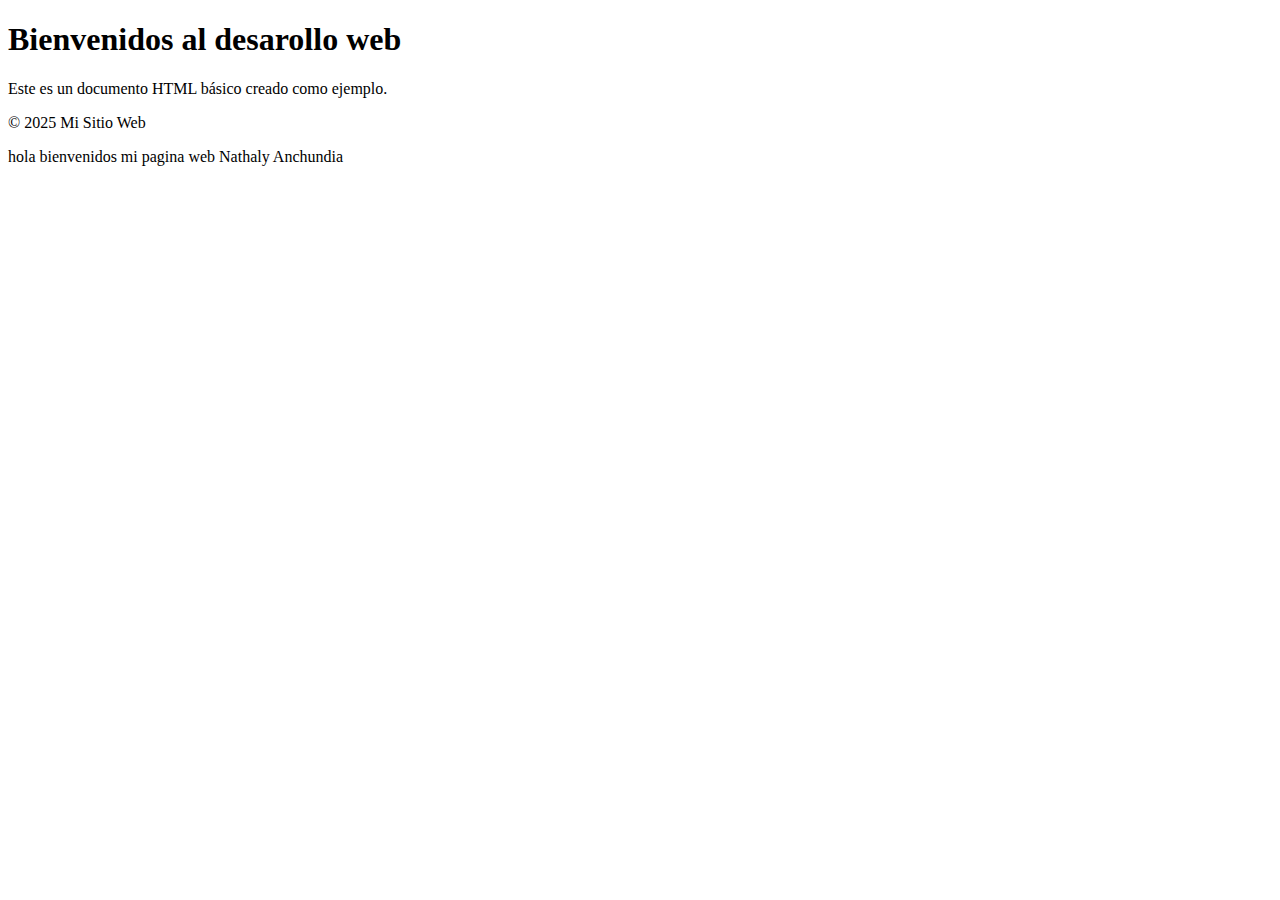
<file: index.html>
<!DOCTYPE html>
<html lang="en">
<head>
    <meta charset="UTF-8">
    <meta name="viewport" content="width=device-width, initial-scale=1.0">
    <title>Mi Página de Ejemplo</title>
</head>
<body>
    <header>
        <h1>Bienvenidos al desarollo web</h1>
    </header>

    <main>
        <p>Este es un documento HTML básico creado como ejemplo.</p>
    </main>

    <footer>
        <p>&copy; 2025 Mi Sitio Web</p>
    </footer> 
</body>
</html>hola bienvenidos  mi pagina web Nathaly Anchundia
</file>
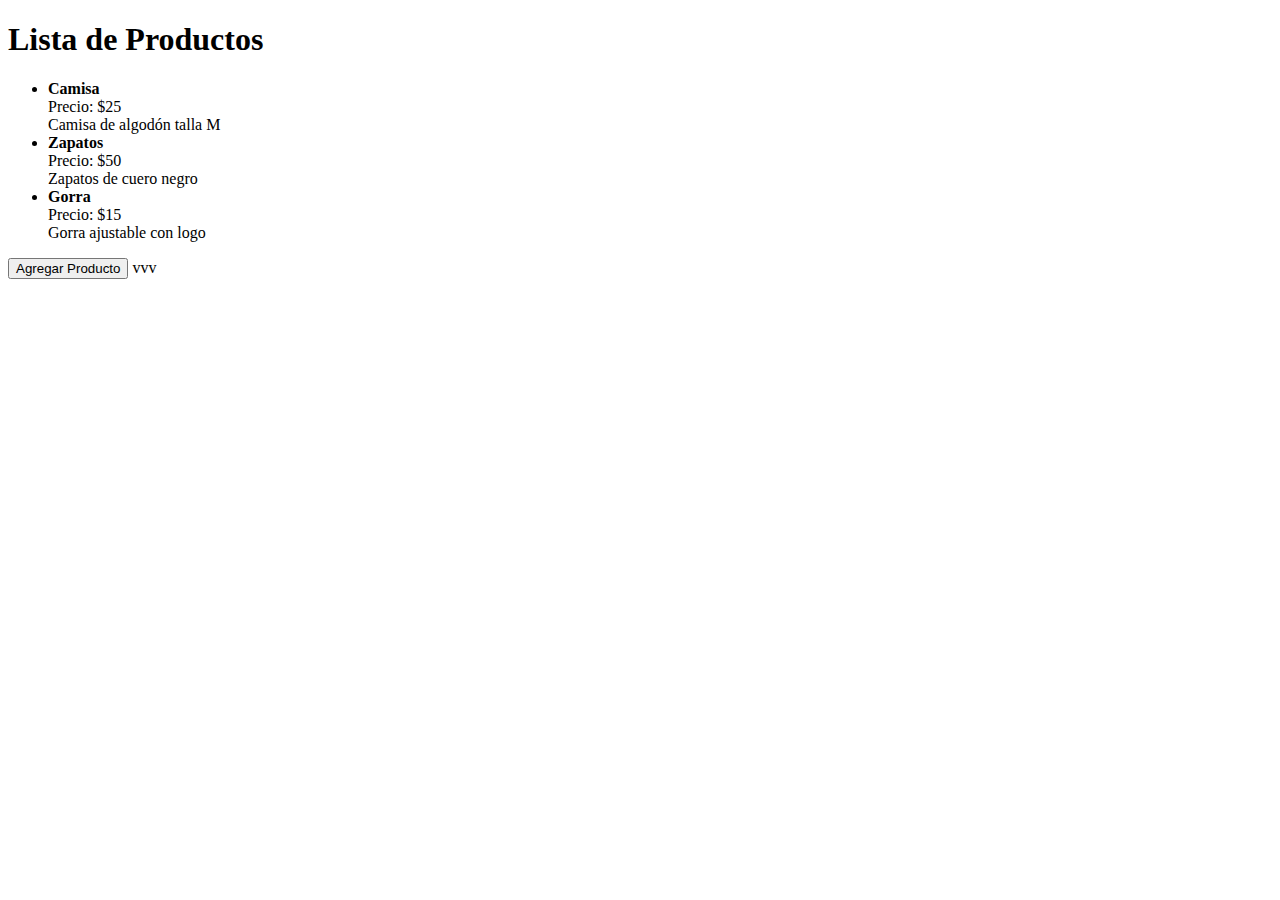
<file: SEMANA7/index.html>
<!DOCTYPE html>
<html lang="es">
<head>
  <meta charset="UTF-8">
  <title>Lista Dinámica de Productos</title>
</head>
<body>
  <h1>Lista de Productos</h1>

  <ul id="lista-productos">
    <!-- Productos generados dinámicamente aquí -->
  </ul>

  <button id="agregar-producto">Agregar Producto</button>

  <script src="script.js"></script>
</body>
</html>vvv
</file>
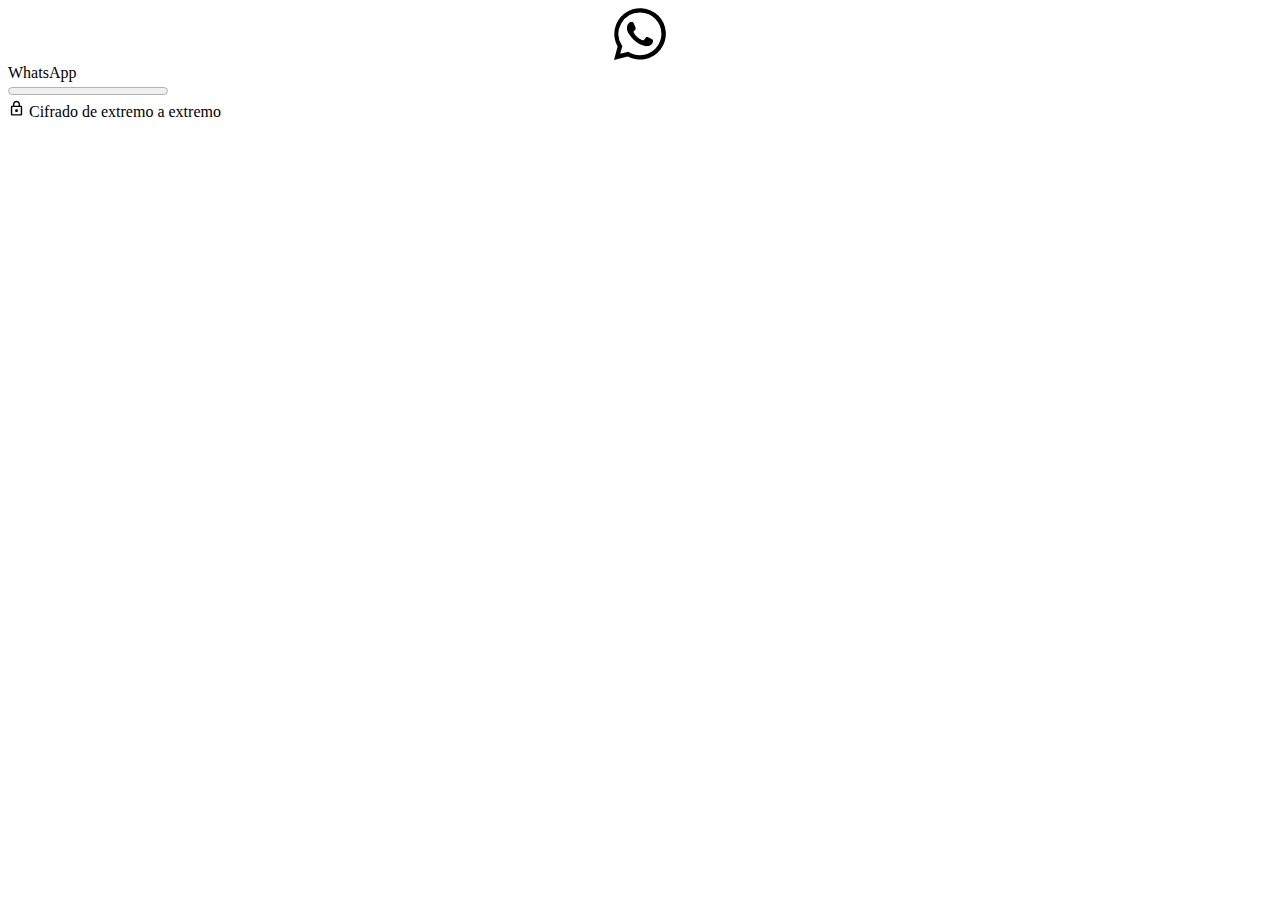
<file: COCA-CITY-VIDEO.html>
<!DOCTYPE html><html id="whatsapp-web" class="" lang="es" dir="ltr"><head><link data-default-icon="https://static.whatsapp.net/rsrc.php/v4/yP/r/rYZqPCBaG70.png" rel="shortcut icon" href="https://static.whatsapp.net/rsrc.php/v4/yP/r/rYZqPCBaG70.png" /><meta name="bingbot" content="noarchive" /><meta name="viewport" content="width=device-width,initial-scale=1,maximum-scale=2,shrink-to-fit=no" /><link rel="manifest" href="/data/manifest.json" crossorigin="use-credentials" /><meta name="google" content="notranslate" /><meta name="format-detection" content="telephone=no" /><meta name="description" content="Inicia sesi&#xf3;n en WhatsApp Web para recibir mensajes de forma simple, confiable y privada en tu computadora. Env&#xed;a y recibe mensajes y archivos con facilidad, todo de forma gratuita." /><meta name="og:description" content="Inicia sesi&#xf3;n en WhatsApp Web para recibir mensajes de forma simple, confiable y privada en tu computadora. Env&#xed;a y recibe mensajes y archivos con facilidad, todo de forma gratuita." /><meta name="og:url" content="https://web.whatsapp.com/" /><meta name="og:title" content="WhatsApp Web" /><meta name="og:image" content="https://static.whatsapp.net/rsrc.php/v4/yR/r/y8-PTBaP90a.png" /><meta name="theme-color" content="#12181c" media="(prefers-color-scheme: dark)" /><meta name="theme-color" content="#f7f5f3" /><link rel="apple-touch-icon" sizes="192x192" href="https://static.whatsapp.net/rsrc.php/v4/yc/r/hUUuVTz6ZVi.png" /><style data-btmanifest="1023826371_main" nonce="Tu89kDrU">:root,.__fb-light-mode:root,.__fb-light-mode{--splashscreen-primary-title:#0A0A0A;--splashscreen-progress-background:#e9edef;--splashscreen-progress-primary:#00c298;--splashscreen-secondary-lighter:#5B6368;--splashscreen-startup-background:#F7F5F3;--splashscreen-startup-background-rgb:247, 245, 243;--splashscreen-startup-icon:#bbc5cb}
</style><style data-btmanifest="1023826371_main" nonce="Tu89kDrU">.__fb-dark-mode{--splashscreen-primary-title:#F7F8FA;--splashscreen-progress-background:#233138;--splashscreen-progress-primary:#0b846d;--splashscreen-secondary-lighter:#8D9599;--splashscreen-startup-background:#0A1014;--splashscreen-startup-background-rgb:10, 16, 20;--splashscreen-startup-icon:#676f73}@media (prefers-color-scheme: dark){:root{--splashscreen-primary-title:#F7F8FA;--splashscreen-progress-background:#233138;--splashscreen-progress-primary:#0b846d;--splashscreen-secondary-lighter:#8D9599;--splashscreen-startup-background:#0A1014;--splashscreen-startup-background-rgb:10, 16, 20;--splashscreen-startup-icon:#676f73}}
</style><script id="envjson" type="application/json" nonce="Tu89kDrU">{"useTrustedTypes":false,"isTrustedTypesReportOnly":false,"sjsListenerNew":true,"use_fbt_virtual_modules":true,"compat_iframe_token":null,"clear_js_factory_after_used":true,"brsid":"7515566837805802500","promise_include_trace":false}</script><script nonce="Tu89kDrU" src="data:application/x-javascript; charset=utf-8;base64,[base64]" data-bootloader-hash="nxRKQO6" crossorigin="anonymous" data-p=":0" data-btmanifest="1023826371_main" data-c="1"></script><script nonce="Tu89kDrU" src="data:application/x-javascript; charset=utf-8;base64,[base64]" data-bootloader-hash="W7CcKyc" crossorigin="anonymous" data-p=":0" data-btmanifest="1023826371_main" data-c="1"></script><script nonce="Tu89kDrU" src="data:application/x-javascript; charset=utf-8;base64,[base64]" data-bootloader-hash="678jA6i" crossorigin="anonymous" data-p=":0" data-btmanifest="1023826371_main" data-c="1"></script><script nonce="Tu89kDrU" src="data:application/x-javascript; charset=utf-8;base64,[base64]/[base64]/[base64]" data-bootloader-hash="YTRL02s" crossorigin="anonymous" data-p=":0" data-btmanifest="1023826371_main" data-c="1"></script><script nonce="Tu89kDrU" src="data:application/x-javascript; charset=utf-8;base64,[base64]/[base64]/[base64]/[base64]" data-bootloader-hash="p4dSSRI" crossorigin="anonymous" data-p=":0" data-btmanifest="1023826371_main" data-c="1"></script><script type="application/json"  data-content-len="82" data-sjs>{"require":[["qplTimingsServerJS",null,null,["7515566837805802500","htmlStart"]]]}</script>
<script src="[data-uri]" nonce="Tu89kDrU" data-btmanifest="1023826371_main"></script>

<link type="text/css" rel="stylesheet" href="https://static.whatsapp.net/rsrc.php/v5/yc/l/0,cross/J_fioHak8VaQx9IDHImmVIGk9VD0E5QQx.css" data-bootloader-hash="dhXp8CZ" crossorigin="anonymous" data-p=":4,31,29" data-btmanifest="1023826371_main" data-c="1" />
<link rel="preload" href="https://static.whatsapp.net/rsrc.php/v4/yH/r/QO_30aMpvR4.js" as="script" crossorigin="anonymous" nonce="Tu89kDrU" /><script src="https://static.whatsapp.net/rsrc.php/v4/yH/r/QO_30aMpvR4.js" data-bootloader-hash="uJqscE3" async="1" crossorigin="anonymous" data-p=":1" data-btmanifest="1023826371_main" data-c="1"></script>
<link rel="preload" href="https://static.whatsapp.net/rsrc.php/v4/yF/r/p55HfXW__mM.js" as="script" crossorigin="anonymous" nonce="Tu89kDrU" /><script src="https://static.whatsapp.net/rsrc.php/v4/yF/r/p55HfXW__mM.js" data-bootloader-hash="R5w1rCJ" async="1" crossorigin="anonymous" data-p=":12" data-btmanifest="1023826371_main" data-c="1"></script>
<link rel="preload" href="https://static.whatsapp.net/rsrc.php/v4i-Cg4/yZ/l/rt/E189AcpqGF3.js" as="script" crossorigin="anonymous" nonce="Tu89kDrU" /><script src="https://static.whatsapp.net/rsrc.php/v4i-Cg4/yZ/l/rt/E189AcpqGF3.js" data-bootloader-hash="m04eNUj" async="1" crossorigin="anonymous" data-tsrc="https://static.whatsapp.net/rsrc-translations.php/v8iwoA4/yH/l/es_LA/E189AcpqGF3.js" data-p=":9" data-btmanifest="1023826371_main" data-c="1"></script><link rel="preload" href="https://static.whatsapp.net/rsrc-translations.php/v8iwoA4/yH/l/es_LA/E189AcpqGF3.js" as="fetch" crossorigin="anonymous" />
<link rel="preload" href="https://static.whatsapp.net/rsrc.php/v4/y3/r/K762BKmCXqw.js" as="script" crossorigin="anonymous" nonce="Tu89kDrU" /><script src="https://static.whatsapp.net/rsrc.php/v4/y3/r/K762BKmCXqw.js" data-bootloader-hash="4EP+35u" async="1" crossorigin="anonymous" data-p=":10" data-btmanifest="1023826371_main" data-c="1"></script>
<link rel="preload" href="https://static.whatsapp.net/rsrc.php/v4iATa4/yx/l/rt/kxmRfbSZJOQwiW3lAW2d4MYb4IQzIOebnfwA_k4oHAeO6RdX9hUJ2t8tX38I74p8XYvsWqehdEtWw.js" as="script" crossorigin="anonymous" nonce="Tu89kDrU" /><script src="https://static.whatsapp.net/rsrc.php/v4iATa4/yx/l/rt/kxmRfbSZJOQwiW3lAW2d4MYb4IQzIOebnfwA_k4oHAeO6RdX9hUJ2t8tX38I74p8XYvsWqehdEtWw.js" data-bootloader-hash="/rCmepH" async="1" crossorigin="anonymous" data-tsrc="https://static.whatsapp.net/rsrc-translations.php/v8ig2y4/yz/l/es_LA/kxmRfbSZJOQwiW3lAW2d4MYb4IQzIOebnfwA_k4oHAeO6RdX9hUJ2t8tX38I74p8XYvsWqehdEtWw.js" data-p=":6,32,11,7,37,36,3" data-btmanifest="1023826371_main" data-c="1"></script><link rel="preload" href="https://static.whatsapp.net/rsrc-translations.php/v8ig2y4/yz/l/es_LA/kxmRfbSZJOQwiW3lAW2d4MYb4IQzIOebnfwA_k4oHAeO6RdX9hUJ2t8tX38I74p8XYvsWqehdEtWw.js" as="fetch" crossorigin="anonymous" />
<link rel="preload" href="https://static.whatsapp.net/rsrc.php/v4/y2/r/Bw5pFMf4xIw.js" as="script" crossorigin="anonymous" nonce="Tu89kDrU" /><script src="https://static.whatsapp.net/rsrc.php/v4/y2/r/Bw5pFMf4xIw.js" data-bootloader-hash="Kwe4J3N" async="1" crossorigin="anonymous" data-p=":5" data-btmanifest="1023826371_main" data-c="1"></script>
<link rel="preload" href="https://static.whatsapp.net/rsrc.php/v4/yt/r/k7Pwh7vRwGn.js" as="script" crossorigin="anonymous" nonce="Tu89kDrU" /><script src="https://static.whatsapp.net/rsrc.php/v4/yt/r/k7Pwh7vRwGn.js" data-bootloader-hash="QwfYAiQ" async="1" crossorigin="anonymous" data-p=":8" data-btmanifest="1023826371_main" data-c="1"></script>
<link rel="preload" href="https://static.whatsapp.net/rsrc.php/v4iQ2z4/yF/l/rt/ZvBtbO1eR1U.js" as="script" crossorigin="anonymous" nonce="Tu89kDrU" /><script src="https://static.whatsapp.net/rsrc.php/v4iQ2z4/yF/l/rt/ZvBtbO1eR1U.js" data-bootloader-hash="hnyf5Xp" async="1" crossorigin="anonymous" data-tsrc="https://static.whatsapp.net/rsrc-translations.php/v8i6J04/yK/l/es_LA/ZvBtbO1eR1U.js" data-p=":2" data-btmanifest="1023826371_main" data-c="1"></script><link rel="preload" href="https://static.whatsapp.net/rsrc-translations.php/v8i6J04/yK/l/es_LA/ZvBtbO1eR1U.js" as="fetch" crossorigin="anonymous" />
<link rel="preload" href="https://static.whatsapp.net/rsrc.php/v4iYpu4/y5/l/rt/20M_T-UtwJ_.js" as="script" crossorigin="anonymous" nonce="Tu89kDrU" /><script src="https://static.whatsapp.net/rsrc.php/v4iYpu4/y5/l/rt/20M_T-UtwJ_.js" data-bootloader-hash="Wg3u0kw" async="1" crossorigin="anonymous" data-tsrc="https://static.whatsapp.net/rsrc-translations.php/v8iOzR4/yJ/l/es_LA/20M_T-UtwJ_.js" data-p=":13" data-btmanifest="1023826371_main" data-c="1"></script><link rel="preload" href="https://static.whatsapp.net/rsrc-translations.php/v8iOzR4/yJ/l/es_LA/20M_T-UtwJ_.js" as="fetch" crossorigin="anonymous" />
<script type="application/json"  data-content-len="564" data-sjs>{"require":[["MakeHasteTranslations","fetchTranslationsForEarlyFlush",null,[{"m04eNUj":"https:\/\/static.whatsapp.net\/rsrc-translations.php\/v8iwoA4\/yH\/l\/es_LA\/E189AcpqGF3.js","\/rCmepH":"https:\/\/static.whatsapp.net\/rsrc-translations.php\/v8ig2y4\/yz\/l\/es_LA\/kxmRfbSZJOQwiW3lAW2d4MYb4IQzIOebnfwA_k4oHAeO6RdX9hUJ2t8tX38I74p8XYvsWqehdEtWw.js","hnyf5Xp":"https:\/\/static.whatsapp.net\/rsrc-translations.php\/v8i6J04\/yK\/l\/es_LA\/ZvBtbO1eR1U.js","Wg3u0kw":"https:\/\/static.whatsapp.net\/rsrc-translations.php\/v8iOzR4\/yJ\/l\/es_LA\/20M_T-UtwJ_.js"}]]]}</script>
<script src="[data-uri]" nonce="Tu89kDrU" data-btmanifest="1023826371_main"></script>


<!--EF-->

<title>WhatsApp Web</title>
<script type="application/json"  data-content-len="1218" data-sjs>{"require":[["HasteSupportData","handle",null,[{"gkxData":{"5163":{"result":false,"hash":null},"5415":{"result":false,"hash":null},"7742":{"result":false,"hash":null},"8068":{"result":false,"hash":null},"8869":{"result":false,"hash":null},"9063":{"result":false,"hash":null},"15745":{"result":false,"hash":null},"20935":{"result":true,"hash":null},"20936":{"result":false,"hash":null},"3485":{"result":true,"hash":null},"7686":{"result":false,"hash":null},"7687":{"result":true,"hash":null},"22792":{"result":false,"hash":null},"23433":{"result":false,"hash":null},"26258":{"result":true,"hash":null},"2815":{"result":false,"hash":null},"9861":{"result":true,"hash":null},"10211":{"result":false,"hash":null},"10839":{"result":false,"hash":null},"10850":{"result":false,"hash":null},"11370":{"result":false,"hash":null},"11557":{"result":false,"hash":null},"11685":{"result":false,"hash":null},"21063":{"result":false,"hash":null},"21069":{"result":false,"hash":null},"21072":{"result":false,"hash":null},"33056":{"result":false,"hash":null}},"qexData":{"104":{"r":null},"128":{"r":null},"344":{"r":null},"388":{"r":null}},"justknobxData":{"3323":{"r":true},"1806":{"r":true},"2635":{"r":true},"3532":{"r":false}}}]]]}</script>
<script src="[data-uri]" nonce="Tu89kDrU" data-btmanifest="1023826371_main"></script>
<script type="application/json"  data-content-len="222" data-sjs>{"require":[["Bootloader","handlePayload",null,[{"consistency":{"rev":1023826371},"indexUpgrades":{"__hsdp":":184,13,190,185,186,170,168,21,5,1,9,10,17,3,131,16,12,2,6,11,4,8,7,23,15,19,25,30,33,20,40,42,35,29,34,27"}}]]]}</script>
<script src="[data-uri]" nonce="Tu89kDrU" data-btmanifest="1023826371_main"></script>
</head><body class=""><div id="wa_web_initial_startup" class="_apdl"><div style="transform: translate(calc(50% - 52px / 2))" class="_apdm"><span><svg width="250" height="52" xmlns="http://www.w3.org/2000/svg"><path d="M37.7 31.2c-.6-.4-3.8-2-4.4-2.1-.6-.2-1-.4-1.4.3l-2 2.5c-.4.4-.8.5-1.5.2-.6-.3-2.7-1-5.1-3.2-2-1.7-3.2-3.8-3.6-4.5-.4-.6 0-1 .3-1.3l1-1.1.6-1.1c.2-.4 0-.8 0-1.1l-2-4.8c-.6-1.3-1.1-1-1.5-1.1h-1.2c-.5 0-1.2.1-1.8.8-.5.6-2.2 2.2-2.2 5.3 0 3.2 2.3 6.3 2.6 6.7.3.4 4.6 7 11 9.7l3.7 1.4c1.5.5 3 .4 4 .2 1.3-.1 3.9-1.5 4.4-3 .5-1.5.5-2.8.4-3-.2-.4-.6-.5-1.3-.8M26 47.2c-3.9 0-7.6-1-11-3l-.7-.4-8.1 2L8.4 38l-.6-.8A21.4 21.4 0 0126 4.4a21.3 21.3 0 0121.4 21.4c0 11.8-9.6 21.4-21.4 21.4M44.2 7.6a25.8 25.8 0 00-40.6 31L0 52l13.7-3.6A25.8 25.8 0 0044.3 7.5" fill="currentColor"></path></svg></span></div><div class="_apdr">WhatsApp</div><div class="_apdq"><progress value="0" max="100" dir="ltr"></progress></div><div class="_apds"><span><svg width="17" height="17" viewBox="0 0 24 24" preserveAspectRatio="xMidYMid meet" xmlns="http://www.w3.org/2000/svg"><path d="M6 22C5.45 22 4.97917 21.8042 4.5875 21.4125C4.19583 21.0208 4 20.55 4 20V10C4 9.45 4.19583 8.97917 4.5875 8.5875C4.97917 8.19583 5.45 8 6 8H7V6C7 4.61667 7.4875 3.4375 8.4625 2.4625C9.4375 1.4875 10.6167 1 12 1C13.3833 1 14.5625 1.4875 15.5375 2.4625C16.5125 3.4375 17 4.61667 17 6V8H18C18.55 8 19.0208 8.19583 19.4125 8.5875C19.8042 8.97917 20 9.45 20 10V20C20 20.55 19.8042 21.0208 19.4125 21.4125C19.0208 21.8042 18.55 22 18 22H6ZM6 20H18V10H6V20ZM12 17C12.55 17 13.0208 16.8042 13.4125 16.4125C13.8042 16.0208 14 15.55 14 15C14 14.45 13.8042 13.9792 13.4125 13.5875C13.0208 13.1958 12.55 13 12 13C11.45 13 10.9792 13.1958 10.5875 13.5875C10.1958 13.9792 10 14.45 10 15C10 15.55 10.1958 16.0208 10.5875 16.4125C10.9792 16.8042 11.45 17 12 17ZM9 8H15V6C15 5.16667 14.7083 4.45833 14.125 3.875C13.5417 3.29167 12.8333 3 12 3C11.1667 3 10.4583 3.29167 9.875 3.875C9.29167 4.45833 9 5.16667 9 6V8Z" fill="currentColor"></path></svg></span><span> </span>Cifrado de extremo a extremo</div></div><script type="application/json"  data-content-len="91" data-sjs>{"require":[["qplTimingsServerJS",null,null,["7515566837805802500","splash_screen_show"]]]}</script>
<script src="[data-uri]" nonce="Tu89kDrU" data-btmanifest="1023826371_main"></script>
<div id="mount_0_0_31"></div>
<script type="application/json"  data-content-len="53" data-sjs>{"require":[["maybeDisableAnimations",null,null,[]]]}</script>
<script src="[data-uri]" nonce="Tu89kDrU" data-btmanifest="1023826371_main"></script>
<script type="application/json"  data-content-len="49" data-sjs>{"require":[["replaceNativeTimer",null,null,[]]]}</script>
<script src="[data-uri]" nonce="Tu89kDrU" data-btmanifest="1023826371_main"></script>
<script type="application/json"  data-content-len="60" data-sjs>{"require":[["bootstrapWebSession",null,null,[1749854264]]]}</script>
<script src="[data-uri]" nonce="Tu89kDrU" data-btmanifest="1023826371_main"></script>
<script type="application/json"  data-content-len="108" data-sjs>{"require":[["qplTagServerJS",null,null,[["comet_aa_coinflip:true","should_use_bt_safe_js","logged_out"]]]]}</script>
<script src="[data-uri]" nonce="Tu89kDrU" data-btmanifest="1023826371_main"></script>
<script type="application/json"  data-content-len="80" data-sjs>{"require":[["qplTimingsServerJS",null,null,["7515566837805802500","tierOne"]]]}</script>
<script src="[data-uri]" nonce="Tu89kDrU" data-btmanifest="1023826371_main"></script>
<script type="application/json"  data-content-len="82" data-sjs>{"require":[["JSScheduler","makeSchedulerGlobalEntry",null,["null",false,false]]]}</script>
<script src="[data-uri]" nonce="Tu89kDrU" data-btmanifest="1023826371_main"></script>
<script type="application/json"  data-content-len="8412" data-sjs>{"require":[["ScheduledServerJS","handle",null,[{"__bbox":{"define":[["cr:310",["RunWWW"],{"__rc":["RunWWW",null]},-1],["cr:1078",[],{"__rc":[null,null]},-1],["cr:1080",["unexpectedUseInComet"],{"__rc":["unexpectedUseInComet",null]},-1],["cr:1126",["TimeSliceSham"],{"__rc":["TimeSliceSham",null]},-1],["cr:3725",["clearTimeoutWWWOrMobile"],{"__rc":["clearTimeoutWWWOrMobile",null]},-1],["cr:4344",["setTimeoutWWWOrMobile"],{"__rc":["setTimeoutWWWOrMobile",null]},-1],["cr:6640",[],{"__rc":[null,null]},-1],["cr:7385",["clearIntervalWWW"],{"__rc":["clearIntervalWWW",null]},-1],["cr:7386",["clearTimeoutWWW"],{"__rc":["clearTimeoutWWW",null]},-1],["cr:7388",["setIntervalWWW"],{"__rc":["setIntervalWWW",null]},-1],["cr:7389",["setIntervalAcrossTransitionsWWW"],{"__rc":["setIntervalAcrossTransitionsWWW",null]},-1],["cr:7390",["setTimeoutWWW"],{"__rc":["setTimeoutWWW",null]},-1],["cr:7391",["setTimeoutAcrossTransitionsWWW"],{"__rc":["setTimeoutAcrossTransitionsWWW",null]},-1],["cr:8959",["DTSG"],{"__rc":["DTSG",null]},-1],["cr:8960",["DTSG_ASYNC"],{"__rc":["DTSG_ASYNC",null]},-1],["cr:696703",["JSScheduler"],{"__rc":["JSScheduler",null]},-1],["cr:806696",["clearTimeoutComet"],{"__rc":["clearTimeoutComet",null]},-1],["cr:807042",["setTimeoutComet"],{"__rc":["setTimeoutComet",null]},-1],["cr:896461",["setIntervalComet"],{"__rc":["setIntervalComet",null]},-1],["cr:896462",["setIntervalComet"],{"__rc":["setIntervalComet",null]},-1],["cr:925100",["RunComet"],{"__rc":["RunComet",null]},-1],["cr:986633",["setTimeoutComet"],{"__rc":["setTimeoutComet",null]},-1],["cr:1003267",["clearIntervalComet"],{"__rc":["clearIntervalComet",null]},-1],["cr:734",[],{"__rc":[null,null]},-1],["cr:755",["warningWWW"],{"__rc":["warningWWW",null]},-1],["cr:1293",["ReactDOM.classic"],{"__rc":["ReactDOM.classic",null]},-1],["cr:4874",[],{"__rc":[null,null]},-1],["cr:7162",["ReactDOMCompatibilityLayer"],{"__rc":["ReactDOMCompatibilityLayer",null]},-1],["cr:10320",[],{"__rc":[null,null]},-1],["cr:15957",[],{"__rc":[null,null]},-1],["cr:1064332",[],{"__rc":[null,null]},-1],["cr:1106516",[],{"__rc":[null,null]},-1],["cr:1108857",[],{"__rc":[null,null]},-1],["cr:1294158",["React.classic"],{"__rc":["React.classic",null]},-1],["cr:1294159",["ReactDOM.classic"],{"__rc":["ReactDOM.classic",null]},-1],["CometPersistQueryParams",[],{"relative":{},"domain":{}},6231],["GetAsyncParamsExtraData",[],{"extra_data":{}},7511],["BootloaderConfig",[],{"deferBootloads":false,"enableLoadingUnavailableResources":true,"enableRetryOnStuckResource":false,"jsRetries":[200,500],"jsRetryAbortNum":2,"jsRetryAbortTime":5,"silentDups":true,"timeout":60000,"tieredLoadingFromTier":100,"hypStep4":true,"phdOn":false,"phdSeparateBitmaps":false,"btCutoffIndex":361,"fastPathForAlreadyRequired":true,"earlyRequireLazy":false,"enableTimeoutLoggingForNonComet":true,"deferLongTailManifest":true,"lazySoT":false,"csrOn":true,"nonce":"Tu89kDrU","translationRetries":[200,500],"translationRetryAbortNum":3,"translationRetryAbortTime":50},329],["CSSLoaderConfig",[],{"timeout":5000,"loadEventSupported":true},619],["CurrentUserInitialData",[],{"ACCOUNT_ID":"0","USER_ID":"0","NAME":"","SHORT_NAME":null,"IS_BUSINESS_PERSON_ACCOUNT":false,"HAS_SECONDARY_BUSINESS_PERSON":false,"IS_FACEBOOK_WORK_ACCOUNT":false,"IS_INSTAGRAM_BUSINESS_PERSON":false,"IS_MESSENGER_ONLY_USER":false,"IS_DEACTIVATED_ALLOWED_ON_MESSENGER":false,"IS_MESSENGER_CALL_GUEST_USER":false,"IS_WORK_MESSENGER_CALL_GUEST_USER":false,"IS_WORKROOMS_USER":false,"APP_ID":"167028690535322","IS_BUSINESS_DOMAIN":false,"NON_FACEBOOK_USER_ID":"0"},270],["DTSGInitialData",[],{},258],["LSD",[],{"token":"RIDP9AjnZX1lza0o1s72Ey"},323],["ServerNonce",[],{"ServerNonce":"J_vgX8UY6HgPBskQBWMm4P"},141],["SiteData",[],{"server_revision":1023826371,"client_revision":1023826371,"push_phase":"C3","pkg_cohort":"HYP:whatsapp_comet_pkg","haste_session":"20252.HYP:whatsapp_comet_pkg.2.1...1","pr":1,"manifest_base_uri":"https:\/\/static.whatsapp.net","manifest_origin":"whatsapp","manifest_version_prefix":"","be_one_ahead":true,"is_rtl":false,"is_experimental_tier":false,"is_jit_warmed_up":false,"hsi":"7515566837805802500","semr_host_bucket":"5","bl_hash_version":2,"comet_env":17,"wbloks_env":false,"ef_page":"comet.whatsapp.web.\/","compose_bootloads":false,"spin":4,"__spin_r":1023826371,"__spin_b":"trunk","__spin_t":1749854264,"vip":"57.144.115.32"},317],["SprinkleConfig",[],{"param_name":"jazoest","version":2,"should_randomize":false},2111],["PromiseUsePolyfillSetImmediateGK",[],{"www_always_use_polyfill_setimmediate":false},2190],["JSErrorLoggingConfig",[],{"appId":167028690535322,"extra":[],"reportInterval":50,"sampleWeight":null,"sampleWeightKey":"__jssesw","projectBlocklist":[]},2776],["ImmediateImplementationExperiments",[],{"prefer_message_channel":true},3419],["DTSGInitData",[],{"token":"","async_get_token":""},3515],["UriNeedRawQuerySVConfig",[],{"uris":["dms.netmng.com","doubleclick.net","r.msn.com","watchit.sky.com","graphite.instagram.com","www.kfc.co.th","learn.pantheon.io","www.landmarkshops.in","www.ncl.com","s0.wp.com","www.tatacliq.com","bs.serving-sys.com","kohls.com","lazada.co.th","xg4ken.com","technopark.ru","officedepot.com.mx","bestbuy.com.mx","booking.com","nibio.no","myworkdayjobs.com","united-united.com","gcc.gnu.org"]},3871],["InitialCookieConsent",[],{"deferCookies":false,"initialConsent":[1,2],"noCookies":false,"shouldShowCookieBanner":false,"shouldWaitForDeferredDatrCookie":false,"optedInIntegrations":[],"hasGranularThirdPartyCookieConsent":false,"exemptedIntegrations":["advertiser_hosted_pixel","airbus_sat","amazon_media","apps_for_office","arkose_captcha","aspnet_cdn","autodesk_fusion","bing_maps","bing_widget","boku_wallet","bootstrap","box","cardinal_centinel_api","chromecast_extensions","cloudflare_cdnjs","cloudflare_datatables","cloudflare_relay","conversions_api_gateway","demandbase_api","digitalglobe_maps_api","dlocal","dropbox","esri_sat","fastly_relay","gmg_pulse_embed_iframe","google_ads_conversions_tag","google_drive","google_fonts_legacy","google_hosted_libraries","google_oauth_api","google_oauth_api_v2","google_recaptcha","here_map_ext","hive_streaming_video","iproov","isptoolbox","jquery","js_delivr","kbank","mathjax","meshy","metacdn","microsoft_excel","microsoft_office_addin","microsoft_onedrive","microsoft_speech","microsoft_teams","mmi_tiles","oculus","open_street_map","paypal_billing_agreement","paypal_oauth_api","payu","payu_india","plaid","platformized_adyen_checkout","plotly","pydata","razorpay","recruitics","rstudio","salesforce_lighting","stripe","team_center","tripshot","trustly_direct_debit_ach","twilio_voice","unifier","unpkg","unsplash_api","unsplash_image_loading","vega","yoti_api","youtube_oembed_api"]},4328],["BootloaderEndpointConfig",[],{"retryEnabled":false,"debugNoBatching":false,"maxBatchSize":-1,"endpointURI":"https:\/\/web.whatsapp.com\/ajax\/bootloader-endpoint\/"},5094],["cr:2682",["warningComet"],{"__rc":["warningComet",null]},-1],["cr:11202",[],{"__rc":[null,null]},-1],["cr:1105154",[],{"__rc":[null,null]},-1],["cr:5277",["ReactDOM.classic.prod-or-profiling"],{"__rc":["ReactDOM.classic.prod-or-profiling",null]},-1],["cr:13683",[],{"__rc":[null,null]},-1],["cr:1292365",["React-prod.classic"],{"__rc":["React-prod.classic",null]},-1],["WebDriverConfig",[],{"isTestRunning":false,"isJestE2ETestRun":false,"isXRequestConfigEnabled":false,"auxiliaryServiceInfo":{},"testPath":null,"originHost":null,"experiments":null},5332],["cr:983844",[],{"__rc":[null,null]},-1],["cr:1072546",[],{"__rc":[null,null]},-1],["cr:1072547",[],{"__rc":[null,null]},-1],["cr:1072549",[],{"__rc":[null,null]},-1],["cr:5278",["ReactDOM-prod.classic"],{"__rc":["ReactDOM-prod.classic",null]},-1],["cr:5695",["EventListenerWWW"],{"__rc":["EventListenerWWW",null]},-1],["cr:8909",["ReactFiberErrorDialogWWW"],{"__rc":["ReactFiberErrorDialogWWW",null]},-1],["cr:1353359",["CometEventListener"],{"__rc":["CometEventListener",null]},-1],["WebConnectionClassServerGuess",[],{"connectionClass":"UNKNOWN"},4705]],"require":[["CometPrelude"],["JSScheduler"],["ServerJS"],["ScheduledApplyEach"],["CometResourceScheduler"],["WAWebCometRoot","init",[],[{"elementId":"mount_0_0_31"}]]]}},{"__bbox":{"require":[["qplTimingsServerJS",null,null,["7515566837805802500","tierOneBeforeScheduler"]]]}},{"__bbox":{"require":[["qplTimingsServerJS",null,null,["7515566837805802500","tierOneInsideScheduler"]]]}}]]]}</script>
<script src="[data-uri]" nonce="Tu89kDrU" data-btmanifest="1023826371_main"></script>
<script nonce="Tu89kDrU" src="data:application/x-javascript; charset=utf-8;base64,[base64]" data-bootloader-hash="Jezb2zy" crossorigin="anonymous" data-p=":0" data-btmanifest="1023826371_main" data-c="1"></script><script type="application/json"  data-content-len="83" data-sjs>{"require":[["qplTimingsServerJS",null,null,["7515566837805802500","tierOneEnd"]]]}</script>
<script src="[data-uri]" nonce="Tu89kDrU" data-btmanifest="1023826371_main"></script>

<script type="application/json"  data-content-len="80" data-sjs>{"require":[["qplTimingsServerJS",null,null,["7515566837805802500","tierTwo"]]]}</script>
<script src="[data-uri]" nonce="Tu89kDrU" data-btmanifest="1023826371_main"></script>
<script type="application/json"  data-content-len="4745" data-sjs>{"require":[["HasteSupportData","handle",null,[{"bxData":{"9547":{"uri":"https:\/\/static.whatsapp.net\/rsrc.php\/v4\/yl\/r\/gi_DckOUM5a.png"},"9548":{"uri":"https:\/\/static.whatsapp.net\/rsrc.php\/v4\/y_\/r\/TPtFe9SpDSX.png"},"9555":{"uri":"https:\/\/static.whatsapp.net\/rsrc.php\/v4\/y4\/r\/XEPQuYy90FJ.png"},"9556":{"uri":"https:\/\/static.whatsapp.net\/rsrc.php\/v4\/ye\/r\/fWOSgX_xpHG.png"},"9561":{"uri":"https:\/\/static.whatsapp.net\/rsrc.php\/yW\/r\/BS_BUUXbKq5.mp3"},"9562":{"uri":"https:\/\/static.whatsapp.net\/rsrc.php\/yu\/r\/lsK0FC6wi8C.m4a"},"10639":{"uri":"https:\/\/static.whatsapp.net\/rsrc.php\/v4\/y3\/r\/AZwgE-H9Ubq.png"},"11319":{"uri":"https:\/\/static.whatsapp.net\/rsrc.php\/v4\/yX\/r\/JYPizEwERE4.png"},"11370":{"uri":"https:\/\/static.whatsapp.net\/rsrc.php\/v4\/y-\/r\/_8J_xqERSbv.png"},"25218":{"uri":"https:\/\/static.whatsapp.net\/rsrc.php\/v4\/yi\/r\/x8OGwcrwtac.png"},"25221":{"uri":"https:\/\/static.whatsapp.net\/rsrc.php\/v4\/y1\/r\/a3pd-CgpXeU.png"},"25229":{"uri":"https:\/\/static.whatsapp.net\/rsrc.php\/v4\/yT\/r\/oCm1AzCBMAH.png"},"31401":{"uri":"https:\/\/static.whatsapp.net\/rsrc.php\/v4\/y1\/r\/m5BEg2K4OR4.png"},"31402":{"uri":"https:\/\/static.whatsapp.net\/rsrc.php\/v4\/yb\/r\/uspVxRFx2oU.png"},"31422":{"uri":"https:\/\/static.whatsapp.net\/rsrc.php\/v4\/yq\/r\/MHVytaGe3gh.png"},"32186":{"uri":"https:\/\/static.whatsapp.net\/rsrc.php\/v4\/yR\/r\/aCneqBxOSs-.png"},"32187":{"uri":"https:\/\/static.whatsapp.net\/rsrc.php\/v4\/yT\/r\/s0hoT-Vu8xP.png"},"9544":{"uri":"https:\/\/static.whatsapp.net\/rsrc.php\/yv\/r\/6Ib-MkrweJ6.ttf"},"9545":{"uri":"https:\/\/static.whatsapp.net\/rsrc.php\/yk\/r\/ln-uwGsChQW.ttf"},"9546":{"uri":"https:\/\/static.whatsapp.net\/rsrc.php\/v4\/yf\/r\/4l5Jzvrg84p.png"},"9551":{"uri":"https:\/\/static.whatsapp.net\/rsrc.php\/v4\/yq\/r\/xCHrap4ZvgY.png"},"9552":{"uri":"https:\/\/static.whatsapp.net\/rsrc.php\/v4\/y6\/r\/R6k6NrF2Cbl.png"},"9553":{"uri":"https:\/\/static.whatsapp.net\/rsrc.php\/v4\/yd\/r\/jLlIEwASpgj.png"},"9554":{"uri":"https:\/\/static.whatsapp.net\/rsrc.php\/v4\/y5\/r\/_U7GO8EnPFR.png"},"9559":{"uri":"https:\/\/static.whatsapp.net\/rsrc.php\/v4\/yy\/r\/noBSk9ItwJJ.png"},"9563":{"uri":"https:\/\/static.whatsapp.net\/rsrc.php\/yQ\/r\/WElxnwAGYY2.mp3"},"9564":{"uri":"https:\/\/static.whatsapp.net\/rsrc.php\/yv\/r\/ze2kHBOq8T0.mp3"},"9583":{"uri":"https:\/\/static.whatsapp.net\/rsrc.php\/v4\/yP\/r\/re6de1QF8pQ.png"},"10047":{"uri":"https:\/\/static.whatsapp.net\/rsrc.php\/v1\/y6\/r\/kNeGAbVVWRf.jpg"},"10591":{"uri":"https:\/\/static.whatsapp.net\/rsrc.php\/v4\/yp\/r\/ReKDgNfJEFB.png"}},"clpData":{"1744178":{"r":1,"s":1},"1838142":{"r":1,"s":1}},"gkxData":{"21106":{"result":true,"hash":null},"21107":{"result":false,"hash":null},"21117":{"result":false,"hash":null},"1624":{"result":false,"hash":null},"2160":{"result":false,"hash":null},"4112":{"result":false,"hash":null},"5434":{"result":true,"hash":null},"5679":{"result":false,"hash":null},"5943":{"result":false,"hash":null},"7685":{"result":false,"hash":null},"10031":{"result":true,"hash":null},"10314":{"result":false,"hash":null},"11584":{"result":true,"hash":null},"13938":{"result":true,"hash":null},"13939":{"result":false,"hash":null},"13940":{"result":true,"hash":null},"14464":{"result":false,"hash":null},"15235":{"result":true,"hash":null},"15807":{"result":false,"hash":null},"15808":{"result":false,"hash":null},"15809":{"result":false,"hash":null},"15810":{"result":false,"hash":null},"20836":{"result":false,"hash":null},"21043":{"result":false,"hash":null},"21050":{"result":false,"hash":null},"21051":{"result":false,"hash":null},"21053":{"result":false,"hash":null},"21055":{"result":false,"hash":null},"21056":{"result":false,"hash":null},"21057":{"result":false,"hash":null},"21058":{"result":true,"hash":null},"21112":{"result":true,"hash":null},"26256":{"result":false,"hash":null},"26259":{"result":false,"hash":null},"5620":{"result":false,"hash":null},"22826":{"result":false,"hash":null},"24344":{"result":false,"hash":null},"24351":{"result":false,"hash":null},"30214":{"result":false,"hash":null}},"qplData":{"106":{}},"justknobxData":{"371":{"r":true},"819":{"r":true},"822":{"r":true},"860":{"r":100},"1617":{"r":165},"1618":{"r":8},"1619":{"r":1},"1620":{"r":2},"1621":{"r":4},"1622":{"r":0},"1623":{"r":6},"1624":{"r":1},"1662":{"r":2},"1663":{"r":14},"1664":{"r":2},"1854":{"r":false},"2086":{"r":4},"2148":{"r":false},"2237":{"r":false},"2268":{"r":true},"2269":{"r":true},"2517":{"r":true},"2772":{"r":true},"3037":{"r":true},"3717":{"r":1},"3750":{"r":true},"3944":{"r":false},"3998":{"r":true},"4176":{"r":false},"4413":{"r":false},"4665":{"r":true},"4675":{"r":50},"4676":{"r":0},"4820":{"r":false},"4836":{"r":true},"4003":{"r":0}}}]]]}</script>
<script src="[data-uri]" nonce="Tu89kDrU" data-btmanifest="1023826371_main"></script>
<script type="application/json"  data-content-len="46942" data-sjs>{"require":[["Bootloader","handlePayload",null,[{"consistency":{"rev":1023826371},"rsrcMap":{"xFqg8AH":{"type":"js","src":"https:\/\/static.whatsapp.net\/rsrc.php\/v4\/yJ\/r\/OA7aig_VsBn.js","c":1,"p":":185","m":"1023826371_main"},"bmzWhHq":{"type":"js","src":"https:\/\/static.whatsapp.net\/rsrc.php\/v4\/yi\/r\/Q42Ep5p_kNN.js","c":1,"p":":23","m":"1023826371_main"},"vmb10sY":{"type":"js","src":"https:\/\/static.whatsapp.net\/rsrc.php\/v4\/yo\/r\/JBIpzy1lH0d.js","c":1,"p":":20","m":"1023826371_main"},"6l2Hrz6":{"type":"js","src":"https:\/\/static.whatsapp.net\/rsrc.php\/v4iNy-4\/yr\/l\/rt\/3N2zuUHxYYR.js","tsrc":"https:\/\/static.whatsapp.net\/rsrc-translations.php\/v8iWsh4\/yy\/l\/es_LA\/3N2zuUHxYYR.js","c":1,"p":":42","m":"1023826371_main"},"ysZaw5n":{"type":"js","src":"https:\/\/static.whatsapp.net\/rsrc.php\/v4\/y7\/r\/pr6Snq9zCJn.js","c":1,"p":":17","m":"1023826371_main"},"fEbC2Bu":{"type":"js","src":"https:\/\/static.whatsapp.net\/rsrc.php\/v4iTIK4\/y_\/l\/rt\/aDzomSeIqgB.js","tsrc":"https:\/\/static.whatsapp.net\/rsrc-translations.php\/v8irIm4\/y0\/l\/es_LA\/aDzomSeIqgB.js","c":1,"p":":30","m":"1023826371_main"},"jhyfP46":{"type":"js","src":"https:\/\/static.whatsapp.net\/rsrc.php\/v4i0ig4\/y9\/l\/rt\/r1E3BkANltX.js","tsrc":"https:\/\/static.whatsapp.net\/rsrc-translations.php\/v8iaGt4\/yn\/l\/es_LA\/r1E3BkANltX.js","c":1,"p":":26","m":"1023826371_main"},"BKl4bSK":{"type":"js","src":"https:\/\/static.whatsapp.net\/rsrc.php\/v4\/y8\/r\/XnMwu54gpt1.js","c":1,"p":":39","m":"1023826371_main"},"ukRL3Er":{"type":"js","src":"https:\/\/static.whatsapp.net\/rsrc.php\/v4\/yh\/r\/owZbARJ8BgX.js","c":1,"p":":19","m":"1023826371_main"},"fimDbo4":{"type":"css","src":"https:\/\/static.whatsapp.net\/rsrc.php\/v5\/ya\/l\/0,cross\/lIRrQGPPJKD.css","c":1,"p":":14","m":"1023826371_main"},"p9H9k1f":{"type":"js","src":"https:\/\/static.whatsapp.net\/rsrc.php\/v4i1tn4\/yr\/l\/rt\/uQ_a3cZbCLp.js","tsrc":"https:\/\/static.whatsapp.net\/rsrc-translations.php\/v8i8Mu4\/y4\/l\/es_LA\/uQ_a3cZbCLp.js","c":1,"p":":35","m":"1023826371_main"},"sJzhZII":{"type":"js","src":"https:\/\/static.whatsapp.net\/rsrc.php\/v4ixv64\/yT\/l\/rt\/_vUH_udNKms.js","tsrc":"https:\/\/static.whatsapp.net\/rsrc-translations.php\/v8i-b94\/yH\/l\/es_LA\/_vUH_udNKms.js","c":1,"p":":46","m":"1023826371_main"},"283jfNG":{"type":"js","src":"https:\/\/static.whatsapp.net\/rsrc.php\/v4ic244\/yE\/l\/rt\/l6keKheJHhP.js","tsrc":"https:\/\/static.whatsapp.net\/rsrc-translations.php\/v8iBP34\/yf\/l\/es_LA\/l6keKheJHhP.js","c":1,"p":":16","m":"1023826371_main"},"jFMu+bG":{"type":"js","src":"https:\/\/static.whatsapp.net\/rsrc.php\/v4\/ym\/r\/hmUxWTZdkIp.js","c":1,"p":":15","m":"1023826371_main"},"fPs1mhZ":{"type":"js","src":"https:\/\/static.whatsapp.net\/rsrc.php\/v4iTSg4\/yY\/l\/rt\/a-jkNMKMhwd.js","tsrc":"https:\/\/static.whatsapp.net\/rsrc-translations.php\/v8irUU4\/y_\/l\/es_LA\/a-jkNMKMhwd.js","c":1,"p":":24","m":"1023826371_main"},"q757eqK":{"type":"css","src":"https:\/\/static.whatsapp.net\/rsrc.php\/v5\/y5\/l\/0,cross\/YlrMddNA0OJ.css","c":1,"p":":18","m":"1023826371_main"},"AY4crY0":{"type":"js","src":"https:\/\/static.whatsapp.net\/rsrc.php\/v4iDuS4\/yE\/l\/rt\/2MqD0gHPFnj.js","tsrc":"https:\/\/static.whatsapp.net\/rsrc-translations.php\/v8i_qJ4\/yt\/l\/es_LA\/2MqD0gHPFnj.js","c":1,"p":":22","m":"1023826371_main"},"B1zbd\/H":{"type":"js","src":"https:\/\/static.whatsapp.net\/rsrc.php\/v4\/yI\/r\/ux_Mn6YHiBt.js","c":1,"p":":28","m":"1023826371_main"},"1w3FL1l":{"type":"js","src":"https:\/\/static.whatsapp.net\/rsrc.php\/v4\/yE\/r\/H_DlkVED0Xj.js","c":1,"p":":25","m":"1023826371_main"},"AhhmdYt":{"type":"js","src":"https:\/\/static.whatsapp.net\/rsrc.php\/v4\/yV\/r\/wdSLLt122fa.js","c":1,"p":":27","m":"1023826371_main"},"IYqO5iZ":{"type":"js","src":"https:\/\/static.whatsapp.net\/rsrc.php\/v4\/yv\/r\/cmcgfZ2Brzn.js","c":1,"p":":21","m":"1023826371_main"},"zBLIrrt":{"type":"js","src":"https:\/\/static.whatsapp.net\/rsrc.php\/v4\/yq\/r\/hmLfv8YDyld.js","c":1,"p":":183","m":"1023826371_main"},"v9rfFRX":{"type":"js","src":"https:\/\/static.whatsapp.net\/rsrc.php\/v4\/yW\/r\/1_aGZA6F8pa.js","c":1,"p":":53","m":"1023826371_main"},"Kyj0DuM":{"type":"js","src":"https:\/\/static.whatsapp.net\/rsrc.php\/v4\/yE\/r\/CtlyoX5avh8.js","c":1,"p":":54","m":"1023826371_main"},"zzVLof4":{"type":"js","src":"https:\/\/static.whatsapp.net\/rsrc.php\/v4i6XI4\/yV\/l\/rt\/WN8hC8Qt049.js","tsrc":"https:\/\/static.whatsapp.net\/rsrc-translations.php\/v8iaK14\/yO\/l\/es_LA\/WN8hC8Qt049.js","c":1,"p":":202","m":"1023826371_main"},"ZYauMVO":{"type":"js","src":"https:\/\/static.whatsapp.net\/rsrc.php\/v4ieb_4\/yx\/l\/rt\/9OPft0_M1az.js","tsrc":"https:\/\/static.whatsapp.net\/rsrc-translations.php\/v8iV1Y4\/yC\/l\/es_LA\/9OPft0_M1az.js","c":1,"p":":43","m":"1023826371_main"},"j\/\/gm9q":{"type":"js","src":"https:\/\/static.whatsapp.net\/rsrc.php\/v4iJVE4\/y0\/l\/rt\/tV-pgQdjj7H.js","tsrc":"https:\/\/static.whatsapp.net\/rsrc-translations.php\/v8i8kq4\/y0\/l\/es_LA\/tV-pgQdjj7H.js","c":1,"p":":323","m":"1023826371_main"},"8PXI77o":{"type":"js","src":"https:\/\/static.whatsapp.net\/rsrc.php\/v4i8y74\/y0\/l\/rt\/Ci3SsbENx45.js","tsrc":"https:\/\/static.whatsapp.net\/rsrc-translations.php\/v8iMSI4\/yh\/l\/es_LA\/Ci3SsbENx45.js","c":1,"p":":38","m":"1023826371_main"},"uCVN93j":{"type":"js","src":"https:\/\/static.whatsapp.net\/rsrc.php\/v4\/yx\/r\/MmpZanjZ_H2.js","c":1,"p":":28720","m":"1023826371_longtail"},"EuLQxXT":{"type":"css","src":"https:\/\/static.whatsapp.net\/rsrc.php\/v5\/yH\/l\/0,cross\/cbBaK5IgNZD.css","c":1,"p":":28719","m":"1023826371_longtail"},"nWoL2UO":{"type":"js","src":"https:\/\/static.whatsapp.net\/rsrc.php\/v4i9-m4\/y3\/l\/rt\/nTZFRpEwUV4.js","tsrc":"https:\/\/static.whatsapp.net\/rsrc-translations.php\/v8ifsa4\/y8\/l\/es_LA\/nTZFRpEwUV4.js","c":1,"p":":341","m":"1023826371_main"},"\/fe\/NrS":{"type":"js","src":"https:\/\/static.whatsapp.net\/rsrc.php\/v4\/yP\/r\/4Ux2zwoV_DT.js","c":1,"p":":63","m":"1023826371_main"},"080D39R":{"type":"js","src":"https:\/\/static.whatsapp.net\/rsrc.php\/v4\/yX\/r\/ctArhl7hZ9J.js","c":1,"p":":246","m":"1023826371_main"},"zZM5CG8":{"type":"js","src":"https:\/\/static.whatsapp.net\/rsrc.php\/v4\/y0\/r\/qV4CPdytvui.js","c":1,"p":":107","m":"1023826371_main"},"Fw+YAB0":{"type":"js","src":"https:\/\/static.whatsapp.net\/rsrc.php\/v4\/yJ\/r\/41rr4p6vs7j.js","c":1,"p":":150","m":"1023826371_main"},"7jdcV+B":{"type":"js","src":"https:\/\/static.whatsapp.net\/rsrc.php\/v4\/yf\/r\/fNcbr8WPj3N.js","c":1,"p":":244","m":"1023826371_main"},"34mCFBw":{"type":"js","src":"https:\/\/static.whatsapp.net\/rsrc.php\/v4\/yA\/r\/AkNxiQFnKpK.js","c":1,"p":":77","m":"1023826371_main"},"3+wJ31V":{"type":"js","src":"https:\/\/static.whatsapp.net\/rsrc.php\/v4iw5S4\/yf\/l\/rt\/3c3J9O0IkA3.js","tsrc":"https:\/\/static.whatsapp.net\/rsrc-translations.php\/v8ivM84\/yM\/l\/es_LA\/3c3J9O0IkA3.js","c":1,"p":":50","m":"1023826371_main"},"9YKdw6R":{"type":"js","src":"https:\/\/static.whatsapp.net\/rsrc.php\/v4\/yI\/r\/SMKPIPut05F.js","c":1,"p":":232","m":"1023826371_main"},"lz41h9C":{"type":"js","src":"https:\/\/static.whatsapp.net\/rsrc.php\/v4\/yT\/r\/sqn5gRbbgEd.js","c":1,"p":":153","m":"1023826371_main"},"UcOlgtU":{"type":"js","src":"https:\/\/static.whatsapp.net\/rsrc.php\/v4\/yR\/r\/xjqPhXjJVzw.js","c":1,"p":":173","m":"1023826371_main"},"K4DN3ov":{"type":"js","src":"https:\/\/static.whatsapp.net\/rsrc.php\/v4\/yH\/r\/YUTlfecSbQp.js","c":1,"p":":236","m":"1023826371_main"},"WhncEwJ":{"type":"js","src":"https:\/\/static.whatsapp.net\/rsrc.php\/v4\/yy\/r\/jTuTGnMJXdo.js","c":1,"p":":110","m":"1023826371_main"},"Fr6Lkg3":{"type":"js","src":"https:\/\/static.whatsapp.net\/rsrc.php\/v4\/yu\/r\/D_fZidk8XTz.js","c":1,"p":":222","m":"1023826371_main"},"dzSjMyH":{"type":"js","src":"https:\/\/static.whatsapp.net\/rsrc.php\/v4\/y4\/r\/pWX5sxLaZTx.js","c":1,"p":":60","m":"1023826371_main"},"pZbl5CZ":{"type":"js","src":"https:\/\/static.whatsapp.net\/rsrc.php\/v4\/yD\/r\/Hfkat6cPNHo.js","c":1,"p":":273","m":"1023826371_main"},"j65SaHn":{"type":"js","src":"https:\/\/static.whatsapp.net\/rsrc.php\/v4\/yC\/r\/sDl5KW9QJ97.js","c":1,"p":":125","m":"1023826371_main"},"bRKmx2D":{"type":"js","src":"https:\/\/static.whatsapp.net\/rsrc.php\/v4\/yj\/r\/wLUf1sFtuSI.js","c":1,"p":":186","m":"1023826371_main"},"wDNapDv":{"type":"js","src":"https:\/\/static.whatsapp.net\/rsrc.php\/v4\/yP\/r\/xc6XM-JdW6p.js","c":1,"p":":312","m":"1023826371_main"},"rc5Kz5Y":{"type":"js","src":"https:\/\/static.whatsapp.net\/rsrc.php\/v4\/y7\/r\/EZZ9HoHBlyi.js","c":1,"p":":97","m":"1023826371_main"},"IkfPTaq":{"type":"js","src":"https:\/\/static.whatsapp.net\/rsrc.php\/v4\/ym\/r\/0I98T9xEXAs.js","c":1,"p":":209","m":"1023826371_main"},"uUieKAy":{"type":"js","src":"https:\/\/static.whatsapp.net\/rsrc.php\/v4\/yH\/r\/rMpSO7V2W3i.js","c":1,"p":":126","m":"1023826371_main"},"eaYXgEW":{"type":"js","src":"https:\/\/static.whatsapp.net\/rsrc.php\/v4\/y4\/r\/0nlOi9R2UHg.js","c":1,"p":":154","m":"1023826371_main"},"exVRlLG":{"type":"js","src":"https:\/\/static.whatsapp.net\/rsrc.php\/v4\/yn\/r\/P6eSpp5rnIP.js","c":1,"p":":189","m":"1023826371_main"},"WTD05aB":{"type":"js","src":"https:\/\/static.whatsapp.net\/rsrc.php\/v4\/yi\/r\/sSu27CZGkkj.js","c":1,"p":":217","m":"1023826371_main"},"lzjUSQa":{"type":"js","src":"https:\/\/static.whatsapp.net\/rsrc.php\/v4\/y9\/r\/LQDq9g75XoT.js","c":1,"p":":75","m":"1023826371_main"},"UoawEap":{"type":"js","src":"https:\/\/static.whatsapp.net\/rsrc.php\/v4\/yR\/r\/csjiezbyjd0.js","c":1,"p":":99","m":"1023826371_main"},"naRNQwn":{"type":"js","src":"https:\/\/static.whatsapp.net\/rsrc.php\/v4\/yg\/r\/E8r5jhCdE91.js","c":1,"p":":191","m":"1023826371_main"},"tyi9xrI":{"type":"js","src":"https:\/\/static.whatsapp.net\/rsrc.php\/v4\/y9\/r\/vMm7u8nkle1.js","c":1,"p":":216","m":"1023826371_main"},"UiaIVvc":{"type":"js","src":"https:\/\/static.whatsapp.net\/rsrc.php\/v4\/yY\/r\/ktlYvQBxzf4.js","c":1,"p":":243","m":"1023826371_main"},"Tl40QLr":{"type":"js","src":"https:\/\/static.whatsapp.net\/rsrc.php\/v4\/yD\/r\/VuWLQRBFJt4.js","c":1,"p":":192","m":"1023826371_main"},"7o1etx3":{"type":"js","src":"https:\/\/static.whatsapp.net\/rsrc.php\/v4\/y-\/r\/s1HXnPbzaWt.js","c":1,"p":":268","m":"1023826371_main"},"2mce4TD":{"type":"js","src":"https:\/\/static.whatsapp.net\/rsrc.php\/v4\/yz\/r\/XiqGEZ9OSX8.js","c":1,"p":":215","m":"1023826371_main"},"nOCgs7t":{"type":"js","src":"https:\/\/static.whatsapp.net\/rsrc.php\/v4\/yd\/r\/nqMzEBLxCHd.js","c":1,"p":":285","m":"1023826371_main"},"XtJEsya":{"type":"js","src":"https:\/\/static.whatsapp.net\/rsrc.php\/v4\/yT\/r\/kwp-sn6uOdm.js","c":1,"p":":264","m":"1023826371_main"},"vhK+Xcz":{"type":"js","src":"https:\/\/static.whatsapp.net\/rsrc.php\/v4\/yK\/r\/SicDNC8Vf8j.js","c":1,"p":":213","m":"1023826371_main"},"RGUXEuK":{"type":"js","src":"https:\/\/static.whatsapp.net\/rsrc.php\/v4\/yo\/r\/BpPf5XqZ4Wa.js","c":1,"p":":155","m":"1023826371_main"},"7voQbPO":{"type":"js","src":"https:\/\/static.whatsapp.net\/rsrc.php\/v4\/y5\/r\/iSy7Mb_HYvW.js","c":1,"p":":245","m":"1023826371_main"},"43ED9Iy":{"type":"js","src":"https:\/\/static.whatsapp.net\/rsrc.php\/v4\/yb\/r\/hK3SPJeF-LC.js","c":1,"p":":117","m":"1023826371_main"},"QIDpbDV":{"type":"js","src":"https:\/\/static.whatsapp.net\/rsrc.php\/v4\/yU\/r\/MIWc-_lraBb.js","c":1,"p":":275","m":"1023826371_main"},"9splRzX":{"type":"js","src":"https:\/\/static.whatsapp.net\/rsrc.php\/v4\/yo\/r\/K_cikwmPIgO.js","c":1,"p":":156","m":"1023826371_main"},"yyJSDVI":{"type":"js","src":"https:\/\/static.whatsapp.net\/rsrc.php\/v4\/ys\/r\/VvWvV8feXQU.js","c":1,"p":":62","m":"1023826371_main"},"1Unyv1s":{"type":"js","src":"https:\/\/static.whatsapp.net\/rsrc.php\/v4\/yj\/r\/4KjMevaquoG.js","c":1,"p":":122","m":"1023826371_main"},"J+vridC":{"type":"js","src":"https:\/\/static.whatsapp.net\/rsrc.php\/v4\/y-\/r\/75c_2A33ev5.js","c":1,"p":":90","m":"1023826371_main"},"hI5t300":{"type":"js","src":"https:\/\/static.whatsapp.net\/rsrc.php\/v4\/yt\/r\/MiTeyLxCRKU.js","c":1,"p":":219","m":"1023826371_main"},"4BW3oXs":{"type":"js","src":"https:\/\/static.whatsapp.net\/rsrc.php\/v4\/y4\/r\/mrG5xNVlZYn.js","c":1,"p":":262","m":"1023826371_main"},"S+kG\/pQ":{"type":"js","src":"https:\/\/static.whatsapp.net\/rsrc.php\/v4\/yB\/r\/GEVItApNeJ6.js","c":1,"p":":227","m":"1023826371_main"},"lfxT\/Oj":{"type":"js","src":"https:\/\/static.whatsapp.net\/rsrc.php\/v4\/yO\/r\/UjyNcPgWDRN.js","c":1,"p":":248","m":"1023826371_main"},"9\/wgOw6":{"type":"js","src":"https:\/\/static.whatsapp.net\/rsrc.php\/v4\/yZ\/r\/uahNK_liZ62.js","c":1,"p":":211","m":"1023826371_main"},"oP81mmj":{"type":"js","src":"https:\/\/static.whatsapp.net\/rsrc.php\/v4\/yz\/r\/6fHIlZEPcvs.js","c":1,"p":":282","m":"1023826371_main"},"X\/puaxW":{"type":"js","src":"https:\/\/static.whatsapp.net\/rsrc.php\/v4\/y-\/r\/QVcKuqA9YkY.js","c":1,"p":":230","m":"1023826371_main"},"auDqbbt":{"type":"js","src":"https:\/\/static.whatsapp.net\/rsrc.php\/v4\/y6\/r\/2U0u9e3MTcF.js","c":1,"p":":254","m":"1023826371_main"},"64VUErd":{"type":"js","src":"https:\/\/static.whatsapp.net\/rsrc.php\/v4\/yZ\/r\/5yTt27RfFOE.js","c":1,"p":":158","m":"1023826371_main"},"R8h40ad":{"type":"js","src":"https:\/\/static.whatsapp.net\/rsrc.php\/v4\/yG\/r\/2spPzo93_7j.js","c":1,"p":":94","m":"1023826371_main"},"9+ac5PR":{"type":"js","src":"https:\/\/static.whatsapp.net\/rsrc.php\/v4\/ya\/r\/Ab9f4BORGR0.js","c":1,"p":":159","m":"1023826371_main"},"ZiPePVH":{"type":"js","src":"https:\/\/static.whatsapp.net\/rsrc.php\/v4\/yi\/r\/cfyrSq11zRT.js","c":1,"p":":267","m":"1023826371_main"},"PgH\/NL1":{"type":"js","src":"https:\/\/static.whatsapp.net\/rsrc.php\/v4\/yU\/r\/2RpLmm7SvbH.js","c":1,"p":":263","m":"1023826371_main"},"0Fj3VH8":{"type":"js","src":"https:\/\/static.whatsapp.net\/rsrc.php\/v4\/yK\/r\/c6JCaGkA_y_.js","c":1,"p":":160","m":"1023826371_main"},"9zPOv8Z":{"type":"js","src":"https:\/\/static.whatsapp.net\/rsrc.php\/v4\/y-\/r\/T_AovmXvh0r.js","c":1,"p":":93","m":"1023826371_main"},"NVshIAx":{"type":"js","src":"https:\/\/static.whatsapp.net\/rsrc.php\/v4\/yZ\/r\/SWnDcUR8Dtq.js","c":1,"p":":121","m":"1023826371_main"},"AdxLRc4":{"type":"js","src":"https:\/\/static.whatsapp.net\/rsrc.php\/v4\/yq\/r\/3hj9BQe6VCe.js","c":1,"p":":180","m":"1023826371_main"},"oStldiG":{"type":"js","src":"https:\/\/static.whatsapp.net\/rsrc.php\/v4\/yQ\/r\/Q4Zwg9r5_k1.js","c":1,"p":":85","m":"1023826371_main"},"jqmgzqL":{"type":"js","src":"https:\/\/static.whatsapp.net\/rsrc.php\/v4\/yG\/r\/ujDtbDfS_gy.js","c":1,"p":":86","m":"1023826371_main"},"ZqS2S2N":{"type":"js","src":"https:\/\/static.whatsapp.net\/rsrc.php\/v4\/yb\/r\/T1CzJTeN9rX.js","c":1,"p":":41","m":"1023826371_main"},"aoCs1Zg":{"type":"js","src":"https:\/\/static.whatsapp.net\/rsrc.php\/v4\/yH\/r\/XAD9_Dadb7D.js","c":1,"p":":113","m":"1023826371_main"},"NFGWH2r":{"type":"js","src":"https:\/\/static.whatsapp.net\/rsrc.php\/v4\/yw\/r\/bfsDWnduEyW.js","c":1,"p":":127","m":"1023826371_main"},"4QR59xK":{"type":"js","src":"https:\/\/static.whatsapp.net\/rsrc.php\/v4\/yP\/r\/6naoD9b2OZ5.js","c":1,"p":":87","m":"1023826371_main"},"06faHSS":{"type":"js","src":"https:\/\/static.whatsapp.net\/rsrc.php\/v4\/yh\/r\/uvxX-bsXSXt.js","c":1,"p":":184","m":"1023826371_main"},"onUpzfh":{"type":"js","src":"https:\/\/static.whatsapp.net\/rsrc.php\/v4\/yF\/r\/K6cSPvkmzMT.js","c":1,"p":":171","m":"1023826371_main"},"RHKXYV8":{"type":"js","src":"https:\/\/static.whatsapp.net\/rsrc.php\/v4\/yq\/r\/oucl0iRauKC.js","c":1,"p":":140","m":"1023826371_main"},"oVqtAlG":{"type":"js","src":"https:\/\/static.whatsapp.net\/rsrc.php\/v4\/yf\/r\/E8FehGQkWo7.js","c":1,"p":":172","m":"1023826371_main"},"P+W1C4N":{"type":"js","src":"https:\/\/static.whatsapp.net\/rsrc.php\/v4\/yY\/r\/hu7wNvLGe08.js","c":1,"p":":129","m":"1023826371_main"},"VzLaG9i":{"type":"js","src":"https:\/\/static.whatsapp.net\/rsrc.php\/v4\/yU\/r\/UOmelCUgkO3.js","c":1,"p":":68","m":"1023826371_main"},"tw8mmSb":{"type":"js","src":"https:\/\/static.whatsapp.net\/rsrc.php\/v4\/yR\/r\/FZvPKCUdiMg.js","c":1,"p":":196","m":"1023826371_main"},"MkjpUky":{"type":"js","src":"https:\/\/static.whatsapp.net\/rsrc.php\/v4\/yx\/r\/daSMG4f170B.js","c":1,"p":":112","m":"1023826371_main"},"IDB3BEc":{"type":"js","src":"https:\/\/static.whatsapp.net\/rsrc.php\/v4\/y-\/r\/zoLfZ0IIEoQ.js","c":1,"p":":271","m":"1023826371_main"},"S25OcLy":{"type":"js","src":"https:\/\/static.whatsapp.net\/rsrc.php\/v4\/y9\/r\/ehQ6J4BH-Y5.js","c":1,"p":":176","m":"1023826371_main"},"7yT1nwq":{"type":"js","src":"https:\/\/static.whatsapp.net\/rsrc.php\/v4\/ya\/r\/eeqAy7Pc9tB.js","c":1,"p":":352","m":"1023826371_main"},"j34bXex":{"type":"js","src":"https:\/\/static.whatsapp.net\/rsrc.php\/v4\/yB\/r\/hU1sz86sL7z.js","c":1,"p":":157","m":"1023826371_main"},"a2Ercd2":{"type":"js","src":"https:\/\/static.whatsapp.net\/rsrc.php\/v4\/y4\/r\/tWL-0TUz1w5.js","c":1,"p":":162","m":"1023826371_main"},"dax04J6":{"type":"js","src":"https:\/\/static.whatsapp.net\/rsrc.php\/v4\/yp\/r\/UuEvisQ2dNi.js","c":1,"p":":31954","m":"1023826371_longtail"},"bhIV+ni":{"type":"js","src":"https:\/\/static.whatsapp.net\/rsrc.php\/v4\/yR\/r\/_57wqNSBfQp.js","c":1,"p":":326","m":"1023826371_main"},"9XxF5Q5":{"type":"js","src":"https:\/\/static.whatsapp.net\/rsrc.php\/v4\/y-\/r\/tU8GWxL8l8P.js","c":1,"p":":233","m":"1023826371_main"},"AT3ZkSW":{"type":"js","src":"https:\/\/static.whatsapp.net\/rsrc.php\/v4\/yb\/r\/TF6uWRIZxnU.js","c":1,"p":":104","m":"1023826371_main"},"CRIo+Vs":{"type":"js","src":"https:\/\/static.whatsapp.net\/rsrc.php\/v4\/y4\/r\/kH-YlFofQP7.js","c":1,"p":":108","m":"1023826371_main"},"78m73TG":{"type":"js","src":"https:\/\/static.whatsapp.net\/rsrc.php\/v4\/yu\/r\/ixFeyHWTVOd.js","c":1,"p":":31955","m":"1023826371_longtail"},"EW5tUsd":{"type":"js","src":"https:\/\/static.whatsapp.net\/rsrc.php\/v4\/yr\/r\/nIC6o4YhLug.js","c":1,"p":":272","m":"1023826371_main"},"34tEFwa":{"type":"js","src":"https:\/\/static.whatsapp.net\/rsrc.php\/v4\/yI\/r\/nMZHYSANXDf.js","c":1,"p":":164","m":"1023826371_main"},"8FKv2S6":{"type":"js","src":"https:\/\/static.whatsapp.net\/rsrc.php\/v4\/yG\/r\/HbbowIFSKZi.js","c":1,"p":":71","m":"1023826371_main"},"AFXzQwR":{"type":"js","src":"https:\/\/static.whatsapp.net\/rsrc.php\/v4\/y9\/r\/NjOcV2wHgRE.js","c":1,"p":":308","m":"1023826371_main"},"Lt\/+5OY":{"type":"js","src":"https:\/\/static.whatsapp.net\/rsrc.php\/v4\/yo\/r\/-3sgStzkjVh.js","c":1,"p":":143","m":"1023826371_main"},"x0Mc8p4":{"type":"js","src":"https:\/\/static.whatsapp.net\/rsrc.php\/v4\/yC\/r\/Ca50_cpqW1B.js","c":1,"p":":31956","m":"1023826371_longtail"},"ZsEofmr":{"type":"js","src":"https:\/\/static.whatsapp.net\/rsrc.php\/v4\/yo\/r\/5S0VIJyzxPx.js","c":1,"p":":96","m":"1023826371_main"},"R00AjZz":{"type":"js","src":"https:\/\/static.whatsapp.net\/rsrc.php\/v4\/yP\/r\/Du14weHue8G.js","c":1,"p":":49","m":"1023826371_main"},"NpDKekh":{"type":"js","src":"https:\/\/static.whatsapp.net\/rsrc.php\/v4\/yl\/r\/lv9SnzL-c_W.js","c":1,"p":":199","m":"1023826371_main"},"yVd9VpI":{"type":"js","src":"https:\/\/static.whatsapp.net\/rsrc.php\/v4\/yh\/r\/wsH7Ou7CwMM.js","c":1,"p":":200","m":"1023826371_main"},"2RqRrRr":{"type":"js","src":"https:\/\/static.whatsapp.net\/rsrc.php\/v4\/yT\/r\/5Q-CbuKBvHe.js","c":1,"p":":88","m":"1023826371_main"},"Lt4ApqS":{"type":"js","src":"https:\/\/static.whatsapp.net\/rsrc.php\/v4\/yN\/r\/Qy-ewTBMpVH.js","c":1,"p":":115","m":"1023826371_main"},"xSlza3l":{"type":"js","src":"https:\/\/static.whatsapp.net\/rsrc.php\/v4\/yq\/r\/EWM41s54ei-.js","c":1,"p":":252","m":"1023826371_main"},"i6RqEiQ":{"type":"js","src":"https:\/\/static.whatsapp.net\/rsrc.php\/v4\/yD\/r\/O5Ysls3L-g_.js","c":1,"p":":334","m":"1023826371_main"},"w6N8RmM":{"type":"js","src":"https:\/\/static.whatsapp.net\/rsrc.php\/v4\/yt\/r\/CJMUg5X0BkX.js","c":1,"p":":128","m":"1023826371_main"},"XfmWiW4":{"type":"js","src":"https:\/\/static.whatsapp.net\/rsrc.php\/v4\/yy\/r\/onvAkaPbGZ6.js","c":1,"p":":118","m":"1023826371_main"},"zNFXRBb":{"type":"js","src":"https:\/\/static.whatsapp.net\/rsrc.php\/v4\/yq\/r\/NJHZjunUahw.js","c":1,"p":":67","m":"1023826371_main"},"W+L6sqb":{"type":"js","src":"https:\/\/static.whatsapp.net\/rsrc.php\/v4\/yf\/r\/1fXNd725uVH.js","c":1,"p":":329","m":"1023826371_main"},"emuLBQl":{"type":"js","src":"https:\/\/static.whatsapp.net\/rsrc.php\/v4\/yu\/r\/6LHHSAlTeeX.js","c":1,"p":":237","m":"1023826371_main"},"c3zJ0JE":{"type":"js","src":"https:\/\/static.whatsapp.net\/rsrc.php\/v4\/y7\/r\/-zufP29RRg7.js","c":1,"p":":351","m":"1023826371_main"},"RsPrKfX":{"type":"js","src":"https:\/\/static.whatsapp.net\/rsrc.php\/v4\/y3\/r\/TUq2nlJF8DH.js","c":1,"p":":201","m":"1023826371_main"},"UkGUkDy":{"type":"js","src":"https:\/\/static.whatsapp.net\/rsrc.php\/v4\/yn\/r\/WUPILAMkq5l.js","c":1,"p":":31957","m":"1023826371_longtail"},"Db8XdaF":{"type":"js","src":"https:\/\/static.whatsapp.net\/rsrc.php\/v4\/yC\/r\/bWjYoz2rGn1.js","c":1,"p":":31958","m":"1023826371_longtail"},"uWvVTS3":{"type":"js","src":"https:\/\/static.whatsapp.net\/rsrc.php\/v4\/yg\/r\/aGNmauumXCn.js","c":1,"p":":142","m":"1023826371_main"},"who9vgn":{"type":"js","src":"https:\/\/static.whatsapp.net\/rsrc.php\/v4\/y6\/r\/2bFOWth6lwJ.js","c":1,"p":":81","m":"1023826371_main"},"wEdkujk":{"type":"js","src":"https:\/\/static.whatsapp.net\/rsrc.php\/v4\/yu\/r\/0bRzdaee7AS.js","c":1,"p":":106","m":"1023826371_main"},"osnEgH2":{"type":"js","src":"https:\/\/static.whatsapp.net\/rsrc.php\/v4\/yV\/r\/kGEu7m8Z84U.js","c":1,"p":":119","m":"1023826371_main"},"i4EHh\/R":{"type":"js","src":"https:\/\/static.whatsapp.net\/rsrc.php\/v4\/y4\/r\/QvfW0Us-4B_.js","c":1,"p":":134","m":"1023826371_main"},"6AHYlMM":{"type":"js","src":"https:\/\/static.whatsapp.net\/rsrc.php\/v4\/yT\/r\/7E9vJWvJkE5.js","c":1,"p":":255","m":"1023826371_main"},"ZPi8SFM":{"type":"js","src":"https:\/\/static.whatsapp.net\/rsrc.php\/v4\/yw\/r\/nTHRBpV2uVh.js","c":1,"p":":55","m":"1023826371_main"},"SgAMuBc":{"type":"js","src":"https:\/\/static.whatsapp.net\/rsrc.php\/v4\/yG\/r\/q_yV81TZtPr.js","c":1,"p":":270","m":"1023826371_main"},"Y2\/BTUg":{"type":"js","src":"https:\/\/static.whatsapp.net\/rsrc.php\/v4\/yT\/r\/Whtny1RFWoP.js","c":1,"p":":170","m":"1023826371_main"},"c\/0pgRb":{"type":"js","src":"https:\/\/static.whatsapp.net\/rsrc.php\/v4\/ym\/r\/vPRFlKnHfkR.js","c":1,"p":":70","m":"1023826371_main"},"ebU6RQE":{"type":"js","src":"https:\/\/static.whatsapp.net\/rsrc.php\/v4\/yw\/r\/sPSaYs_psYo.js","c":1,"p":":148","m":"1023826371_main"},"evtxE8O":{"type":"js","src":"https:\/\/static.whatsapp.net\/rsrc.php\/v4\/yC\/r\/_FeQpuT7WLN.js","c":1,"p":":288","m":"1023826371_main"},"g1eN9CX":{"type":"js","src":"https:\/\/static.whatsapp.net\/rsrc.php\/v4\/yQ\/r\/h2Ttl8Sozv_.js","c":1,"p":":177","m":"1023826371_main"},"ubkMw70":{"type":"js","src":"https:\/\/static.whatsapp.net\/rsrc.php\/v4\/y6\/r\/hWfcZuDJ1RK.js","c":1,"p":":146","m":"1023826371_main"},"8yzyjc+":{"type":"js","src":"https:\/\/static.whatsapp.net\/rsrc.php\/v4\/yw\/r\/fz5UQSyXkdb.js","c":1,"p":":251","m":"1023826371_main"},"gYjC+PB":{"type":"js","src":"https:\/\/static.whatsapp.net\/rsrc.php\/v4\/yR\/r\/VIVZEcsNi5p.js","c":1,"p":":203","m":"1023826371_main"},"NyfBg\/5":{"type":"js","src":"https:\/\/static.whatsapp.net\/rsrc.php\/v4\/yR\/r\/eMiR-VzE1kV.js","c":1,"p":":145","m":"1023826371_main"},"RxGiq3\/":{"type":"js","src":"https:\/\/static.whatsapp.net\/rsrc.php\/v4\/yv\/r\/49MuB5sFKVC.js","c":1,"p":":331","m":"1023826371_main"},"pjgylks":{"type":"js","src":"https:\/\/static.whatsapp.net\/rsrc.php\/v4\/yJ\/r\/RmEzPTnw1he.js","c":1,"p":":296","m":"1023826371_main"},"UfiNps6":{"type":"js","src":"https:\/\/static.whatsapp.net\/rsrc.php\/v4\/yx\/r\/dyLlZkuyTYj.js","c":1,"p":":31959","m":"1023826371_longtail"},"dCTMC+y":{"type":"js","src":"https:\/\/static.whatsapp.net\/rsrc.php\/v4\/yP\/r\/dbl7y3I_0Y8.js","c":1,"p":":123","m":"1023826371_main"},"zqL0WN4":{"type":"js","src":"https:\/\/static.whatsapp.net\/rsrc.php\/v4\/yX\/r\/XpsOXJr5ohe.js","c":1,"p":":204","m":"1023826371_main"},"22eeLPV":{"type":"js","src":"https:\/\/static.whatsapp.net\/rsrc.php\/v4\/yi\/r\/paWxQUfptiu.js","c":1,"p":":144","m":"1023826371_main"},"2PFzC4c":{"type":"js","src":"https:\/\/static.whatsapp.net\/rsrc.php\/v4\/y6\/r\/73cew5CyTSD.js","c":1,"p":":31960","m":"1023826371_longtail"},"uRAZXWs":{"type":"js","src":"https:\/\/static.whatsapp.net\/rsrc.php\/v4\/yj\/r\/csZbn7BT9WY.js","c":1,"p":":31961","m":"1023826371_longtail"},"T40jBcd":{"type":"js","src":"https:\/\/static.whatsapp.net\/rsrc.php\/v4\/yX\/r\/VbNILbOWhM6.js","c":1,"p":":259","m":"1023826371_main"},"n7WoRBL":{"type":"js","src":"https:\/\/static.whatsapp.net\/rsrc.php\/v4\/y0\/r\/3iDl-j8KuuQ.js","c":1,"p":":224","m":"1023826371_main"},"uDPeCFz":{"type":"js","src":"https:\/\/static.whatsapp.net\/rsrc.php\/v4\/y9\/r\/aEsiFbJMrZH.js","c":1,"p":":303","m":"1023826371_main"},"jJZSBvd":{"type":"js","src":"https:\/\/static.whatsapp.net\/rsrc.php\/v4\/yw\/r\/djG1MTdxti6.js","c":1,"p":":141","m":"1023826371_main"},"kL5rlWr":{"type":"js","src":"https:\/\/static.whatsapp.net\/rsrc.php\/v4\/yb\/r\/twlyorIEHsB.js","c":1,"p":":101","m":"1023826371_main"},"XGLHpTk":{"type":"js","src":"https:\/\/static.whatsapp.net\/rsrc.php\/v4\/yo\/r\/RTrfiOFXCKm.js","c":1,"p":":178","m":"1023826371_main"},"Mra4nHN":{"type":"js","src":"https:\/\/static.whatsapp.net\/rsrc.php\/v4\/yp\/r\/cOPx-lINPEO.js","c":1,"p":":281","m":"1023826371_main"},"5rD7T8F":{"type":"js","src":"https:\/\/static.whatsapp.net\/rsrc.php\/v4\/yW\/r\/TQG8yjN-wKc.js","c":1,"p":":258","m":"1023826371_main"},"PxQijzp":{"type":"js","src":"https:\/\/static.whatsapp.net\/rsrc.php\/v4\/yT\/r\/3TIPcEWtlxf.js","c":1,"p":":167","m":"1023826371_main"},"cihPuFu":{"type":"js","src":"https:\/\/static.whatsapp.net\/rsrc.php\/v4\/y6\/r\/UqmbjkkpGdU.js","c":1,"p":":274","m":"1023826371_main"},"lpNV74L":{"type":"js","src":"https:\/\/static.whatsapp.net\/rsrc.php\/v4\/yv\/r\/cIY2u1FVhF6.js","c":1,"p":":76","m":"1023826371_main"},"YBA7+Dr":{"type":"js","src":"https:\/\/static.whatsapp.net\/rsrc.php\/v4\/yF\/r\/aZ22XAPmmz8.js","c":1,"p":":318","m":"1023826371_main"},"0FrONPa":{"type":"js","src":"https:\/\/static.whatsapp.net\/rsrc.php\/v4\/yV\/r\/UCqVo6o71U9.js","c":1,"p":":31953","m":"1023826371_longtail"},"sydN6DH":{"type":"js","src":"https:\/\/static.whatsapp.net\/rsrc.php\/v4\/yX\/r\/EDEGoYmawoW.js","c":1,"p":":257","m":"1023826371_main"},"boYDjym":{"type":"js","src":"https:\/\/static.whatsapp.net\/rsrc.php\/v4\/yf\/r\/hmy3NCrIkDA.js","c":1,"p":":102","m":"1023826371_main"},"+VC5C5b":{"type":"js","src":"https:\/\/static.whatsapp.net\/rsrc.php\/v4\/yF\/r\/iIsFOsxjIx7.js","c":1,"p":":52","m":"1023826371_main"},"y4nTTZZ":{"type":"js","src":"https:\/\/static.whatsapp.net\/rsrc.php\/v4\/yS\/r\/RlYD193ncNR.js","c":1,"p":":78","m":"1023826371_main"},"yHeS67Z":{"type":"js","src":"https:\/\/static.whatsapp.net\/rsrc.php\/v4\/yK\/r\/EtoNLhMyM--.js","c":1,"p":":59","m":"1023826371_main"},"eof7pNe":{"type":"js","src":"https:\/\/static.whatsapp.net\/rsrc.php\/v4\/y6\/r\/XgOQTV20XYO.js","c":1,"p":":31962","m":"1023826371_longtail"},"X8RLadZ":{"type":"js","src":"https:\/\/static.whatsapp.net\/rsrc.php\/v4\/yC\/r\/4urfXQZeY7c.js","c":1,"p":":31964","m":"1023826371_longtail"},"0mp0u1I":{"type":"js","src":"https:\/\/static.whatsapp.net\/rsrc.php\/v4\/yP\/r\/AyboC2Rm7dK.js","c":1,"p":":256","m":"1023826371_main"},"8dTw7TK":{"type":"js","src":"https:\/\/static.whatsapp.net\/rsrc.php\/v4\/yc\/r\/2WVui8EKoIT.js","c":1,"p":":147","m":"1023826371_main"},"58p\/SXE":{"type":"js","src":"https:\/\/static.whatsapp.net\/rsrc.php\/v4\/yO\/r\/cMa-Mc04CHw.js","c":1,"p":":207","m":"1023826371_main"},"moL4Ftb":{"type":"js","src":"https:\/\/static.whatsapp.net\/rsrc.php\/v4\/ys\/r\/tF8J97t_69d.js","c":1,"p":":165","m":"1023826371_main"},"x+gyFwv":{"type":"js","src":"https:\/\/static.whatsapp.net\/rsrc.php\/v4\/yN\/r\/nYbbnhMoVnE.js","c":1,"p":":31965","m":"1023826371_longtail"},"EFjfFtD":{"type":"js","src":"https:\/\/static.whatsapp.net\/rsrc.php\/v4\/yp\/r\/F8DKs2mmIoh.js","c":1,"p":":182","m":"1023826371_main"},"B+AasKX":{"type":"js","src":"https:\/\/static.whatsapp.net\/rsrc.php\/v4\/yj\/r\/fxnfZEHFfzq.js","c":1,"p":":31966","m":"1023826371_longtail"},"4yhuZGI":{"type":"js","src":"https:\/\/static.whatsapp.net\/rsrc.php\/v4\/yq\/r\/Q07HkW_rRH2.js","c":1,"p":":137","m":"1023826371_main"},"5sWRFUa":{"type":"js","src":"https:\/\/static.whatsapp.net\/rsrc.php\/v4\/y3\/r\/ot-b8EmUHWM.js","c":1,"p":":250","m":"1023826371_main"},"NNQaJ6+":{"type":"js","src":"https:\/\/static.whatsapp.net\/rsrc.php\/v4\/yX\/r\/TMZMnlklAn2.js","c":1,"p":":181","m":"1023826371_main"},"Xl3Qbxz":{"type":"js","src":"https:\/\/static.whatsapp.net\/rsrc.php\/v4\/yP\/r\/YVns0EN__5I.js","c":1,"p":":205","m":"1023826371_main"},"fZZFcx+":{"type":"js","src":"https:\/\/static.whatsapp.net\/rsrc.php\/v4\/yM\/r\/biDc07fBQ6D.js","c":1,"p":":31967","m":"1023826371_longtail"},"BsktZiJ":{"type":"js","src":"https:\/\/static.whatsapp.net\/rsrc.php\/v4\/yV\/r\/EFodL8Dhyz5.js","c":1,"p":":316","m":"1023826371_main"},"7ByyKXT":{"type":"js","src":"https:\/\/static.whatsapp.net\/rsrc.php\/v4\/yD\/r\/a73BStmSDwR.js","c":1,"p":":105","m":"1023826371_main"},"mCQhoAG":{"type":"js","src":"https:\/\/static.whatsapp.net\/rsrc.php\/v4\/yx\/r\/66fVcdLeqOa.js","c":1,"p":":31968","m":"1023826371_longtail"},"cEAco8W":{"type":"js","src":"https:\/\/static.whatsapp.net\/rsrc.php\/v4\/yr\/r\/HvLNt23P_TN.js","c":1,"p":":280","m":"1023826371_main"},"zWgwslG":{"type":"js","src":"https:\/\/static.whatsapp.net\/rsrc.php\/v4\/yd\/r\/bVt2Nl3IlTL.js","c":1,"p":":330","m":"1023826371_main"},"7rPcuwn":{"type":"js","src":"https:\/\/static.whatsapp.net\/rsrc.php\/v4\/yf\/r\/NJUdJ_pyw9p.js","c":1,"p":":58","m":"1023826371_main"},"lYIb9eG":{"type":"js","src":"https:\/\/static.whatsapp.net\/rsrc.php\/v4\/yi\/r\/uIrVVApfEOE.js","c":1,"p":":31969","m":"1023826371_longtail"},"LDXmHTv":{"type":"js","src":"https:\/\/static.whatsapp.net\/rsrc.php\/v4\/yO\/r\/R--Hy0U4Et6.js","c":1,"p":":31971","m":"1023826371_longtail"},"zY0dwcm":{"type":"js","src":"https:\/\/static.whatsapp.net\/rsrc.php\/v4\/yl\/r\/aRX-QcqGfo3.js","c":1,"p":":31970","m":"1023826371_longtail"},"0\/MhtgO":{"type":"js","src":"https:\/\/static.whatsapp.net\/rsrc.php\/v4\/yp\/r\/VhqU2PCOsom.js","c":1,"p":":31908","m":"1023826371_longtail"},"DeTM3Cg":{"type":"js","src":"https:\/\/static.whatsapp.net\/rsrc.php\/v4\/y-\/r\/SJBr3eQpPFb.js","c":1,"p":":103","m":"1023826371_main"},"2VI5B\/D":{"type":"js","src":"https:\/\/static.whatsapp.net\/rsrc.php\/v4\/yb\/r\/yd8zHVnatQx.js","c":1,"p":":226","m":"1023826371_main"},"dwdn3\/y":{"type":"js","src":"https:\/\/static.whatsapp.net\/rsrc.php\/v4\/yG\/r\/VhFz1veFJEC.js","c":1,"p":":31731","m":"1023826371_longtail"},"Jc5BBk0":{"type":"js","src":"https:\/\/static.whatsapp.net\/rsrc.php\/v4\/yb\/r\/KgWm1_CfSE6.js","c":1,"p":":198","m":"1023826371_main"},"GFII0GW":{"type":"js","src":"https:\/\/static.whatsapp.net\/rsrc.php\/v4\/yr\/r\/xU7MRQHTOKy.js","c":1,"p":":114","m":"1023826371_main"},"TPlh\/Se":{"type":"js","src":"https:\/\/static.whatsapp.net\/rsrc.php\/v4\/yR\/r\/QBRHOJ26zGg.js","c":1,"p":":31556","m":"1023826371_longtail"},"yBUdEod":{"type":"js","src":"https:\/\/static.whatsapp.net\/rsrc.php\/v4\/y2\/r\/cdVzTN7axIF.js","c":1,"p":":31730","m":"1023826371_longtail"},"ubF\/6wu":{"type":"js","src":"https:\/\/static.whatsapp.net\/rsrc.php\/v4\/yx\/r\/RaXASJuVZc1.js","c":1,"p":":69","m":"1023826371_main"},"\/lj2kzz":{"type":"js","src":"https:\/\/static.whatsapp.net\/rsrc.php\/v4\/y6\/r\/oXGQBFwJgMC.js","c":1,"p":":82","m":"1023826371_main"},"cQRv2ds":{"type":"js","src":"https:\/\/static.whatsapp.net\/rsrc.php\/v4\/y4\/r\/iXJKFXyd3HU.js","c":1,"p":":179","m":"1023826371_main"},"jvvehKi":{"type":"js","src":"https:\/\/static.whatsapp.net\/rsrc.php\/v4\/ys\/r\/T1w6mmf7Pa1.js","c":1,"p":":109","m":"1023826371_main"}},"compMap":{"pkijs":{"r":["xFqg8AH","uJqscE3","\/rCmepH","bmzWhHq"]},"WAWebStatusQuotedFlow.react":{"r":["R5w1rCJ","vmb10sY","6l2Hrz6","Kwe4J3N","ysZaw5n","fEbC2Bu","jhyfP46","BKl4bSK","uJqscE3","ukRL3Er","QwfYAiQ","fimDbo4","m04eNUj","\/rCmepH","p9H9k1f","sJzhZII","4EP+35u","283jfNG","jFMu+bG","dhXp8CZ","hnyf5Xp","fPs1mhZ","q757eqK","Wg3u0kw","AY4crY0","B1zbd\/H","1w3FL1l"],"rds":{"m":["WAFtsMultiLangTokenizer","WAWebEmojiAssetLoaderConfig","asn1js-2.1.1","WAWebEmojiAssetLoader","WAWebEmojiSetup","WAWebClearAppStates","WAWebAusOSAReportModalTrigger","bumpVultureJSHash","FbtLogging","CometSuspenseFalcoEvent","IntlQtEventFalcoEvent"],"r":["AhhmdYt","IYqO5iZ","bmzWhHq"]}},"WAWebDirectConnectionCaBundle":{"r":["zBLIrrt"]},"relay-runtime":{"r":["uJqscE3","v9rfFRX","4EP+35u"]},"pdfjs-dist":{"r":["Kyj0DuM","uJqscE3"]},"WAWebSuspendedCommunityModal.react":{"r":["R5w1rCJ","Kwe4J3N","jhyfP46","uJqscE3","QwfYAiQ","zzVLof4","\/rCmepH","4EP+35u","dhXp8CZ","hnyf5Xp","Wg3u0kw","m04eNUj"],"rds":{"m":["WAFtsMultiLangTokenizer","asn1js-2.1.1","WAWebClearAppStates","WAWebAusOSAReportModalTrigger","bumpVultureJSHash","FbtLogging","IntlQtEventFalcoEvent"],"r":["AhhmdYt","bmzWhHq"]}},"WAWebGroupSafetyCheckModal.react":{"r":["R5w1rCJ","vmb10sY","ZYauMVO","Kwe4J3N","ysZaw5n","jhyfP46","uJqscE3","ukRL3Er","dhXp8CZ","QwfYAiQ","fimDbo4","m04eNUj","\/rCmepH","p9H9k1f","4EP+35u","j\/\/gm9q","283jfNG","hnyf5Xp","q757eqK","Wg3u0kw","AY4crY0","B1zbd\/H","1w3FL1l","8PXI77o"],"rds":{"m":["WAFtsMultiLangTokenizer","asn1js-2.1.1","WAWebClearAppStates","WAWebAusOSAReportModalTrigger","bumpVultureJSHash","FbtLogging","CometSuspenseFalcoEvent","IntlQtEventFalcoEvent"],"r":["AhhmdYt","bmzWhHq"]}},"WDSLoadRobotoFlexFont":{"r":["uCVN93j","EuLQxXT"]},"WAWebReachoutTimelockRestrictedModal.react":{"r":["R5w1rCJ","vmb10sY","nWoL2UO","Kwe4J3N","jhyfP46","uJqscE3","ukRL3Er","QwfYAiQ","m04eNUj","\/rCmepH","4EP+35u","283jfNG","dhXp8CZ","hnyf5Xp","q757eqK","Wg3u0kw","AY4crY0"],"rds":{"m":["WAFtsMultiLangTokenizer","asn1js-2.1.1","WAWebClearAppStates","WAWebAusOSAReportModalTrigger","bumpVultureJSHash","FbtLogging","CometSuspenseFalcoEvent","IntlQtEventFalcoEvent"],"r":["AhhmdYt","bmzWhHq"]}},"VultureJSSampleRatesLoader":{"r":["\/fe\/NrS","uJqscE3"],"be":1},"WAWebCountriesLocaleAF":{"r":["080D39R"],"be":1},"WAWebCountriesLocaleAR":{"r":["zZM5CG8"],"be":1},"WAWebCountriesLocaleAZ":{"r":["Fw+YAB0"],"be":1},"WAWebCountriesLocaleBG":{"r":["7jdcV+B"],"be":1},"BanzaiLogger":{"r":["uJqscE3","34mCFBw","3+wJ31V","QwfYAiQ","hnyf5Xp","m04eNUj"],"be":1},"WAWebCountriesLocaleBN":{"r":["9YKdw6R"],"be":1},"WAWebCountriesLocaleCA":{"r":["lz41h9C"],"be":1},"WAWebCountriesLocaleCS":{"r":["UcOlgtU"],"be":1},"WAWebCountriesLocaleDA":{"r":["K4DN3ov"],"be":1},"WAWebCountriesLocaleDE":{"r":["WhncEwJ"],"be":1},"WAWebCountriesLocaleEL":{"r":["Fr6Lkg3"],"be":1},"WAWebCountriesLocaleEN":{"r":["dzSjMyH"],"be":1},"WAWebCountriesLocaleES":{"r":["\/fe\/NrS"],"be":1},"WAWebCountriesLocaleET":{"r":["pZbl5CZ"],"be":1},"WAWebCountriesLocaleFA":{"r":["j65SaHn"],"be":1},"WAWebCountriesLocaleFI":{"r":["bRKmx2D"],"be":1},"WAWebCountriesLocaleFIL":{"r":["wDNapDv"],"be":1},"WAWebCountriesLocaleFR":{"r":["rc5Kz5Y"],"be":1},"WAWebCountriesLocaleGU":{"r":["IkfPTaq"],"be":1},"WAWebCountriesLocaleHE":{"r":["uUieKAy"],"be":1},"WAWebCountriesLocaleHI":{"r":["eaYXgEW"],"be":1},"WAWebCountriesLocaleHR":{"r":["exVRlLG"],"be":1},"WAWebCountriesLocaleHU":{"r":["WTD05aB"],"be":1},"WAWebCountriesLocaleID":{"r":["lzjUSQa"],"be":1},"WAWebCountriesLocaleIT":{"r":["UoawEap"],"be":1},"WAWebCountriesLocaleJA":{"r":["naRNQwn"],"be":1},"WAWebCountriesLocaleKK":{"r":["tyi9xrI"],"be":1},"WAWebCountriesLocaleKN":{"r":["UiaIVvc"],"be":1},"WAWebCountriesLocaleKO":{"r":["Tl40QLr"],"be":1},"WAWebCountriesLocaleLT":{"r":["7o1etx3"],"be":1},"WAWebCountriesLocaleLV":{"r":["2mce4TD"],"be":1},"WAWebCountriesLocaleMK":{"r":["nOCgs7t"],"be":1},"WAWebCountriesLocaleML":{"r":["XtJEsya"],"be":1},"WAWebCountriesLocaleMR":{"r":["vhK+Xcz"],"be":1},"WAWebCountriesLocaleMS":{"r":["RGUXEuK"],"be":1},"WAWebCountriesLocaleNB":{"r":["7voQbPO"],"be":1},"WAWebCountriesLocaleNL":{"r":["43ED9Iy"],"be":1},"WAWebCountriesLocalePA":{"r":["QIDpbDV"],"be":1},"WAWebCountriesLocalePL":{"r":["9splRzX"],"be":1},"WAWebCountriesLocalePT":{"r":["yyJSDVI"],"be":1},"WAWebCountriesLocaleRO":{"r":["1Unyv1s"],"be":1},"WAWebCountriesLocaleRU":{"r":["J+vridC"],"be":1},"WAWebCountriesLocaleSK":{"r":["hI5t300"],"be":1},"WAWebCountriesLocaleSL":{"r":["4BW3oXs"],"be":1},"WAWebCountriesLocaleSQ":{"r":["S+kG\/pQ"],"be":1},"WAWebCountriesLocaleSR":{"r":["lfxT\/Oj"],"be":1},"WAWebCountriesLocaleSV":{"r":["9\/wgOw6"],"be":1},"WAWebCountriesLocaleSW":{"r":["oP81mmj"],"be":1},"WAWebCountriesLocaleTA":{"r":["X\/puaxW"],"be":1},"WAWebCountriesLocaleTE":{"r":["auDqbbt"],"be":1},"WAWebCountriesLocaleTH":{"r":["64VUErd"],"be":1},"WAWebCountriesLocaleTR":{"r":["R8h40ad"],"be":1},"WAWebCountriesLocaleUK":{"r":["9+ac5PR"],"be":1},"WAWebCountriesLocaleUR":{"r":["ZiPePVH"],"be":1},"WAWebCountriesLocaleUZ":{"r":["PgH\/NL1"],"be":1},"WAWebCountriesLocaleVI":{"r":["0Fj3VH8"],"be":1},"WAWebCountriesLocaleZH-CN":{"r":["9zPOv8Z"],"be":1},"WAWebCountriesLocaleZH-HK":{"r":["NVshIAx"],"be":1},"WAWebCountriesLocaleZH-TW":{"r":["AdxLRc4"],"be":1},"WAWebMoment-en-au":{"r":["\/rCmepH","oStldiG"],"be":1},"WAWebMoment-en-ca":{"r":["jqmgzqL","\/rCmepH"],"be":1},"WAWebMoment-en-gb":{"r":["ZqS2S2N","\/rCmepH"],"be":1},"WAWebMoment-en-ie":{"r":["aoCs1Zg","\/rCmepH"],"be":1},"WAWebMoment-en-in":{"r":["ZqS2S2N","\/rCmepH"],"be":1},"WAWebMoment-en-nz":{"r":["\/rCmepH","NFGWH2r"],"be":1},"WAWebMoment-en-sg":{"r":["4QR59xK","\/rCmepH"],"be":1},"WAWebMoment-af":{"r":["06faHSS","\/rCmepH"],"be":1},"WAWebMoment-ar-dz":{"r":["onUpzfh","\/rCmepH"],"be":1},"WAWebMoment-ar-kw":{"r":["\/rCmepH","RHKXYV8"],"be":1},"WAWebMoment-ar-ly":{"r":["oVqtAlG","\/rCmepH"],"be":1},"WAWebMoment-ar-ma":{"r":["P+W1C4N","\/rCmepH"],"be":1},"WAWebMoment-ar-sa":{"r":["\/rCmepH","VzLaG9i"],"be":1},"WAWebMoment-ar-tn":{"r":["\/rCmepH","tw8mmSb"],"be":1},"WAWebMoment-ar":{"r":["\/rCmepH","VzLaG9i"],"be":1},"WAWebMoment-az":{"r":["\/rCmepH","MkjpUky"],"be":1},"WAWebMoment-be":{"r":["\/rCmepH","IDB3BEc"],"be":1},"WAWebMoment-bg":{"r":["S25OcLy","\/rCmepH"],"be":1},"WAWebMoment-bm":{"r":["\/rCmepH","7yT1nwq"],"be":1},"WAWebMoment-bn-bd":{"r":["\/rCmepH","j34bXex"],"be":1},"WAWebMoment-bn":{"r":["\/rCmepH","a2Ercd2"],"be":1},"WAWebMoment-bo":{"r":["dax04J6","\/rCmepH"],"be":1},"WAWebMoment-br":{"r":["\/rCmepH","bhIV+ni"],"be":1},"WAWebMoment-bs":{"r":["9XxF5Q5","\/rCmepH"],"be":1},"WAWebMoment-ca":{"r":["AT3ZkSW","\/rCmepH"],"be":1},"WAWebMoment-cs":{"r":["\/rCmepH","CRIo+Vs"],"be":1},"WAWebMoment-cv":{"r":["78m73TG","\/rCmepH"],"be":1},"WAWebMoment-cy":{"r":["EW5tUsd","\/rCmepH"],"be":1},"WAWebMoment-da":{"r":["34tEFwa","\/rCmepH"],"be":1},"WAWebMoment-de-at":{"r":["8FKv2S6","\/rCmepH"],"be":1},"WAWebMoment-de-ch":{"r":["8FKv2S6","\/rCmepH"],"be":1},"WAWebMoment-de":{"r":["8FKv2S6","\/rCmepH"],"be":1},"WAWebMoment-dv":{"r":["AFXzQwR","\/rCmepH"],"be":1},"WAWebMoment-el":{"r":["Lt\/+5OY","\/rCmepH"],"be":1},"WAWebMoment-eo":{"r":["x0Mc8p4","\/rCmepH"],"be":1},"WAWebMoment-es-do":{"r":["\/rCmepH","ZsEofmr"],"be":1},"WAWebMoment-es-mx":{"r":["R00AjZz","\/rCmepH"],"be":1},"WAWebMoment-es-us":{"r":["R00AjZz","\/rCmepH"],"be":1},"WAWebMoment-es":{"r":["R00AjZz","\/rCmepH"],"be":1},"WAWebMoment-et":{"r":["NpDKekh","\/rCmepH"],"be":1},"WAWebMoment-eu":{"r":["\/rCmepH","yVd9VpI"],"be":1},"WAWebMoment-fa":{"r":["2RqRrRr","\/rCmepH"],"be":1},"WAWebMoment-fi":{"r":["\/rCmepH","Lt4ApqS"],"be":1},"WAWebMoment-fil":{"r":["xSlza3l","\/rCmepH"],"be":1},"WAWebMoment-fo":{"r":["i6RqEiQ","\/rCmepH"],"be":1},"WAWebMoment-fr-ca":{"r":["\/rCmepH","w6N8RmM"],"be":1},"WAWebMoment-fr-ch":{"r":["XfmWiW4","\/rCmepH"],"be":1},"WAWebMoment-fr":{"r":["\/rCmepH","zNFXRBb"],"be":1},"WAWebMoment-fy":{"r":["\/rCmepH","W+L6sqb"],"be":1},"WAWebMoment-ga":{"r":["emuLBQl","\/rCmepH"],"be":1},"WAWebMoment-gd":{"r":["\/rCmepH","c3zJ0JE"],"be":1},"WAWebMoment-gl":{"r":["\/rCmepH","RsPrKfX"],"be":1},"WAWebMoment-gom-deva":{"r":["UkGUkDy","\/rCmepH"],"be":1},"WAWebMoment-gom-latn":{"r":["Db8XdaF","\/rCmepH"],"be":1},"WAWebMoment-gu":{"r":["uWvVTS3","\/rCmepH"],"be":1},"WAWebMoment-he":{"r":["\/rCmepH","who9vgn"],"be":1},"WAWebMoment-hi":{"r":["\/rCmepH","wEdkujk"],"be":1},"WAWebMoment-hr":{"r":["osnEgH2","\/rCmepH"],"be":1},"WAWebMoment-hu":{"r":["\/rCmepH","i4EHh\/R"],"be":1},"WAWebMoment-hy-am":{"r":["6AHYlMM","\/rCmepH"],"be":1},"WAWebMoment-id":{"r":["ZPi8SFM","\/rCmepH"],"be":1},"WAWebMoment-is":{"r":["SgAMuBc","\/rCmepH"],"be":1},"WAWebMoment-it-ch":{"r":["\/rCmepH","Y2\/BTUg"],"be":1},"WAWebMoment-it":{"r":["c\/0pgRb","\/rCmepH"],"be":1},"WAWebMoment-ja":{"r":["\/rCmepH","ebU6RQE"],"be":1},"WAWebMoment-jv":{"r":["\/rCmepH","evtxE8O"],"be":1},"WAWebMoment-ka":{"r":["\/rCmepH","g1eN9CX"],"be":1},"WAWebMoment-kk":{"r":["\/rCmepH","ubkMw70"],"be":1},"WAWebMoment-km":{"r":["\/rCmepH","8yzyjc+"],"be":1},"WAWebMoment-kn":{"r":["gYjC+PB","\/rCmepH"],"be":1},"WAWebMoment-ko":{"r":["\/rCmepH","NyfBg\/5"],"be":1},"WAWebMoment-ku":{"r":["RxGiq3\/","\/rCmepH"],"be":1},"WAWebMoment-ky":{"r":["pjgylks","\/rCmepH"],"be":1},"WAWebMoment-lb":{"r":["UfiNps6","\/rCmepH"],"be":1},"WAWebMoment-lo":{"r":["dCTMC+y","\/rCmepH"],"be":1},"WAWebMoment-lt":{"r":["zqL0WN4","\/rCmepH"],"be":1},"WAWebMoment-lv":{"r":["22eeLPV","\/rCmepH"],"be":1},"WAWebMoment-me":{"r":["2PFzC4c","\/rCmepH"],"be":1},"WAWebMoment-mi":{"r":["uRAZXWs","\/rCmepH"],"be":1},"WAWebMoment-mk":{"r":["T40jBcd","\/rCmepH"],"be":1},"WAWebMoment-ml":{"r":["\/rCmepH","n7WoRBL"],"be":1},"WAWebMoment-mn":{"r":["\/rCmepH","uDPeCFz"],"be":1},"WAWebMoment-mr":{"r":["jJZSBvd","\/rCmepH"],"be":1},"WAWebMoment-ms-my":{"r":["kL5rlWr","\/rCmepH"],"be":1},"WAWebMoment-ms":{"r":["\/rCmepH","XGLHpTk"],"be":1},"WAWebMoment-mt":{"r":["Mra4nHN","\/rCmepH"],"be":1},"WAWebMoment-my":{"r":["5rD7T8F","\/rCmepH"],"be":1},"WAWebMoment-nb":{"r":["\/rCmepH","PxQijzp"],"be":1},"WAWebMoment-ne":{"r":["cihPuFu","\/rCmepH"],"be":1},"WAWebMoment-nl-be":{"r":["lpNV74L","\/rCmepH"],"be":1},"WAWebMoment-nl":{"r":["lpNV74L","\/rCmepH"],"be":1},"WAWebMoment-nn":{"r":["\/rCmepH","YBA7+Dr"],"be":1},"WAWebMoment-oc-lnc":{"r":["\/rCmepH","0FrONPa"],"be":1},"WAWebMoment-pa-in":{"r":["\/rCmepH","sydN6DH"],"be":1},"WAWebMoment-pl":{"r":["\/rCmepH","boYDjym"],"be":1},"WAWebMoment-pt-br":{"r":["ZqS2S2N","\/rCmepH"],"be":1},"WAWebMoment-pt":{"r":["\/rCmepH","+VC5C5b"],"be":1},"WAWebMoment-ro":{"r":["y4nTTZZ","\/rCmepH"],"be":1},"WAWebMoment-ru":{"r":["yHeS67Z","\/rCmepH"],"be":1},"WAWebMoment-sd":{"r":["eof7pNe","\/rCmepH"],"be":1},"WAWebMoment-se":{"r":["X8RLadZ","\/rCmepH"],"be":1},"WAWebMoment-si":{"r":["\/rCmepH","0mp0u1I"],"be":1},"WAWebMoment-sk":{"r":["8dTw7TK","\/rCmepH"],"be":1},"WAWebMoment-sl":{"r":["58p\/SXE","\/rCmepH"],"be":1},"WAWebMoment-sq":{"r":["moL4Ftb","\/rCmepH"],"be":1},"WAWebMoment-sr-cyrl":{"r":["x+gyFwv","\/rCmepH"],"be":1},"WAWebMoment-sr":{"r":["EFjfFtD","\/rCmepH"],"be":1},"WAWebMoment-ss":{"r":["B+AasKX","\/rCmepH"],"be":1},"WAWebMoment-sv":{"r":["\/rCmepH","4yhuZGI"],"be":1},"WAWebMoment-sw":{"r":["\/rCmepH","5sWRFUa"],"be":1},"WAWebMoment-ta":{"r":["NNQaJ6+","\/rCmepH"],"be":1},"WAWebMoment-te":{"r":["\/rCmepH","Xl3Qbxz"],"be":1},"WAWebMoment-tet":{"r":["fZZFcx+","\/rCmepH"],"be":1},"WAWebMoment-tg":{"r":["BsktZiJ","\/rCmepH"],"be":1},"WAWebMoment-th":{"r":["7ByyKXT","\/rCmepH"],"be":1},"WAWebMoment-tk":{"r":["mCQhoAG","\/rCmepH"],"be":1},"WAWebMoment-tl-ph":{"r":["cEAco8W","\/rCmepH"],"be":1},"WAWebMoment-tlh":{"r":["zWgwslG","\/rCmepH"],"be":1},"WAWebMoment-tr":{"r":["7rPcuwn","\/rCmepH"],"be":1},"WAWebMoment-tzl":{"r":["lYIb9eG","\/rCmepH"],"be":1},"WAWebMoment-tzm-latn":{"r":["LDXmHTv","\/rCmepH"],"be":1},"WAWebMoment-tzm":{"r":["zY0dwcm","\/rCmepH"],"be":1},"WAWebMoment-ug-cn":{"r":["\/rCmepH","0\/MhtgO"],"be":1},"WAWebMoment-uk":{"r":["\/rCmepH","DeTM3Cg"],"be":1},"WAWebMoment-ur":{"r":["\/rCmepH","2VI5B\/D"],"be":1},"WAWebMoment-uz-latn":{"r":["\/rCmepH","dwdn3\/y"],"be":1},"WAWebMoment-uz":{"r":["\/rCmepH","Jc5BBk0"],"be":1},"WAWebMoment-vi":{"r":["GFII0GW","\/rCmepH"],"be":1},"WAWebMoment-x-pseudo":{"r":["\/rCmepH","TPlh\/Se"],"be":1},"WAWebMoment-yo":{"r":["yBUdEod","\/rCmepH"],"be":1},"WAWebMoment-zh-cn":{"r":["\/rCmepH","ubF\/6wu"],"be":1},"WAWebMoment-zh-hk":{"r":["\/rCmepH","\/lj2kzz"],"be":1},"WAWebMoment-zh-mo":{"r":["cQRv2ds","\/rCmepH"],"be":1},"WAWebMoment-zh-tw":{"r":["\/rCmepH","jvvehKi"],"be":1},"WAWebLocalesEmojiSuggestionAr":{"r":["VzLaG9i"],"be":1},"WAWebLocalesEmojiSuggestionBn":{"r":["a2Ercd2"],"be":1},"WAWebLocalesEmojiSuggestionCs":{"r":["CRIo+Vs"],"be":1},"WAWebLocalesEmojiSuggestionDe":{"r":["8FKv2S6"],"be":1},"WAWebLocalesEmojiSuggestionEn":{"r":["ZqS2S2N"],"be":1},"WAWebLocalesEmojiSuggestionEs":{"r":["R00AjZz"],"be":1},"WAWebLocalesEmojiSuggestionFa":{"r":["2RqRrRr"],"be":1},"WAWebLocalesEmojiSuggestionFr":{"r":["zNFXRBb"],"be":1},"WAWebLocalesEmojiSuggestionGu":{"r":["uWvVTS3"],"be":1},"WAWebLocalesEmojiSuggestionHi":{"r":["wEdkujk"],"be":1},"WAWebLocalesEmojiSuggestionHu":{"r":["i4EHh\/R"],"be":1},"WAWebLocalesEmojiSuggestionId":{"r":["ZPi8SFM"],"be":1},"WAWebLocalesEmojiSuggestionIt":{"r":["c\/0pgRb"],"be":1},"WAWebLocalesEmojiSuggestionMr":{"r":["jJZSBvd"],"be":1},"WAWebLocalesEmojiSuggestionMs":{"r":["kL5rlWr"],"be":1},"WAWebLocalesEmojiSuggestionNl":{"r":["lpNV74L"],"be":1},"WAWebLocalesEmojiSuggestionPl":{"r":["boYDjym"],"be":1},"WAWebLocalesEmojiSuggestionPt":{"r":["+VC5C5b"],"be":1},"WAWebLocalesEmojiSuggestionRo":{"r":["y4nTTZZ"],"be":1},"WAWebLocalesEmojiSuggestionRu":{"r":["yHeS67Z"],"be":1},"WAWebLocalesEmojiSuggestionSk":{"r":["8dTw7TK"],"be":1},"WAWebLocalesEmojiSuggestionTh":{"r":["7ByyKXT"],"be":1},"WAWebLocalesEmojiSuggestionTr":{"r":["7rPcuwn"],"be":1},"WAWebLocalesEmojiSuggestionUk":{"r":["DeTM3Cg"],"be":1},"WAWebLocalesEmojiSuggestionUr":{"r":["2VI5B\/D"],"be":1},"WAWebLocalesEmojiSuggestionZhCn":{"r":["ubF\/6wu"],"be":1},"WAWebLocalesEmojiSuggestionZhHk":{"r":["\/lj2kzz"],"be":1},"WAWebLocalesEmojiSuggestionZhTw":{"r":["jvvehKi"],"be":1}},"indexUpgrades":{"__hblp":":586,93,845,108,113,540,362,433,430,318,706,207,707,708,197,712,715,716,718,222,719,148,136,720,276,721,691,209,700,682,683,684,685,198,225,688,689,681,690,694,695,696,697,698,699,680,270,636,257,135,593,217,635,573,574,575,576,577,578,579,580,210,572,581,583,584,204,261,585,211,195,112,226,134,241,227,789,269,791,273,244,201,253,159,239,792,793,794,795,796,797,798,790,224,231,799,801,266,223,219,160,802,272,803,200,133,109,111,804,805,229,806,807,808,240,238,155,800,788,778,787,769,770,771,206,216,254,772,773,140,774,775,149,256,776,768,777,779,780,781,782,783,784,264,785,786,724,550,467,271,296,306,248,293,340,327,353,348,232,194,355,300,294,215,107,161,203,146,286,301,297,235,303,305,308,312,292,263,277,282,284,288,289,274,313,314,338,147,341,351,325,317,234,319,320,316,245,330,333,164,221,323,258,156,343,230,158,69,105,228,154,342,213,280,138,145,278,249,192,214,106,202,144,236,275,143,233,307,157,208,259","__hsdp":":56,53,51,52,60,47,50,45,61,63,55,58,59,64,65,48,54,57,49,44,46,188,171,18,14,24,32,36,22,141,39,586,93,845,108,113,540,362,433,430"}}]]]}</script>
<script src="[data-uri]" nonce="Tu89kDrU" data-btmanifest="1023826371_main"></script>
<script type="application/json"  data-content-len="47455" data-sjs>{"require":[["ScheduledServerJS","handle",null,[{"__bbox":{"define":[["cr:169",[],{"__rc":[null,null]},-1],["cr:686",[],{"__rc":[null,null]},-1],["cr:1274",[],{"__rc":[null,null]},-1],["cr:1925",[],{"__rc":[null,null]},-1],["cr:3128",[],{"__rc":[null,null]},-1],["cr:3133",[],{"__rc":[null,null]},-1],["cr:4122",[],{"__rc":[null,null]},-1],["cr:4324",[],{"__rc":[null,null]},-1],["cr:4404",[],{"__rc":[null,null]},-1],["cr:4533",[],{"__rc":[null,null]},-1],["cr:4692",[],{"__rc":[null,null]},-1],["cr:4722",[],{"__rc":[null,null]},-1],["cr:4857",[],{"__rc":[null,null]},-1],["cr:4940",[],{"__rc":[null,null]},-1],["cr:4941",[],{"__rc":[null,null]},-1],["cr:5151",[],{"__rc":[null,null]},-1],["cr:5292",[],{"__rc":[null,null]},-1],["cr:5411",[],{"__rc":[null,null]},-1],["cr:5624",["WAWebCleanAssets"],{"__rc":["WAWebCleanAssets",null]},-1],["cr:5664",[],{"__rc":[null,null]},-1],["cr:5981",[],{"__rc":[null,null]},-1],["cr:6000",[],{"__rc":[null,null]},-1],["cr:6009",[],{"__rc":[null,null]},-1],["cr:6022",["WAWebFeatureDetectionSwSupport"],{"__rc":["WAWebFeatureDetectionSwSupport",null]},-1],["cr:6989",[],{"__rc":[null,null]},-1],["cr:7293",[],{"__rc":[null,null]},-1],["cr:7730",["getFbtResult"],{"__rc":["getFbtResult",null]},-1],["cr:7907",[],{"__rc":[null,null]},-1],["cr:8958",["FBJSON"],{"__rc":["FBJSON",null]},-1],["cr:9457",[],{"__rc":[null,null]},-1],["cr:9565",[],{"__rc":[null,null]},-1],["cr:9859",[],{"__rc":[null,null]},-1],["cr:10195",[],{"__rc":[null,null]},-1],["cr:10196",[],{"__rc":[null,null]},-1],["cr:10197",[],{"__rc":[null,null]},-1],["cr:10198",[],{"__rc":[null,null]},-1],["cr:10199",[],{"__rc":[null,null]},-1],["cr:10201",[],{"__rc":[null,null]},-1],["cr:10212",[],{"__rc":[null,null]},-1],["cr:10234",[],{"__rc":[null,null]},-1],["cr:13328",[],{"__rc":[null,null]},-1],["cr:13666",[],{"__rc":[null,null]},-1],["cr:17160",[],{"__rc":[null,null]},-1],["cr:17219",[],{"__rc":[null,null]},-1],["cr:17281",[],{"__rc":[null,null]},-1],["cr:19553",[],{"__rc":[null,null]},-1],["cr:20405",[],{"__rc":[null,null]},-1],["cr:21198",[],{"__rc":[null,null]},-1],["cr:21223",[],{"__rc":[null,null]},-1],["cr:951783",[],{"__rc":[null,null]},-1],["cr:1984081",[],{"__rc":[null,null]},-1],["IntlCurrentLocale",[],{"code":"es_LA"},5954],["WAMediaWasmWorkerResource",[],{"url":"https:\/\/static.whatsapp.net\/rsrc.php\/v4\/yV\/r\/MMmhWeGNbFH.js","name":"WAMediaWasmWorkerBundle","dynamicModules":{"cr:6640":{"__bbox":{"__rc":[null,null]}}},"hsdp":{"bxData":{"236":{"uri":"https:\/\/static.whatsapp.net\/rsrc.php\/y_\/r\/IbbOXFaNJTy.wasm"},"237":{"uri":"https:\/\/static.whatsapp.net\/rsrc.php\/yR\/r\/ayqr5HQtlkb.wasm"},"6945":{"uri":"https:\/\/static.whatsapp.net\/rsrc.php\/yO\/r\/tL59TT3QfUA.wasm"},"6946":{"uri":"https:\/\/static.whatsapp.net\/rsrc.php\/yf\/r\/rogm88TRRiw.wasm"},"31390":{"uri":"https:\/\/static.whatsapp.net\/rsrc.php\/yl\/r\/php8T1oSIZM.wasm"}},"gkxData":{"12220":{"result":true,"hash":null}},"qplData":{"106":{}}}},7438],["WAWebMediaWorkerResource",[],{"url":"https:\/\/static.whatsapp.net\/rsrc.php\/v4\/yS\/r\/jTD_5yTlWkM.js","name":"WAMediaWorkerBundle","useInitScript":true},7034],["IntlVariationHoldout",[],{"disable_variation":false},6533],["IntlNumberTypeProps",["IntlCLDRNumberType09"],{"module":{"__m":"IntlCLDRNumberType09"}},7027],["WAWebRgbaToWebpWorkerResource",[],{"url":"https:\/\/static.whatsapp.net\/rsrc.php\/v4\/y-\/r\/REH7L1uP0c3.js","name":"WAWebRgbaToWebpWorkerBundle","dynamicModules":{"cr:6640":{"__bbox":{"__rc":[null,null]}}},"hsdp":{}},7480],["WAWebFtsWorkerResource",[],{"url":"https:\/\/static.whatsapp.net\/rsrc.php\/v4\/yw\/r\/8z-rR82_HCf.js","name":"WAWebFtsWorkerBundle","dynamicModules":{"cr:6640":{"__bbox":{"__rc":[null,null]}}},"hsdp":{"gkxData":{"4112":{"result":false,"hash":null},"5943":{"result":false,"hash":null},"10314":{"result":false,"hash":null},"26258":{"result":true,"hash":null},"26259":{"result":false,"hash":null}},"justknobxData":{"1617":{"r":165},"1618":{"r":8},"1619":{"r":1},"1620":{"r":2},"1621":{"r":4},"1622":{"r":0},"1623":{"r":6},"1624":{"r":1},"1662":{"r":2},"1663":{"r":14},"1664":{"r":2},"1854":{"r":false},"3717":{"r":1}}}},7301],["WAWebOpusRecorderWorkerResource",[],{"url":"https:\/\/static.whatsapp.net\/rsrc.php\/v4\/yf\/r\/nI7IcFU145I.js","name":"WAWebOpusRecorderWorkerBundle","hsdp":{}},7347],["WAWebWebpToRgbaWorkerResource",[],{"url":"https:\/\/static.whatsapp.net\/rsrc.php\/v4\/yH\/r\/mRBNyNcdYFm.js","name":"WAWebWebpToRgbaWorkerBundle","dynamicModules":{"cr:6640":{"__bbox":{"__rc":[null,null]}}},"hsdp":{}},7481],["WAWebWaUlCookie",[],{"waul_cookie":"75cefffd-1e2d-4dc6-a829-57a3cd226e3e"},8269],["IntlPhonologicalRules",[],{"meta":{"\/_B\/":"([.,!?\\s]|^)","\/_E\/":"([.,!?\\s]|$)"},"patterns":{"\/_By \u0001([Ii]|[Hh]i[^e])\/":"$1e \u0001$2","\/_Bo \u0001([Oo]|[Hh]o)\/":"$1u \u0001$2","\/_\u0001([^\u0001]*)\u0001\/":"javascript"}},1496],["IntlViewerContext",[],{"GENDER":3,"regionalLocale":null},772],["NumberFormatConfig",[],{"decimalSeparator":",","numberDelimiter":".","minDigitsForThousandsSeparator":4,"standardDecimalPatternInfo":{"primaryGroupSize":3,"secondaryGroupSize":3},"numberingSystemData":null},54],["WebWorkerConfig",[],{"logging":{"enabled":false,"config":"WebWorkerLoggerConfig"},"evalWorkerURL":"\/rsrc.php\/v4\/y0\/r\/ypsvPwCD3ku.js"},297],["ZeroCategoryHeader",[],{},1127],["ZeroRewriteRules",[],{"rewrite_rules":{},"whitelist":{"\/hr\/r":1,"\/hr\/p":1,"\/zero\/unsupported_browser\/":1,"\/zero\/policy\/optin":1,"\/zero\/optin\/write\/":1,"\/zero\/optin\/legal\/":1,"\/zero\/optin\/free\/":1,"\/about\/privacy\/":1,"\/about\/privacy\/update\/":1,"\/privacy\/explanation\/":1,"\/zero\/toggle\/welcome\/":1,"\/zero\/toggle\/nux\/":1,"\/zero\/toggle\/settings\/":1,"\/fup\/interstitial\/":1,"\/work\/landing":1,"\/work\/login\/":1,"\/work\/email\/":1,"\/ai.php":1,"\/js_dialog_resources\/dialog_descriptions_android.json":0,"\/connect\/jsdialog\/MPlatformAppInvitesJSDialog\/":0,"\/connect\/jsdialog\/MPlatformOAuthShimJSDialog\/":0,"\/connect\/jsdialog\/MPlatformLikeJSDialog\/":0,"\/qp\/interstitial\/":1,"\/qp\/action\/redirect\/":1,"\/qp\/action\/close\/":1,"\/zero\/support\/ineligible\/":1,"\/zero_balance_redirect\/":1,"\/zero_balance_redirect":1,"\/zero_balance_redirect\/l\/":1,"\/l.php":1,"\/lsr.php":1,"\/ajax\/dtsg\/":1,"\/checkpoint\/block\/":1,"\/exitdsite":1,"\/zero\/balance\/pixel\/":1,"\/zero\/balance\/":1,"\/zero\/balance\/carrier_landing\/":1,"\/zero\/flex\/logging\/":1,"\/tr":1,"\/tr\/":1,"\/sem_campaigns\/sem_pixel_test\/":1,"\/bookmarks\/flyout\/body\/":1,"\/zero\/subno\/":1,"\/confirmemail.php":1,"\/policies\/":1,"\/mobile\/internetdotorg\/classifier\/":1,"\/zero\/dogfooding":1,"\/xti.php":1,"\/zero\/fblite\/config\/":1,"\/hr\/zsh\/wc\/":1,"\/ajax\/bootloader-endpoint\/":1,"\/mobile\/zero\/carrier_page\/":1,"\/mobile\/zero\/carrier_page\/education_page\/":1,"\/mobile\/zero\/carrier_page\/feature_switch\/":1,"\/mobile\/zero\/carrier_page\/settings_page\/":1,"\/aloha_check_build":1,"\/upsell\/zbd\/softnudge\/":1,"\/mobile\/zero\/af_transition\/":1,"\/mobile\/zero\/af_transition\/action\/":1,"\/mobile\/zero\/freemium\/":1,"\/mobile\/zero\/freemium\/redirect\/":1,"\/mobile\/zero\/freemium\/zero_fup\/":1,"\/privacy\/policy\/":1,"\/privacy\/center\/":1,"\/data\/manifest\/":1,"\/cmon":1,"\/cmon\/":1,"\/zero\/minidt\/":1,"\/diagnostics":1,"\/diagnostics\/":1,"\/4oh4.php":1,"\/autologin.php":1,"\/birthday_help.php":1,"\/checkpoint\/":1,"\/contact-importer\/":1,"\/cr.php":1,"\/legal\/terms\/":1,"\/login.php":1,"\/login\/":1,"\/mobile\/account\/":1,"\/n\/":1,"\/remote_test_device\/":1,"\/upsell\/buy\/":1,"\/upsell\/buyconfirm\/":1,"\/upsell\/buyresult\/":1,"\/upsell\/promos\/":1,"\/upsell\/continue\/":1,"\/upsell\/h\/promos\/":1,"\/upsell\/loan\/learnmore\/":1,"\/upsell\/purchase\/":1,"\/upsell\/promos\/upgrade\/":1,"\/upsell\/buy_redirect\/":1,"\/upsell\/loan\/buyconfirm\/":1,"\/upsell\/loan\/buy\/":1,"\/upsell\/sms\/":1,"\/wap\/a\/channel\/reconnect.php":1,"\/wap\/a\/nux\/wizard\/nav.php":1,"\/wap\/appreg.php":1,"\/wap\/birthday_help.php":1,"\/wap\/c.php":1,"\/wap\/confirmemail.php":1,"\/wap\/cr.php":1,"\/wap\/login.php":1,"\/wap\/r.php":1,"\/zero\/datapolicy":1,"\/a\/timezone.php":1,"\/a\/bz":1,"\/bz\/reliability":1,"\/r.php":1,"\/mr\/":1,"\/reg\/":1,"\/registration\/log\/":1,"\/terms\/":1,"\/f123\/":1,"\/expert\/":1,"\/experts\/":1,"\/terms\/index.php":1,"\/terms.php":1,"\/srr\/":1,"\/msite\/redirect\/":1,"\/fbs\/pixel\/":1,"\/contactpoint\/preconfirmation\/":1,"\/contactpoint\/cliff\/":1,"\/contactpoint\/confirm\/submit\/":1,"\/contactpoint\/confirmed\/":1,"\/contactpoint\/login\/":1,"\/preconfirmation\/contactpoint_change\/":1,"\/help\/contact\/":1,"\/survey\/":1,"\/upsell\/loyaltytopup\/accept\/":1,"\/settings\/":1,"\/lite\/":1,"\/zero_status_update\/":1,"\/operator_store\/":1,"\/upsell\/":1,"\/wifiauth\/login\/":1}},1478],["ServerTimeData",[],{"serverTime":1749854264543,"timeOfRequestStart":1749854264512.3,"timeOfResponseStart":1749854264531},5943],["cr:104",[],{"__rc":[null,null]},-1],["cr:293",["LexicalHistoryPlugin.prod"],{"__rc":["LexicalHistoryPlugin.prod",null]},-1],["cr:370",["Lexical.prod"],{"__rc":["Lexical.prod",null]},-1],["cr:427",["LexicalComposer.prod"],{"__rc":["LexicalComposer.prod",null]},-1],["cr:509",["LexicalComposerContext.prod"],{"__rc":["LexicalComposerContext.prod",null]},-1],["cr:545",[],{"__rc":[null,null]},-1],["cr:640",[],{"__rc":[null,null]},-1],["cr:687",[],{"__rc":[null,null]},-1],["cr:739",["LexicalPlainTextPlugin.prod"],{"__rc":["LexicalPlainTextPlugin.prod",null]},-1],["cr:1009",[],{"__rc":[null,null]},-1],["cr:1131",[],{"__rc":[null,null]},-1],["cr:1269",[],{"__rc":[null,null]},-1],["cr:1977",[],{"__rc":[null,null]},-1],["cr:2120",["LexicalClearEditorPlugin.prod"],{"__rc":["LexicalClearEditorPlugin.prod",null]},-1],["cr:2180",["LexicalSelection.prod"],{"__rc":["LexicalSelection.prod",null]},-1],["cr:2260",["LexicalErrorBoundary.prod"],{"__rc":["LexicalErrorBoundary.prod",null]},-1],["cr:2323",["WebView.react"],{"__rc":["WebView.react",null]},-1],["cr:2404",[],{"__rc":[null,null]},-1],["cr:2448",["useHeroBootloadedComponent"],{"__rc":["useHeroBootloadedComponent",null]},-1],["cr:2483",["LexicalContentEditable.prod"],{"__rc":["LexicalContentEditable.prod",null]},-1],["cr:2774",["LexicalUtils.prod"],{"__rc":["LexicalUtils.prod",null]},-1],["cr:3176",[],{"__rc":[null,null]},-1],["cr:4793",["useLexicalEditable.prod"],{"__rc":["useLexicalEditable.prod",null]},-1],["cr:4908",[],{"__rc":[null,null]},-1],["cr:4937",[],{"__rc":[null,null]},-1],["cr:5037",[],{"__rc":[null,null]},-1],["cr:5735",[],{"__rc":[null,null]},-1],["cr:5736",[],{"__rc":[null,null]},-1],["cr:5923",[],{"__rc":[null,null]},-1],["cr:5932",[],{"__rc":[null,null]},-1],["cr:5959",[],{"__rc":[null,null]},-1],["cr:5990",[],{"__rc":[null,null]},-1],["cr:5997",[],{"__rc":[null,null]},-1],["cr:6005",[],{"__rc":[null,null]},-1],["cr:6010",[],{"__rc":[null,null]},-1],["cr:6842",[],{"__rc":[null,null]},-1],["cr:7288",[],{"__rc":[null,null]},-1],["cr:7565",[],{"__rc":[null,null]},-1],["cr:7753",[],{"__rc":[null,null]},-1],["cr:8361",[],{"__rc":[null,null]},-1],["cr:8554",[],{"__rc":[null,null]},-1],["cr:8751",[],{"__rc":[null,null]},-1],["cr:9051",[],{"__rc":[null,null]},-1],["cr:10202",[],{"__rc":[null,null]},-1],["cr:10210",[],{"__rc":[null,null]},-1],["cr:13920",[],{"__rc":[null,null]},-1],["cr:17104",[],{"__rc":[null,null]},-1],["cr:17208",[],{"__rc":[null,null]},-1],["cr:17209",[],{"__rc":[null,null]},-1],["cr:21012",[],{"__rc":[null,null]},-1],["cr:21116",[],{"__rc":[null,null]},-1],["cr:21421",[],{"__rc":[null,null]},-1],["cr:921407",["useNoopDebuggingInfoComponent"],{"__rc":["useNoopDebuggingInfoComponent",null]},-1],["cr:1634616",["CometUserActivity"],{"__rc":["CometUserActivity",null]},-1],["cr:1724253",[],{"__rc":[null,null]},-1],["cr:20250",[],{"__rc":[null,null]},-1],["cr:1183579",["InlineFbtResultImplComet"],{"__rc":["InlineFbtResultImplComet",null]},-1],["WAWebWebpToAnimationFramesWorkerResource",[],{"url":"https:\/\/static.whatsapp.net\/rsrc.php\/v4\/y9\/r\/70TmaCOOlhm.js","name":"WAWebWebpToAnimationFramesWorkerBundle","dynamicModules":{"cr:6640":{"__bbox":{"__rc":[null,null]}}},"hsdp":{}},7485],["VideoPlayerContextSensitiveConfigPayload",[],{"context_sensitive_values":{"buffering_overflow_threshold":[{"value":3.0832147598267,"contexts":[{"name":"connection_quality","value":"POOR"}]},{"value":3.0832147598267,"contexts":[{"name":"connection_quality","value":"MODERATE"}]}],"enable_request_pipelining_for_live":[{"value":false,"contexts":[{"name":"latency_level","value":"low"}]}],"initial_stream_buffer_size_float":[{"value":10,"contexts":[{"name":"is_ad","value":true}]}],"is_low_latency":[{"value":true,"contexts":[{"name":"latency_level","value":"low"}]}],"live_stream_buffer_size_float":[{"value":10,"contexts":[{"name":"content_category","value":"esports"}]},{"value":6.5,"contexts":[{"name":"content_category","value":"gaming"}]}],"num_predictive_segments":[{"value":4,"contexts":[{"name":"latency_level","value":"low"}]}],"oz_www_append_byte_target_without_range":[{"value":1,"contexts":[{"name":"streaming_implementation","value":"pdash"}]}],"oz_www_bandwidth_ignore_on_stream_write_samples":[{"value":true,"contexts":[{"name":"streaming_implementation","value":"pdash"}]}],"oz_www_bandwidth_use_response_time_adjustment":[{"value":true,"contexts":[{"name":"streaming_implementation","value":"pdash"}]}],"oz_www_buffer_ahead_target":[{"value":10,"contexts":[{"name":"streaming_implementation","value":"pdash"},{"name":"content_category","value":"gaming"}]},{"value":14,"contexts":[{"name":"streaming_implementation","value":"pdash"},{"name":"is_latency_sensitive_broadcast","value":true}]},{"value":24,"contexts":[{"name":"streaming_implementation","value":"pdash"}]}],"oz_www_catchup_timeout_after_buffering_sec":[{"value":0.001,"contexts":[{"name":"streaming_implementation","value":"pdash"}]}],"oz_www_catchup_timeout_after_play_sec":[{"value":30,"contexts":[{"name":"fbls_tier","value":"user"}]}],"oz_www_ignore_reset_after_seek_if_bufferahead":[{"value":true,"contexts":[{"name":"streaming_implementation","value":"pdash"}]}],"oz_www_in_play_buffer_overflow_target":[{"value":1,"contexts":[{"name":"connection_quality","value":"POOR"}]},{"value":1,"contexts":[{"name":"connection_quality","value":"MODERATE"}]}],"oz_www_latencymanager_stalled_edgelatency_sec":[{"value":2,"contexts":[{"name":"streaming_implementation","value":"pdash"},{"name":"latency_level","value":"ultra-low"}]},{"value":6,"contexts":[{"name":"streaming_implementation","value":"pdash"},{"name":"content_category","value":"gaming"}]},{"value":10,"contexts":[{"name":"streaming_implementation","value":"pdash"},{"name":"is_latency_sensitive_broadcast","value":true}]},{"value":18,"contexts":[{"name":"streaming_implementation","value":"pdash"}]}],"oz_www_latencymanager_stalled_edgelatency_sec_on":[{"value":false,"contexts":[{"name":"streaming_implementation","value":"pdash"},{"name":"latency_level","value":"ultra-low"}]},{"value":true,"contexts":[{"name":"streaming_implementation","value":"pdash"}]}],"oz_www_live_initial_playback_position":[{"value":-14,"contexts":[{"name":"content_category","value":"gaming"}]}],"oz_www_live_rewind_seek_to_live_delta":[{"value":4,"contexts":[{"name":"streaming_implementation","value":"pdash"},{"name":"is_latency_sensitive_broadcast","value":true}]}],"oz_www_minimum_bytes_to_sample_on_close":[{"value":10000,"contexts":[{"name":"streaming_implementation","value":"pdash"}]}],"oz_www_ms_promise_for_null":[{"value":true,"contexts":[{"name":"streaming_implementation","value":"pdash"}]}],"oz_www_ms_promise_for_null_ms":[{"value":1000,"contexts":[{"name":"streaming_implementation","value":"pdash"}]}],"oz_www_network_reload_mpd_json":[{"value":"[\"504\", \"404\"]","contexts":[{"name":"streaming_implementation","value":"pdash"}]}],"oz_www_network_retry_intervals_json":[{"value":"{\"0\": 1000, \"404\": 2000, \"502\": 1000, \"503\": 1000, \"504\": 1000, \"20\": 1, \"429\": 2000}","contexts":[{"name":"streaming_implementation","value":"pdash"}]}],"oz_www_overwrite_live_time_range_block_margin":[{"value":5,"contexts":[{"name":"latency_level","value":"low"},{"name":"fbls_tier","value":"user"}]}],"oz_www_overwrite_livehead_fall_behind_block_threshold":[{"value":10,"contexts":[{"name":"latency_level","value":"low"}]}],"oz_www_pdash_download_cursor_catchup_threshold_gop_multiplier":[{"value":1,"contexts":[{"name":"streaming_implementation","value":"pdash"}]}],"oz_www_pdash_download_cursor_catchup_threshold_sec":[{"value":1,"contexts":[{"name":"streaming_implementation","value":"pdash"},{"name":"latency_level","value":"ultra-low"}]},{"value":2,"contexts":[{"name":"streaming_implementation","value":"pdash"},{"name":"is_latency_sensitive_broadcast","value":true},{"name":"latency_level","value":"low"}]},{"value":6,"contexts":[{"name":"streaming_implementation","value":"pdash"},{"name":"is_latency_sensitive_broadcast","value":true}]},{"value":10,"contexts":[{"name":"streaming_implementation","value":"pdash"},{"name":"latency_level","value":"low"}]},{"value":10,"contexts":[{"name":"streaming_implementation","value":"pdash"}]}],"oz_www_pdash_download_cursor_catchup_tolerance_sec":[{"value":1,"contexts":[{"name":"streaming_implementation","value":"pdash"}]}],"oz_www_pdash_use_pdash_segmentlocator":[{"value":true,"contexts":[{"name":"streaming_implementation","value":"pdash"}]}],"oz_www_per_stream_duration_target":[{"value":0.5,"contexts":[{"name":"connection_quality","value":"GOOD"}]},{"value":0.5,"contexts":[{"name":"connection_quality","value":"EXCELLENT"}]}],"oz_www_playback_speed_latency_slowdown_adjustment_rate":[{"value":0.2,"contexts":[{"name":"streaming_implementation","value":"pdash"}]}],"oz_www_playback_speed_latency_speedup_adjustment_rate":[{"value":0.1,"contexts":[{"name":"streaming_implementation","value":"pdash"}]}],"oz_www_playback_speed_min_buffer_sec":[{"value":0.5,"contexts":[{"name":"streaming_implementation","value":"pdash"},{"name":"latency_level","value":"ultra-low"}]}],"oz_www_player_emit_mpdparsed_early":[{"value":true,"contexts":[{"name":"is_live","value":true}]}],"oz_www_player_emit_mpdready_early":[{"value":true,"contexts":[{"name":"is_live","value":true}]}],"oz_www_player_formats_for_low_latency":[{"value":"[\"*\"]","contexts":[{"name":"streaming_implementation","value":"pdash"}]}],"oz_www_playhead_manager_buffered_auto_seek_playhead_slack":[{"value":0.01,"contexts":[{"name":"streaming_implementation","value":"pdash"}]}],"oz_www_playhead_manager_buffered_numerical_error":[{"value":0,"contexts":[{"name":"streaming_implementation","value":"pdash"}]}],"oz_www_playhead_manager_clamp_initial_playback_position":[{"value":true,"contexts":[{"name":"streaming_implementation","value":"pdash"}]}],"oz_www_pre_start_buffer_ahead_target":[{"value":10,"contexts":[{"name":"streaming_implementation","value":"pdash"}]}],"oz_www_reset_catchup_timeout_after_play_sec_on_overwrite":[{"value":true,"contexts":[{"name":"content_category","value":"gaming"}]},{"value":true,"contexts":[{"name":"fbls_tier","value":"user"}]}],"oz_www_seek_on_latency_level_change_allowed":[{"value":"[[\"low\",\"normal\"],[\"normal\",\"normal\"]]","contexts":[{"name":"content_category","value":"gaming"},{"name":"is_live","value":true}]}],"oz_www_skip_videobuffer_gaps":[{"value":true,"contexts":[{"name":"streaming_implementation","value":"pdash"}]}],"oz_www_skip_videobuffer_gaps_on_buffer_updated":[{"value":true,"contexts":[{"name":"streaming_implementation","value":"pdash"}]}],"oz_www_stale_mpd_buffer_ahead_target":[{"value":2,"contexts":[{"name":"streaming_implementation","value":"pdash"}]}],"oz_www_start_buffer_underflow_target":[{"value":1.1,"contexts":[{"name":"connection_quality","value":"POOR"}]},{"value":1.1,"contexts":[{"name":"connection_quality","value":"MODERATE"}]}],"oz_www_steadystate_minbuffer_buckets":[{"value":4,"contexts":[{"name":"streaming_implementation","value":"pdash"},{"name":"latency_level","value":"ultra-low"}]},{"value":20,"contexts":[{"name":"streaming_implementation","value":"pdash"},{"name":"is_latency_sensitive_broadcast","value":true}]}],"oz_www_steadystate_minbuffer_sec":[{"value":1,"contexts":[{"name":"streaming_implementation","value":"pdash"},{"name":"latency_level","value":"ultra-low"}]},{"value":1.75,"contexts":[{"name":"streaming_implementation","value":"pdash"},{"name":"is_latency_sensitive_broadcast","value":true}]}],"oz_www_stream_types_eligible_for_partial_playback":[{"value":"audio","contexts":[{"name":"is_live","value":true}]}],"oz_www_systemic_risk_abr_initial_risk_factor":[{"value":4,"contexts":[{"name":"is_live","value":true}]}],"oz_www_systemic_risk_abr_low_mos_resolution":[{"value":260,"contexts":[{"name":"is_live","value":true}]}],"oz_www_time_to_first_byte_ignore_above_threshold_ms":[{"value":200,"contexts":[{"name":"streaming_implementation","value":"pdash"}]}],"oz_www_use_live_latency_manager":[{"value":true,"contexts":[{"name":"streaming_implementation","value":"pdash"}]}]},"static_values":{"stream_buffer_size_float":15,"initial_stream_buffer_size_float":7.5,"min_switch_interval":5000,"min_eval_interval":1000,"bandwidth_upgrade_target":0.9,"live_bandwidth_upgrade_target":0.63308577239513,"resolution_constraint_factor":2,"resolve_video_time_update_on_fragmented_time_ranges":true,"live_send_push_headers":true,"live_initial_stream_buffer_size_float":3.5,"enable_video_debug":false,"reappend_init_segment_after_abort":false,"current_time_during_ready_state_zero_throws":false,"www_videos_nudge_timestamp_correction_s":0,"www_videos_extended_spl_logging_for_connected_tv":false,"live_abr_send_push_headers":true,"shaka_native_promise":true,"oz_www_skip_videobuffer_gaps":true,"oz_www_skip_timerange_gaps":true,"oz_www_skip_videobuffer_gaps_on_buffer_updated":true,"oz_www_skip_videobuffer_gaps_max_gap_size_sec":0,"use_resource_timing_entry_for_bandwidth":true,"force_lowest_representation_threshold":0,"force_lower_representation_step_ratio":0,"enable_request_pipelining_for_vod":false,"enable_streaming_for_vod":true,"use_continuous_streaming":true,"streaming_segment_size":4,"streaming_bandwidth_update_interval":180000,"multi_segment_decay":0,"enable_request_pipelining_for_live":true,"enable_streaming_code_path":true,"ignore_errors_after_unload":true,"use_pending_seek_position_for_reference":false,"start_stream_buffer_size":1,"videos_abr_debugger_storage":false,"fix_shaka_xhr_error_status":true,"set_current_time_in_resync":true,"live_stream_buffer_size_float":3,"use_dimensions_fallbacks":true,"aggressive_fast_moving_average_half_life":1.5779530704021,"aggressive_slow_moving_average_half_life":9.2335087917745,"ignore_left_button_when_pausing":true,"disable_360_abr":true,"clear_buffer_on_seek_back":false,"buffering_overflow_threshold":0,"use_buffer_target_only_after_buffering_goal_is_hit":false,"enable_content_protection":true,"drop_buffering_detection_from_html5_api":true,"exclude_tracks_without_smooth_playback":false,"mpd_parse_frame_and_audio_sampling_rate":false,"abort_loading_decisioning_logic":true,"buffer_velocity_time_in_past_to_consider":0,"evaluate_abr_on_fetch_end":false,"ignore_recent_bandwidth_eval_on_fetch_end":false,"bandwidth_penalty_per_additional_video":0.1,"overwrite_video_current_time_property":false,"low_start_stream_buffer_size":2.5,"low_bandwidth_start_stream_buffer_size_threshold":2000000,"connection_quality_context_throttle_frequency":1000,"allow_seek_logging_in_mixin":false,"fix_pause_current_time_in_mixin":true,"better_set_current_time_in_resync":false,"resync_set_current_time_fudge_factor":0,"enable_main_thread_availability_logging":true,"fix_overwritten_get_video_current_time":false,"should_use_oz_p2p":false,"oz_www_enable_lip_sync_abr_select_quality":false,"oz_www_enable_alternative_audio_tracks":true,"oz_www_enable_managed_media_source":false,"oz_www_video_cdn_url_refresh":false,"oz_www_no_rep_to_switch_fallback_progressive":false,"oz_www_enable_revoke_object_url_on_destroy":false,"oz_www_enable_abr_logging":false,"oz_www_fix_oz_p2p_enable_failed":true,"num_predictive_segments":0,"oz_www_stream_reader_max_buffer_len":0,"oz_www_generate_mos_segment_buffer_diff":false,"oz_www_pdash_use_pdash_segmentlocator":false,"oz_www_pdash_seq_based_approx":false,"oz_www_pdash_seq_based_approx_use_blockedrange":false,"oz_www_pdash_download_cursor_catchup_threshold_sec":0,"oz_www_pdash_download_cursor_catchup_tolerance_sec":0,"oz_www_pdash_download_cursor_catchup_skip_totalbufer":true,"oz_www_pdash_download_cursor_catchup_threshold_gop_multiplier":0,"oz_www_pdash_download_cursor_tolerance_gop_multiplier":0,"oz_www_pdash_download_cursor_bufferahead_gop_multiplier":0,"oz_www_pdash_download_cursor_between_catchups_seg":0,"oz_www_latencymanager_stalempd_edgelatency_sec":0,"oz_www_latencymanager_stalempd_edgelatency_sec_on":false,"oz_www_latencymanager_stalled_edgelatency_sec_on":false,"oz_www_latencymanager_stalled_edgelatency_sec":0,"oz_www_pdash_future_edgelatency_gops":0,"oz_www_catchup_timeout_after_play_sec":0,"oz_www_catchup_timeout_after_buffering_sec":0,"oz_www_reset_catchup_timeout_after_play_sec_on_overwrite":true,"oz_www_catchup_min_interval_sec":0,"oz_www_playback_speed_latency_adjustment_disabled":false,"oz_www_playback_speed_latency_adjustment_rate":0,"oz_www_playback_speed_enabled_delay_sec":4,"oz_www_playback_speed_min_buffer_sec":1,"oz_www_playback_speed_min_duration_sec":2,"oz_www_playback_speed_restore_min_duration_sec":1,"oz_www_playback_speed_latency_slowdown_adjustment_rate":0,"oz_www_playback_speed_latency_speedup_adjustment_rate":0,"oz_www_pdash_download_cursor_use_totalbuffer":true,"oz_www_pdash_download_cursor_nocatchup_use_currentbuffer":false,"oz_www_playback_speed_min_sharpness_factor":3,"oz_www_pdash_wait_on_mpd_refresh_when_error":true,"oz_www_pdash_download_cursor_pause_duration_of_gop":false,"oz_www_pdash_download_cursor_catchup_only_when_advancing":false,"oz_www_download_cursor_use_node_time":false,"oz_www_download_cursor_total_buffer_max_sec":0,"oz_www_download_cursor_buffer_ahead_time_max_sec":0,"oz_www_download_cursor_disable_buffer_ahead_rule_on":true,"oz_www_download_cursor_disable_buffer_ahead_rule_lr_on":false,"oz_www_download_cursor_1st_run_set_skipped_segment_on":true,"oz_www_download_cursor_1st_run_2_fallback":false,"oz_www_enable_predictive_dash":true,"oz_www_use_sc_timebased_segments":false,"oz_www_use_templated_pdash_segments":true,"oz_www_use_scf_timebased_segments":false,"oz_www_touch_cb_key":false,"oz_www_enable_dvl":true,"oz_www_use_dvl_with_timeout_ms":0,"oz_www_dvl_update_interval_ms":0,"oz_www_dvl_update_interval_reset_on_err":true,"oz_www_dvl_initial_segment_ignore_count":1,"oz_www_use_inline_manifest_for_live":true,"oz_www_use_live_latency_manager":false,"oz_www_player_emit_mpdready_early":false,"oz_www_clear_on_seek":true,"oz_www_player_emit_mpdparsed_early":false,"oz_www_parse_number_templated_uri":true,"is_low_latency":false,"fire_seek_events":false,"shaka_buffer_abr":false,"evaluate_abr_on_tracks_and_bandwidth_change":true,"enable_double_ingest":true,"www_videos_playback_remove_src_attr_on_unload":false,"www_videos_playback_call_load_on_unload":false,"has_live_rewind_egress":false,"has_live_rewind_ui_www":false,"use_oz_with_fbms_eligible":true,"create_restore_abort_loading_promise":true,"oz_www_fix_representation_ended_timing":true,"oz_www_safely_log_player_seeks":true,"oz_www_enable_adaptation":true,"oz_www_fix_quick_starter_overhead":true,"oz_www_abr_restrict_from_index":0,"oz_www_abr_restrict_to_index":0,"oz_www_initial_switch_interval":0,"oz_www_min_switch_interval":100,"oz_www_abr_min_bandwidth_samples":0,"oz_www_min_eval_interval":100,"oz_www_bandwidth_estimator_half_life":6,"oz_www_bandwidth_estimator_variance_penalty_half_life":0,"oz_www_bandwidth_estimator_variance_penalty_down_factor":0,"oz_www_bandwidth_estimator_variance_penalty_up_factor":0,"oz_www_bandwidth_estimator_outlier_exclusion_factor":50,"oz_www_bandwidth_estimator_std_dev_penalty_factor":0,"oz_www_abr_confidence_threshold":0.9,"oz_www_segments_to_stream":5,"oz_www_per_stream_duration_target":0,"oz_www_segments_to_stream_under_playhead_threshold":0,"oz_www_low_segment_stream_playhead_threshold":0,"oz_www_appends_per_segment":6,"oz_www_append_byte_target_without_range":100000,"oz_www_log_appended_secs":false,"oz_www_lazy_parse_sidx":false,"oz_www_abr_eval_buffer_threshold":0,"oz_www_throttle_playback_rate_on_stall":true,"oz_www_use_prefetch_cache":true,"oz_www_force_initial_representation":true,"oz_www_buffer_ahead_target":22,"oz_www_low_buffer_bandwidth_target_threshold":10,"oz_www_low_buffer_bandwidth_target_increase_factor":0,"oz_www_segments_to_stream_near_bandwidth_boundary":5,"oz_www_bandwidth_boundary_standard_deviation_factor":1,"oz_www_suppress_playing_event_while_buffering":false,"oz_www_resolution_constraint_factor":2,"oz_www_pre_start_buffer_ahead_target":16.924449682236,"oz_www_stale_mpd_buffer_ahead_target":0,"oz_www_setup_buffer_target_onload":true,"oz_www_in_play_buffer_underflow_target":0.1,"oz_www_in_play_buffer_overflow_target":1,"oz_www_buffer_when_waiting":false,"oz_www_start_buffer_underflow_target":0.1,"oz_www_byte_count_per_sample":200000,"oz_www_minimum_bytes_to_sample_on_close":25000,"oz_www_manifest_update_frequency_ms":0,"oz_www_manifest_initial_update_delay_ms":0,"oz_www_exclude_prefetch_bandwidth_samples":true,"oz_www_connection_quality_context_throttle_frequency":2000,"oz_www_paused_stream_segments_count":2,"oz_www_minimum_bandwidth_sample_duration":10,"oz_www_maximum_bandwidth_sample_bandwidth":100000000,"oz_www_max_bandwidth_sample_count":30,"oz_www_use_performance_entry_on_stream_close":false,"oz_www_ignore_time_to_response_start":false,"oz_www_network_seg_timeout_ms":0,"oz_www_bandwidth_response_time_handicap":0,"oz_www_bandwidth_ignore_on_stream_write_samples":false,"oz_www_bandwidth_use_response_time_adjustment":false,"oz_www_use_scheduler":true,"oz_www_cdn_experiment_id":"","oz_www_disable_audio_scheduler":false,"oz_www_no_new_loop_body_promise_when_stream_ongoing":true,"oz_www_fix_seek_performance":false,"oz_www_ignore_reset_after_seek_if_bufferahead":false,"oz_www_ignore_reset_after_seek_if_bufferahead_liverewind":true,"oz_www_enable_network_manager_error":false,"oz_www_parse_first_segment":false,"oz_www_enable_abr_for_first_request":false,"oz_www_update_media_source_duration":true,"oz_www_ms_promise_for_null":false,"oz_www_ms_promise_for_null_ms":0,"oz_www_sbm_waits_for_update_end":true,"oz_www_sbm_cancel_operation_synchronous":false,"oz_www_sbm_recursively_waits_for_update_end":false,"oz_www_auto_seek_playhead_slack":0.5,"oz_www_playhead_manager_buffered_auto_seek_playhead_slack":0.5,"oz_www_playhead_manager_buffered_is_near_gap_threshold":1.5,"oz_www_playhead_manager_buffered_numerical_error":0.01,"oz_www_playhead_manager_handle_timerange_update_on_timeupdate":true,"oz_www_playhead_manager_buffered_timerange_update_on_timeupdate":true,"oz_www_playhead_manager_timeupdate_throttle_ms":1000,"oz_www_playhead_manager_clamp_initial_playback_position":false,"oz_www_playhead_manager_buffer_gaps_skip_reverse":true,"oz_www_media_stream_buffer_gaps_ignore_before_seek":false,"oz_www_playhead_manager_initial_playback_position_lat_mgr":true,"oz_www_playheadman_dont_skip_ahead_past_last_fetched":false,"oz_www_seek_ahead_epsilon":0.05,"oz_www_seek_ahead_use_native_current_time":true,"oz_www_timeline_offset_threshold":10,"oz_www_live_rewind_seek_to_live_delta":8,"oz_www_update_seekable_range":true,"oz_www_update_duration_when_init_appended":true,"oz_www_abr_prevent_down_switch_buffer_threshold":11,"oz_www_check_buffer_range_once_for_playhead_update":false,"oz_www_fix_start_timestamp":true,"oz_www_fix_templated_manifest_r_field_check":true,"oz_www_seek_on_latency_level_change":false,"oz_www_seek_on_latency_level_change_allowed":"[]","oz_www_live_initial_playback_position":-20,"oz_www_live_query_time_in_range":true,"oz_www_timerange_manager_cleanup":false,"oz_www_livehead_fall_behind_block_threshold":30,"oz_www_overwrite_livehead_fall_behind_block_threshold":0,"oz_www_live_time_range_block_margin":5.9,"oz_www_overwrite_live_time_range_block_margin":0,"oz_www_live_gracefully_handle_mpd_errors":true,"oz_www_live_no_segment_when_playhead_is_before_first_segment":true,"oz_www_live_disable_mpd_updates_when_paused":true,"oz_www_cleanup_video_node_on_destroy":true,"oz_www_detach_media_source_manager":true,"oz_www_enable_abortload_and_reload":true,"oz_www_live_playhead_catch_up":false,"oz_www_live_catch_up_only_when_paused":false,"oz_www_live_catch_up_fall_behind_threshold":20,"oz_www_live_catch_up_live_head_delta":6,"oz_www_live_numerical_error_epsilon":0.0001,"oz_www_stop_manifest_update_when_static":true,"oz_www_buffer_end_only_when_buffering":false,"oz_www_stream_interrupt_check_mpd_stale_count_threshold":6,"oz_www_reach_end_only_when_video_ended":false,"oz_www_allow_queueing_end_of_stream_when_update":false,"oz_www_set_source_buffer_append_window_end":false,"oz_www_use_stream_end_time_in_segment_locator":false,"oz_www_pausable_stream_throws_error_when_aborted":true,"oz_www_network_retry_intervals_json":"{\"0\": 1000, \"404\": 2000, \"502\": 1000, \"503\": 1000, \"504\": 1000, \"429\": 2000, \"20\": 1000}","oz_www_network_retry_intervals_json_retry":false,"oz_www_network_reload_mpd_json_retry":false,"oz_www_network_end_broadcasts_json":"[\"410\"]","oz_www_network_skip_json":"[]","oz_www_network_reload_mpd_json":"[]","oz_www_fallback_on_append_error":false,"oz_www_enable_appends_on_wait_update_end_failure":false,"oz_www_bandwidth_penalty_per_additional_video":0,"oz_www_bandwidth_penalty_additional_video_start":0,"oz_www_prefetch_cache_bandwidth_upper_limit":0,"oz_www_throw_network_error_during_stream":false,"oz_www_retry_fetch_on_prefetch_error":true,"oz_www_use_abr_for_missing_default_representation":true,"oz_www_initial_manifest_request_retry_count":3,"oz_www_download_time_buffer_delta_penalty_factor":0,"oz_www_time_to_first_byte_estimate_half_life_ms":500,"oz_www_handle_missing_manifest_segment_timeline":true,"oz_www_mos_upper_threshold":0,"oz_www_mos_lower_threshold":0,"oz_www_abr_use_download_time":false,"oz_www_minimum_download_additional_buffer_ms":0,"oz_www_use_deferred_streaming_task":true,"oz_www_allow_abort_loading_from_autoplay_controller":false,"oz_www_enable_double_ingest":true,"oz_www_use_oz_credentials_provider":true,"oz_www_throw_on_non_zero_r_d_mismatch":true,"oz_www_fix_template_duration_artifact_in_manifest":true,"oz_www_bandwidth_cache_key":"bandwidthEstimate","oz_www_estimate_video_bandwidth_only":true,"oz_www_default_bandwidth_estimate":1000000,"oz_www_update_bandwidth_cache_on_sample":false,"oz_www_live_audio_ibr_bandwidth_percentage":0.05,"comet_www_no_pause_on_blur_or_focus_events":false,"oz_www_live_gracefully_handle_no_network":true,"oz_www_live_max_try_attempts_on_404":2,"oz_www_clear_buffer_when_switch_representation_initiator_is_user":true,"oz_www_use_segment_request_cache":false,"oz_www_seconds_to_stream":10,"oz_www_seconds_to_stream_near_bandwidth_boundary":10,"oz_www_queue_data_with_error_handling":false,"oz_www_clear_prepended_segments_count_on_append":true,"oz_www_back_off_pdash_504_retry":true,"oz_www_call_end_of_stream_in_quick_starter":true,"oz_www_instantiate_buffering_detector_before_quick_starter":true,"oz_www_maybe_end_stream_if_prepended_segments":true,"oz_www_seek_to_start_quick_starter":true,"oz_www_use_loose_manifest_updates":false,"oz_www_use_full_player_if_cached":true,"oz_www_enable_quickdashv2":false,"oz_www_copy_new_manifest":true,"oz_www_handle_switch_to_unparsed_representation_sidx":true,"oz_www_stable_buffered_timeranges_in_observedsourcebufferstate":true,"oz_www_emit_stream_error_event":true,"oz_www_max_start_eme_attempts":3,"oz_www_listen_for_canplay_in_buffering_detector":true,"oz_www_handle_mpd_retries_outside_oz_mpd_updater":true,"oz_www_respect_initial_representation_on_setup":false,"oz_www_update_live_video_config_on_representation_switch":true,"oz_www_mpd_update_cancel_current_request_tracker":true,"oz_www_tagged_time_range_per_append_throttle":0,"oz_www_fix_reload_manifest_retry":true,"oz_www_fix_source_buffer_error_logging":true,"oz_www_min_block_time_range_interval_ms":0,"oz_www_fix_buffer_ahead_priority_strategy":true,"oz_www_append_last_segment_if_beyond_end":true,"oz_www_set_stream_anchor_only_on_done_status":true,"oz_www_fix_stream_deferred_cancel":true,"oz_www_sbm_abort_on_readable_stream_error":true,"oz_www_cancel_tracker_on_append_error":true,"oz_www_pixels_below_viewport_to_observe":0,"oz_www_prioritize_by_viewport_static_penalty":0,"oz_www_fix_setup_video_duration_on_representation_switch":true,"oz_www_handle_mpd_null_error_codes":true,"oz_www_fix_prepended_segments_tagging":true,"oz_www_xmlparser_use_domparser":true,"oz_www_cache_mos_threshold":false,"oz_www_load_video_node_on_unload":true,"oz_www_convert_dom_exception_to_oz_error":true,"oz_www_sbm_check_source_buffer_ready_state_on_cancel":true,"oz_www_prevent_unnecessary_seek_stream_anchor_reset":true,"oz_www_stream_types_eligible_for_partial_playback":"","oz_www_partial_playback_buffer_overflow":0.75,"oz_www_live_use_inline_manifest_after_request_manifest":false,"oz_www_live_gracefully_handle_410":true,"oz_www_segment_end_410_response":true,"oz_www_segment_end_410_response_loop_end":true,"oz_www_steadystate_minbuffer_sec":0,"oz_www_steadystate_minbuffer_buckets":0,"oz_www_steadystate_minbuffer_buckets_sec":1,"oz_www_pixels_above_viewport_to_observe":0,"oz_www_delay_stream_end_for_sourceended":true,"www_videos_shaka_use_xbox_buffered_fudge_factor":0.05,"oz_www_media_source_is_available_in_ended_state":true,"oz_www_unset_override_oz_request_implementation_on_hive_error":false,"oz_www_live_gracefully_handle_502":true,"oz_www_systemic_risk_abr_apply_representation_restrictions":true,"oz_www_dynamic_mpd_initial_playback_position_offset_modifier":4,"oz_www_player_formats_for_low_latency":"[]","oz_www_loop_body_handle_error_interval_ms":1,"oz_www_load_sequence_max_delay_ms":0,"oz_www_get_fetch_body_text_when_response_not_ok":true,"oz_www_load_sequence_only_prioritize_first_count":0,"oz_www_stream_interrupted_fuzzy_equals":false,"oz_www_sbm_skip_abort_on_media_error":true,"oz_www_sbm_abort_on_append_new_readable_stream":false,"oz_www_prevent_unnecessary_quickstarter_instance":true,"oz_www_stricter_mpd_parser_invariants":true,"oz_www_accept_external_buffering_detector":true,"oz_www_treat_inline_mpd_xml_empty_string_as_null":false,"oz_www_live_gracefully_handle_429":true,"oz_www_use_systemic_risk_abr":true,"oz_www_use_sidnee_abr":false,"oz_www_systemic_risk_abr_risk_factor":1.75,"oz_www_time_to_first_byte_ignore_above_threshold_ms":0,"oz_www_bandwidth_ttfb_samples_to_save":5,"oz_www_blue_video_player_pass_inline_mpd_xml_empty_string_as_undefined":false,"oz_www_blue_video_player_force_xhr":false,"oz_www_set_global_config":false,"oz_www_systemic_risk_abr_low_mos_risk_factor":1.3,"oz_www_systemic_risk_abr_min_watchable_mos":30,"oz_www_systemic_risk_abr_low_mos_resolution":0,"oz_www_prevent_multiple_successive_representation_switch":true,"oz_www_sidx_parser_memory_optimization":true,"oz_www_buffer_when_waiting_in_partial_buffer":true,"oz_www_stream_interrupt_in_play_buffer_overflow_target":1,"oz_www_stream_interrupt_buffer_target_timeout_ms":10000,"oz_www_recent_buffer_in_play_buffer_overflow_target":3,"oz_www_recent_buffer_timeout_ms":10000,"oz_www_use_ending_duration_for_gop_multiplier":true,"oz_www_live_trace_parse_emsg":true,"oz_www_catchup_use_timeline_range_end_time_as_end":false,"oz_www_perf_log_representation_id_more":true,"oz_www_systemic_risk_use_fetch_range_duration":false,"oz_www_use_simple_moving_average_estimator":false,"oz_www_http_no_cache":false,"oz_www_use_buffering_detector_for_playhead_interruption":true,"oz_www_enable_immediate_down_switch":false,"oz_www_handle_media_source_manager_errors":true,"oz_www_handle_invalid_webm_duration":false,"oz_www_parse_initialization_binary":true,"oz_www_systemic_risk_abr_high_estimate_confidence":52,"oz_www_data_reader_concat_once":true,"oz_www_pump_concat_once":true,"oz_www_sbm_append_readable_stream_concat_once":true,"oz_www_log_appended_segment_info":false,"oz_www_log_media_element_error_source_buffer_updateend_error":true,"oz_www_log_extra_events":true,"oz_www_overwrite_video_current_time_property":true,"oz_www_clear_buffer_on_seek_into_unbuffered_range":true,"oz_www_numerical_range_utils_is_after_range_exclusive":true,"oz_www_server_side_abr_send_client_estimates":false,"oz_www_server_side_abr_use_server_estimates":false,"oz_www_live_gracefully_handle_504":true,"oz_www_debug_live_replay":false,"oz_www_append_retry_quota_exceeded_error":true,"oz_www_buffer_target_constraint_minimum_sec":2,"oz_www_buffer_target_constraint_append_succeeded_reward":0.2,"oz_www_always_use_current_time_in_playback_state":true,"oz_www_buffer_target_constraint_quota_exceeded_penalty":0.3,"oz_www_retry_null_error_code_in_stream":false,"oz_www_emit_destroyed_after_media_keys_clear":false,"oz_www_do_not_end_stream":false,"oz_www_do_not_flush_data_queue_after_destroy":false,"oz_www_do_not_update_duration_vod":false,"oz_www_no_representation_error_detailed_message":true,"oz_www_mpd_updater_network_request_timeout_ms":20000,"oz_www_restart_media_streams_on_stream_resumed":false,"oz_www_media_stream_tracker_cancel_on_seek":false,"oz_www_media_stream_fix_double_segments_compute":false,"oz_www_fix_initial_segment_non_zero_start_time":true,"oz_www_get_mpd_least_last_time_range":true,"oz_www_respect_playback_restrictions_in_abr_fallback":true,"oz_www_null_segment_for_no_buffer_target":true,"oz_www_systemic_risk_abr_initial_risk_factor":1,"oz_www_systemic_risk_abr_document_hidden_risk_factor":0,"oz_www_use_bandwidth_estimate_from_headers_in_abr":false,"oz_www_use_ttfb_from_headers":false,"oz_www_skip_playhead_adjustment_before_initial_playback_position":false,"oz_www_clear_buffer_on_seek_epsilon_s":0,"oz_www_handle_buffered_timerange_update_on_ratechange":false,"oz_www_stub_safari_source_buffer_abort":false,"oz_www_clear_buffer_on_seek_nudge_s":0,"oz_www_streaming_task_reject_current_stream_deferred":true,"oz_www_min_buffer_behind_playhead":10,"oz_www_check_mediasource_readystate_before_end_of_stream":true,"oz_www_retry_video_element_error":true,"oz_www_clamp_seek_to_first_buffer_range_epsilon":0.75,"oz_www_ignore_restrictions_when_all_representations_restricted":false,"oz_www_hive_maximum_trimming_seconds":0,"oz_www_block_representation_status_codes_json":"[500, 503]","oz_www_block_representation_status_codes_temporarily_json":"{}","oz_www_revoke_object_url_on_detach":false,"oz_www_abort_clear_video_node_on_detach":false,"oz_www_proceed_on_representation_change_in_init_append_fail":true,"oz_www_should_check_that_source_buffer_attached":false,"oz_www_exclude_large_representations_after_restrictions":true,"oz_www_stop_loop_driver_immediately_on_cleanup":true,"oz_www_playhead_manager_handle_time_range_update_on_waiting":false,"oz_www_enable_error_recovery_attempt_logging":true,"oz_www_systemic_risk_abr_prefetch_initial_risk_factor":5,"oz_www_prefetch_resolution_threshold":810,"oz_www_throw_no_license_error":true,"oz_www_vtt_caption_representation":true,"oz_www_live_video_send_transaction_id_in_requests":false,"oz_www_log_exposure_on_oz_initialization":false,"oz_www_systemic_risk_abr_prefetch_low_mos_resolution":0,"oz_www_allow_subsequent_prefetch":true,"oz_www_comet_video_player_live_vtt_captions":false,"oz_www_prefetch_retention_duration_ms":0,"oz_www_clear_prefetch_before_unload":false,"oz_www_emit_captions_changed_event":true,"oz_www_use_vtt_captions_visible_buffer_strategy":false,"oz_www_disable_end_of_stream_in_caption_stream":true,"oz_www_append_once_per_stream_in_caption_stream":true,"oz_www_append_once_per_stream_in_application_stream":false,"oz_www_enable_era_logging_for_application_stream":false,"oz_www_emit_stream_gone_on_end_stream_before_start":true,"oz_www_sidx_segment_retry_attempts":9999,"oz_www_sidx_segment_retry_interval_ms":100,"oz_www_clear_buffer_around_playhead_boundary_ms":5000,"oz_www_fix_manifest_fetch_mixed_promise_catch":true,"oz_www_fix_update_duration_check":false,"oz_www_never_decrease_mediasource_duration":false,"oz_www_normalize_mpd_fetch_errors":true,"oz_www_no_retry_on_empty_string_error_code":false,"oz_www_use_src_object_for_media_source":false,"oz_www_mpd_parse_all_adaptation_sets":true,"oz_www_mpd_ensure_playable_representations":false,"oz_www_ull_use_broadcast_sensitivity_type":true,"oz_www_ull_fallback_stall_count":2,"oz_www_live_video_chunk_duration":0,"oz_www_av1_check_hardware_support":false,"oz_www_ultra_low_latency_bandwidth_threshold":10000000,"oz_www_bandwidth_estimate_header_key":"","oz_www_bandwidth_estimate_key":"","oz_www_fix_ull_fallback_stall_count":false,"oz_www_set_latency_context_immediately":false,"oz_www_fall_back_to_low_latency_in_ull":false,"oz_www_bandwidth_header_expire_threshold":0,"oz_www_fix_live_rewind_user_selected_playback_speed":true,"oz_www_is_csvqm_enabled":true,"oz_www_msm_refactor_wait_for_sourceopen":false}},5261],["FbtResultGK",[],{"shouldReturnFbtResult":true,"inlineMode":"NO_INLINE"},876],["cr:2904",["LexicalHistory.prod"],{"__rc":["LexicalHistory.prod",null]},-1],["cr:2181",["LexicalText.prod"],{"__rc":["LexicalText.prod",null]},-1],["cr:2903",["LexicalDragon.prod"],{"__rc":["LexicalDragon.prod",null]},-1],["cr:2909",["LexicalPlainText.prod"],{"__rc":["LexicalPlainText.prod",null]},-1],["cr:862",["LexicalClipboard.prod"],{"__rc":["LexicalClipboard.prod",null]},-1],["cr:1497",["LexicalHtml.prod"],{"__rc":["LexicalHtml.prod",null]},-1],["FbtQTOverrides",[],{"overrides":{}},551],["AnalyticsCoreData",[],{"device_id":"$^|AcYYMxdIhPh32aIrxEbxm2icsoNPxx-2dfo4ZBCcC_jJvPazccGtTjrL5YG7GasVKDwRGCdaJV3KNLNL9JDRl0A|fd.AcYVYzKcM9mh-ZFWfubt6cpeBPwLbxtfXMruJ4chkhBbQGvPhh3EE37pjpGU8RJRim_-U6_W4HUAmyISfo-4m4IB","app_id":"167028690535322","enable_bladerunner":false,"enable_ack":true,"push_phase":"C3","enable_observer":false,"enable_cmcd_observer":false,"enable_dataloss_timer":false,"enable_fallback_for_br":true,"queue_activation_experiment":false,"max_delay_br_queue":60000,"max_delay_br_queue_immediate":3,"max_delay_br_init_not_complete":3000,"consents":{},"app_universe":1,"br_stateful_migration_on":true,"enable_non_fb_br_stateless_by_default":false,"use_falco_as_mutex_key":false,"is_intern":false,"enable_session_id_bug_fix":true,"identity":{"appScopedIdentity":"0","claim":"hmac.AR2nSfeAbRFHAsjfbF05MUobi8kV2rIxD2cjVv1U_FQoL3j1"}},5237]],"require":[["WAWebAppInitializer.react"],["emptyFunction","thatReturns",["RequireDeferredReference"],[[{"__dr":"WAWebAppInitializer.react"}]]],["Bootloader","markComponentsAsImmediate",[],[["pkijs","WAWebStatusQuotedFlow.react","WAWebDirectConnectionCaBundle","relay-runtime","pdfjs-dist","WAWebSuspendedCommunityModal.react","WAWebGroupSafetyCheckModal.react","WDSLoadRobotoFlexFont","WAWebReachoutTimelockRestrictedModal.react"]]],["RequireDeferredReference","unblock",[],[["WAWebAppInitializer.react"],"sd"]],["RequireDeferredReference","unblock",[],[["WAWebAppInitializer.react"],"css"]],["CometResourceScheduler","registerHighPriHashes",null,[["uJqscE3","R5w1rCJ","m04eNUj","4EP+35u","\/rCmepH","Kwe4J3N","QwfYAiQ","hnyf5Xp","Wg3u0kw"]]]]}},{"__bbox":{"require":[["qplTimingsServerJS",null,null,["7515566837805802500","tierTwoBeforeScheduler"]]]}},{"__bbox":{"require":[["qplTimingsServerJS",null,null,["7515566837805802500","tierTwoInsideScheduler"]]]}}]]]}</script>
<script src="[data-uri]" nonce="Tu89kDrU" data-btmanifest="1023826371_main"></script>
<script type="application/json"  data-content-len="83" data-sjs>{"require":[["qplTimingsServerJS",null,null,["7515566837805802500","tierTwoEnd"]]]}</script>
<script src="[data-uri]" nonce="Tu89kDrU" data-btmanifest="1023826371_main"></script>
<script nonce="Tu89kDrU" src="data:application/x-javascript; charset=utf-8;base64,[base64]" data-bootloader-hash="8wSGWVT" crossorigin="anonymous" data-p=":0" data-btmanifest="1023826371_main" data-c="1"></script>

<script type="application/json"  data-content-len="82" data-sjs>{"require":[["qplTimingsServerJS",null,null,["7515566837805802500","tierThree"]]]}</script>
<script src="[data-uri]" nonce="Tu89kDrU" data-btmanifest="1023826371_main"></script>
<link rel="preload" href="https://static.whatsapp.net/rsrc.php/v5/yf/l/0,cross/YlrMddNA0OJlIRrQGPPJKD.css" as="style" crossorigin="anonymous" />
<script type="application/json"  data-content-len="2490" data-sjs>{"require":[["HasteSupportData","handle",null,[{"bxData":{"482":{"uri":"https:\/\/static.whatsapp.net\/rsrc.php\/v4\/yS\/r\/aGcVD59xVTb.png"},"484":{"uri":"https:\/\/static.whatsapp.net\/rsrc.php\/v4\/y6\/r\/wa669aeJeom.png"},"14943":{"uri":"https:\/\/static.whatsapp.net\/rsrc.php\/v4\/ye\/r\/W2MDyeo0zkf.png"},"31843":{"uri":"https:\/\/static.whatsapp.net\/rsrc.php\/v4\/yC\/r\/qArTti9YTcw.png"},"31844":{"uri":"https:\/\/static.whatsapp.net\/rsrc.php\/v4\/yv\/r\/yxtj1nNSHv7.png"},"9560":{"uri":"https:\/\/static.whatsapp.net\/rsrc.php\/v4\/yo\/r\/Oh4t5oP-H5G.png"},"31849":{"uri":"https:\/\/static.whatsapp.net\/rsrc.php\/v4\/yC\/r\/h2taCyd6wMT.png"},"31850":{"uri":"https:\/\/static.whatsapp.net\/rsrc.php\/v4\/yq\/r\/Yuu_HnBLInN.png"},"32300":{"uri":"https:\/\/static.whatsapp.net\/rsrc.php\/yS\/r\/hyiks6gxwNU.csv"},"32334":{"uri":"https:\/\/static.whatsapp.net\/rsrc.php\/y7\/r\/MiOqZcYF90Q.xlsx"}},"clpData":{"1828945":{"r":100,"s":1},"1848815":{"r":10000,"s":1},"6476":{"r":1000,"s":1},"5779":{"r":100,"s":1},"1814852":{"r":1}},"gkxData":{"12291":{"result":false,"hash":null},"12292":{"result":false,"hash":null},"12293":{"result":false,"hash":null},"12294":{"result":false,"hash":null},"12295":{"result":false,"hash":null},"12296":{"result":false,"hash":null},"12297":{"result":false,"hash":null},"12298":{"result":false,"hash":null},"13292":{"result":false,"hash":null},"20988":{"result":true,"hash":null},"1873":{"result":false,"hash":null},"10725":{"result":false,"hash":null},"12285":{"result":false,"hash":null},"12286":{"result":false,"hash":null},"12287":{"result":true,"hash":null},"12288":{"result":false,"hash":null},"12290":{"result":false,"hash":null},"12343":{"result":false,"hash":null},"20863":{"result":false,"hash":null},"1326":{"result":false,"hash":null},"4070":{"result":false,"hash":null},"4737":{"result":false,"hash":null},"23403":{"result":false,"hash":null},"23404":{"result":false,"hash":null},"4008":{"result":false,"hash":null},"11826":{"result":false,"hash":null},"22803":{"result":false,"hash":null},"22875":{"result":false,"hash":null},"22979":{"result":false,"hash":null},"26340":{"result":false,"hash":null},"26341":{"result":false,"hash":null},"26342":{"result":false,"hash":null}},"qplData":{"4750":{"r":1}},"justknobxData":{"55":{"r":true},"2233":{"r":true},"2552":{"r":false},"4159":{"r":true},"4160":{"r":false},"4552":{"r":true},"770":{"r":false},"3786":{"r":true},"144":{"r":true},"450":{"r":true},"1417":{"r":true},"3409":{"r":true}}}]]]}</script>
<script src="[data-uri]" nonce="Tu89kDrU" data-btmanifest="1023826371_main"></script>
<script type="application/json"  data-content-len="59321" data-sjs>{"require":[["Bootloader","handlePayload",null,[{"consistency":{"rev":1023826371},"rsrcMap":{"iJq1W9L":{"type":"js","src":"https:\/\/static.whatsapp.net\/rsrc.php\/v4i6e74\/y2\/l\/rt\/r1E3BkANltXux_Mn6YHiBtuQ_a3cZbCLpcmcgfZ2Brzn2dDsB8mjg2bQ42Ep5p_kNNwdSLLt122faowZbARJ8BgX5Dtm8pB6DIkpr6Snq9zCJnhmUxWTZdkIpH_DlkVED0XjJBIpzy1lH0d.js","tsrc":"https:\/\/static.whatsapp.net\/rsrc-translations.php\/v8i6lJ4\/yV\/l\/es_LA\/r1E3BkANltXux_Mn6YHiBtuQ_a3cZbCLpcmcgfZ2Brzn2dDsB8mjg2bQ42Ep5p_kNNwdSLLt122faowZbARJ8BgX5Dtm8pB6DIkpr6Snq9zCJnhmUxWTZdkIpH_DlkVED0XjJBIpzy1lH0d.js","c":1,"p":":26,28,35,21,44,23,27,19,45,17,15,25,20","m":"1023826371_main"},"BkUmbYA":{"type":"css","src":"https:\/\/static.whatsapp.net\/rsrc.php\/v5\/yf\/l\/0,cross\/YlrMddNA0OJlIRrQGPPJKD.css","c":1,"p":":18,14","m":"1023826371_main"},"wHvYzSA":{"type":"js","src":"https:\/\/static.whatsapp.net\/rsrc.php\/v4iycn4\/yy\/l\/rt\/lfaZCfFXB7r.js","tsrc":"https:\/\/static.whatsapp.net\/rsrc-translations.php\/v8iQnQ4\/yB\/l\/es_LA\/lfaZCfFXB7r.js","c":1,"p":":34","m":"1023826371_main"},"qWX8sWF":{"type":"js","src":"https:\/\/static.whatsapp.net\/rsrc.php\/v4iJ3t4\/yS\/l\/rt\/arzykPr0pC3.js","tsrc":"https:\/\/static.whatsapp.net\/rsrc-translations.php\/v8i3tm4\/yb\/l\/es_LA\/arzykPr0pC3.js","c":1,"p":":131","m":"1023826371_main"},"duTOJR\/":{"type":"js","src":"https:\/\/static.whatsapp.net\/rsrc.php\/v4iivl4\/yG\/l\/rt\/10LgwGUh-wr.js","tsrc":"https:\/\/static.whatsapp.net\/rsrc-translations.php\/v8ipeY4\/y5\/l\/es_LA\/10LgwGUh-wr.js","c":1,"p":":33","m":"1023826371_main"},"HxQDhQJ":{"type":"js","src":"https:\/\/static.whatsapp.net\/rsrc.php\/v4i3uu4\/yn\/l\/rt\/Vo020wvlrr5.js","tsrc":"https:\/\/static.whatsapp.net\/rsrc-translations.php\/v8i-bz4\/yg\/l\/es_LA\/Vo020wvlrr5.js","c":1,"p":":197","m":"1023826371_main"},"zgvUCSb":{"type":"js","src":"https:\/\/static.whatsapp.net\/rsrc.php\/v4iOEA4\/yk\/l\/rt\/CS524t6Hjv3.js","tsrc":"https:\/\/static.whatsapp.net\/rsrc-translations.php\/v8iAf14\/yj\/l\/es_LA\/CS524t6Hjv3.js","c":1,"p":":310","m":"1023826371_main"},"NLrLBGN":{"type":"js","src":"https:\/\/static.whatsapp.net\/rsrc.php\/v4iH6E4\/yd\/l\/rt\/cfgMYMkbBRf.js","tsrc":"https:\/\/static.whatsapp.net\/rsrc-translations.php\/v8itdU4\/yr\/l\/es_LA\/cfgMYMkbBRf.js","c":1,"p":":206","m":"1023826371_main"},"jrGjiMJ":{"type":"js","src":"https:\/\/static.whatsapp.net\/rsrc.php\/v4iB5w4\/yT\/l\/rt\/lgjMlIJi93j.js","tsrc":"https:\/\/static.whatsapp.net\/rsrc-translations.php\/v8iKS-4\/yQ\/l\/es_LA\/lgjMlIJi93j.js","c":1,"p":":74","m":"1023826371_main"},"O7PCu13":{"type":"js","src":"https:\/\/static.whatsapp.net\/rsrc.php\/v4iw2n4\/yz\/l\/rt\/tRM5I0YJ_qZ.js","tsrc":"https:\/\/static.whatsapp.net\/rsrc-translations.php\/v8ianT4\/yy\/l\/es_LA\/tRM5I0YJ_qZ.js","c":1,"p":":138","m":"1023826371_main"},"\/9QLqMI":{"type":"js","src":"https:\/\/static.whatsapp.net\/rsrc.php\/v4\/yb\/r\/qXYvgBWQS1q.js","c":1,"p":":135","m":"1023826371_main"},"hEzrE71":{"type":"js","src":"https:\/\/static.whatsapp.net\/rsrc.php\/v4\/yo\/r\/kFdQspvKVS5.js","c":1,"p":":40","m":"1023826371_main"},"\/9LyGKG":{"type":"js","src":"https:\/\/static.whatsapp.net\/rsrc.php\/v4\/yw\/r\/rLTqdpn1FQA.js","c":1,"p":":48","m":"1023826371_main"},"+k11NgU":{"type":"js","src":"https:\/\/static.whatsapp.net\/rsrc.php\/v4\/yU\/r\/zMtIyRPQYsn.js","c":1,"p":":64","m":"1023826371_main"},"+9NRuav":{"type":"js","src":"https:\/\/static.whatsapp.net\/rsrc.php\/v4\/yF\/r\/TZZbdpLeLq5.js","c":1,"p":":57","m":"1023826371_main"},"lmzLAeC":{"type":"js","src":"https:\/\/static.whatsapp.net\/rsrc.php\/v4iNrs4\/y3\/l\/rt\/pukd4wFpSKz.js","tsrc":"https:\/\/static.whatsapp.net\/rsrc-translations.php\/v8ikJT4\/y-\/l\/es_LA\/pukd4wFpSKz.js","c":1,"p":":130","m":"1023826371_main"},"YWTJlBx":{"type":"js","src":"https:\/\/static.whatsapp.net\/rsrc.php\/v4\/yA\/r\/GSkPF-VZFTk.js","c":1,"p":":231","m":"1023826371_main"},"kfiiT2r":{"type":"js","src":"https:\/\/static.whatsapp.net\/rsrc.php\/v4iq274\/yM\/l\/rt\/rioZ6N6Q2QD.js","tsrc":"https:\/\/static.whatsapp.net\/rsrc-translations.php\/v8iXH54\/ye\/l\/es_LA\/rioZ6N6Q2QD.js","c":1,"p":":218","m":"1023826371_main"},"giF797J":{"type":"js","src":"https:\/\/static.whatsapp.net\/rsrc.php\/v4inCB4\/yo\/l\/rt\/wtjQ6Zj1m_f.js","tsrc":"https:\/\/static.whatsapp.net\/rsrc-translations.php\/v8iXgc4\/y6\/l\/es_LA\/wtjQ6Zj1m_f.js","c":1,"p":":253","m":"1023826371_main"},"bcsN6o+":{"type":"js","src":"https:\/\/static.whatsapp.net\/rsrc.php\/v4iFyA4\/yy\/l\/rt\/Ajy22FtQajn.js","tsrc":"https:\/\/static.whatsapp.net\/rsrc-translations.php\/v8iLBF4\/y1\/l\/es_LA\/Ajy22FtQajn.js","c":1,"p":":95","m":"1023826371_main"},"Awmbequ":{"type":"js","src":"https:\/\/static.whatsapp.net\/rsrc.php\/v4i2zI4\/ye\/l\/rt\/Ytcaa8O48OC.js","tsrc":"https:\/\/static.whatsapp.net\/rsrc-translations.php\/v8iXJR4\/yn\/l\/es_LA\/Ytcaa8O48OC.js","c":1,"p":":116","m":"1023826371_main"},"MdbroIO":{"type":"js","src":"https:\/\/static.whatsapp.net\/rsrc.php\/v4iH__4\/yR\/l\/rt\/S2vJvnfRZ-t.js","tsrc":"https:\/\/static.whatsapp.net\/rsrc-translations.php\/v8iZcN4\/yz\/l\/es_LA\/S2vJvnfRZ-t.js","c":1,"p":":100","m":"1023826371_main"},"RIMg8Zt":{"type":"js","src":"https:\/\/static.whatsapp.net\/rsrc.php\/v4\/yM\/r\/Lz7N8MRDWW3.js","c":1,"p":":65","m":"1023826371_main"},"kzTd94X":{"type":"js","src":"https:\/\/static.whatsapp.net\/rsrc.php\/v4iSaR4\/ys\/l\/rt\/nCjdahuG2jG.js","tsrc":"https:\/\/static.whatsapp.net\/rsrc-translations.php\/v8i3AE4\/y9\/l\/es_LA\/nCjdahuG2jG.js","c":1,"p":":193","m":"1023826371_main"},"yuvPzE\/":{"type":"js","src":"https:\/\/static.whatsapp.net\/rsrc.php\/v4ikyf4\/yr\/l\/rt\/EOCi9cibc4Y.js","tsrc":"https:\/\/static.whatsapp.net\/rsrc-translations.php\/v8iGdF4\/yr\/l\/es_LA\/EOCi9cibc4Y.js","c":1,"p":":56","m":"1023826371_main"},"gg3O+oN":{"type":"js","src":"https:\/\/static.whatsapp.net\/rsrc.php\/v4i0uj4\/yc\/l\/rt\/xEwFZAjst4H.js","tsrc":"https:\/\/static.whatsapp.net\/rsrc-translations.php\/v8iiKu4\/y9\/l\/es_LA\/xEwFZAjst4H.js","c":1,"p":":295","m":"1023826371_main"},"jXUCnzd":{"type":"js","src":"https:\/\/static.whatsapp.net\/rsrc.php\/v4iPLt4\/ym\/l\/rt\/hOBIq7DVdZf.js","tsrc":"https:\/\/static.whatsapp.net\/rsrc-translations.php\/v8i6Xh4\/yt\/l\/es_LA\/hOBIq7DVdZf.js","c":1,"p":":132","m":"1023826371_main"},"OG7uWXt":{"type":"js","src":"https:\/\/static.whatsapp.net\/rsrc.php\/v4\/yn\/r\/nVVGPkxwYMh.js","c":1,"p":":242","m":"1023826371_main"},"AgM0IJP":{"type":"js","src":"https:\/\/static.whatsapp.net\/rsrc.php\/v4i0uj4\/y5\/l\/rt\/9YogtKiUELv.js","tsrc":"https:\/\/static.whatsapp.net\/rsrc-translations.php\/v8iLWy4\/yP\/l\/es_LA\/9YogtKiUELv.js","c":1,"p":":166","m":"1023826371_main"},"pItePZ4":{"type":"js","src":"https:\/\/static.whatsapp.net\/rsrc.php\/v4iapa4\/yf\/l\/rt\/Q_kheeZg5l_.js","tsrc":"https:\/\/static.whatsapp.net\/rsrc-translations.php\/v8i_1R4\/yb\/l\/es_LA\/Q_kheeZg5l_.js","c":1,"p":":136","m":"1023826371_main"},"daaZzzn":{"type":"js","src":"https:\/\/static.whatsapp.net\/rsrc.php\/v4iMvS4\/yl\/l\/rt\/DhmWH7Myw7N.js","tsrc":"https:\/\/static.whatsapp.net\/rsrc-translations.php\/v8if3B4\/yM\/l\/es_LA\/DhmWH7Myw7N.js","c":1,"p":":31588","m":"1023826371_longtail"},"Kv+kx+q":{"type":"js","src":"https:\/\/static.whatsapp.net\/rsrc.php\/v4iGSo4\/y2\/l\/rt\/dXd1I7ktnxi.js","tsrc":"https:\/\/static.whatsapp.net\/rsrc-translations.php\/v8i3gU4\/y8\/l\/es_LA\/dXd1I7ktnxi.js","c":1,"p":":194","m":"1023826371_main"},"MdvIvsx":{"type":"js","src":"https:\/\/static.whatsapp.net\/rsrc.php\/v4i1AW4\/yV\/l\/rt\/_62qKPmQ6O4.js","tsrc":"https:\/\/static.whatsapp.net\/rsrc-translations.php\/v8i0CC4\/y4\/l\/es_LA\/_62qKPmQ6O4.js","c":1,"p":":249","m":"1023826371_main"},"5njn7u+":{"type":"js","src":"https:\/\/static.whatsapp.net\/rsrc.php\/v4\/yK\/r\/VP0QE5cwAPl.js","c":1,"p":":51","m":"1023826371_main"},"JraaNAT":{"type":"js","src":"https:\/\/static.whatsapp.net\/rsrc.php\/v4iTxm4\/yd\/l\/rt\/muPfs230Txh.js","tsrc":"https:\/\/static.whatsapp.net\/rsrc-translations.php\/v8iCN84\/yy\/l\/es_LA\/muPfs230Txh.js","c":1,"p":":305","m":"1023826371_main"},"ws5h85w":{"type":"js","src":"https:\/\/static.whatsapp.net\/rsrc.php\/v4\/yI\/r\/WD0tmEwBTd8.js","c":1,"p":":297","m":"1023826371_main"},"9tY+S\/n":{"type":"js","src":"https:\/\/static.whatsapp.net\/rsrc.php\/v4iwNP4\/yJ\/l\/rt\/6pJ-RfrqNLH.js","tsrc":"https:\/\/static.whatsapp.net\/rsrc-translations.php\/v8iawx4\/yJ\/l\/es_LA\/6pJ-RfrqNLH.js","c":1,"p":":315","m":"1023826371_main"},"T98NBmX":{"type":"js","src":"https:\/\/static.whatsapp.net\/rsrc.php\/v4iaOt4\/y_\/l\/rt\/fmaLlDgvQrZ.js","tsrc":"https:\/\/static.whatsapp.net\/rsrc-translations.php\/v8iD3t4\/yw\/l\/es_LA\/fmaLlDgvQrZ.js","c":1,"p":":319","m":"1023826371_main"},"\/jYWT37":{"type":"js","src":"https:\/\/static.whatsapp.net\/rsrc.php\/v4iCJ64\/yb\/l\/rt\/u0vSpsx0_LL.js","tsrc":"https:\/\/static.whatsapp.net\/rsrc-translations.php\/v8iLWi4\/yX\/l\/es_LA\/u0vSpsx0_LL.js","c":1,"p":":339","m":"1023826371_main"},"0Ygf8Xc":{"type":"js","src":"https:\/\/static.whatsapp.net\/rsrc.php\/v4\/y4\/r\/Hek4rbaV4XN.js","c":1,"p":":327","m":"1023826371_main"},"QgvjKiF":{"type":"js","src":"https:\/\/static.whatsapp.net\/rsrc.php\/v4iJU24\/yk\/l\/rt\/GwGj7aqhStx.js","tsrc":"https:\/\/static.whatsapp.net\/rsrc-translations.php\/v8ikBb4\/yS\/l\/es_LA\/GwGj7aqhStx.js","c":1,"p":":336","m":"1023826371_main"},"v5kf6JT":{"type":"js","src":"https:\/\/static.whatsapp.net\/rsrc.php\/v4iT114\/yk\/l\/rt\/py-Ukp70TL6.js","tsrc":"https:\/\/static.whatsapp.net\/rsrc-translations.php\/v8icsT4\/yg\/l\/es_LA\/py-Ukp70TL6.js","c":1,"p":":24528","m":"1023826371_longtail"},"\/aaRbQ6":{"type":"js","src":"https:\/\/static.whatsapp.net\/rsrc.php\/v4iG3A4\/yr\/l\/rt\/v-IncHBHCFf.js","tsrc":"https:\/\/static.whatsapp.net\/rsrc-translations.php\/v8igw64\/yb\/l\/es_LA\/v-IncHBHCFf.js","c":1,"p":":27225","m":"1023826371_longtail"},"Rb67KnQ":{"type":"js","src":"https:\/\/static.whatsapp.net\/rsrc.php\/v4\/yI\/r\/dhs1cy9jQyF.js","c":1,"p":":314","m":"1023826371_main"},"Pmfkhn9":{"type":"js","src":"https:\/\/static.whatsapp.net\/rsrc.php\/v4\/yJ\/r\/vYKOzzaDRmN.js","c":1,"p":":307","m":"1023826371_main"},"kL2kspA":{"type":"js","src":"https:\/\/static.whatsapp.net\/rsrc.php\/v4\/yP\/r\/KE5g267AoeI.js","c":1,"p":":188","m":"1023826371_main"},"5ucxayl":{"type":"js","src":"https:\/\/static.whatsapp.net\/rsrc.php\/v4iAKI4\/yq\/l\/rt\/l3tENYNInBl.js","tsrc":"https:\/\/static.whatsapp.net\/rsrc-translations.php\/v8i0Wh4\/y-\/l\/es_LA\/l3tENYNInBl.js","c":1,"p":":299","m":"1023826371_main"},"v23g3zV":{"type":"js","src":"https:\/\/static.whatsapp.net\/rsrc.php\/v4i2wL4\/yX\/l\/rt\/UUf3wwLjwG0.js","tsrc":"https:\/\/static.whatsapp.net\/rsrc-translations.php\/v8iGLE4\/yD\/l\/es_LA\/UUf3wwLjwG0.js","c":1,"p":":220","m":"1023826371_main"},"\/\/OWi\/8":{"type":"js","src":"https:\/\/static.whatsapp.net\/rsrc.php\/v4iS124\/yp\/l\/rt\/FAgiyPEzexU.js","tsrc":"https:\/\/static.whatsapp.net\/rsrc-translations.php\/v8iQUN4\/yO\/l\/es_LA\/FAgiyPEzexU.js","c":1,"p":":80","m":"1023826371_main"},"Z000fY5":{"type":"js","src":"https:\/\/static.whatsapp.net\/rsrc.php\/v4irc84\/yc\/l\/rt\/Mb_dNLPRE2v.js","tsrc":"https:\/\/static.whatsapp.net\/rsrc-translations.php\/v8iaoz4\/yP\/l\/es_LA\/Mb_dNLPRE2v.js","c":1,"p":":161","m":"1023826371_main"},"YavhXsV":{"type":"js","src":"https:\/\/static.whatsapp.net\/rsrc.php\/v4\/yo\/r\/YJJYspcYHC9.js","c":1,"p":":338","m":"1023826371_main"},"ikcEL87":{"type":"js","src":"https:\/\/static.whatsapp.net\/rsrc.php\/v4\/y6\/r\/ki9fAgzWHSK.js","c":1,"p":":287","m":"1023826371_main"},"Vl3i4Mi":{"type":"js","src":"https:\/\/static.whatsapp.net\/rsrc.php\/v4\/yN\/r\/WttbbQ69BX1.js","c":1,"p":":343","m":"1023826371_main"},"ej5BKe+":{"type":"js","src":"https:\/\/static.whatsapp.net\/rsrc.php\/v4\/yV\/r\/3r9gVv48Ei9.js","c":1,"p":":32130","m":"1023826371_longtail"},"PHnQUde":{"type":"js","src":"https:\/\/static.whatsapp.net\/rsrc.php\/v4\/yZ\/r\/qKZnj8rGLxr.js","c":1,"p":":344","m":"1023826371_main"},"dL7LbWJ":{"type":"js","src":"https:\/\/static.whatsapp.net\/rsrc.php\/v4\/yM\/r\/m7BcpERJvRR.js","c":1,"p":":346","m":"1023826371_main"},"apf0FLj":{"type":"js","src":"https:\/\/static.whatsapp.net\/rsrc.php\/v4\/yc\/r\/FKZOPV9iFA2.js","c":1,"p":":332","m":"1023826371_main"},"Xgv3g\/u":{"type":"js","src":"https:\/\/static.whatsapp.net\/rsrc.php\/v4\/y6\/r\/OAv9mTYB1zo.js","c":1,"p":":32139","m":"1023826371_longtail"},"Fq0Hq\/f":{"type":"js","src":"https:\/\/static.whatsapp.net\/rsrc.php\/v4\/ya\/r\/SrTQB0dC_0S.js","c":1,"p":":289","m":"1023826371_main"},"jW47iH8":{"type":"js","src":"https:\/\/static.whatsapp.net\/rsrc.php\/v4\/yR\/r\/ttFS2e07Ilt.js","c":1,"p":":347","m":"1023826371_main"},"YUH377Z":{"type":"js","src":"https:\/\/static.whatsapp.net\/rsrc.php\/v4\/y9\/r\/3ljTkq18foe.js","c":1,"p":":240","m":"1023826371_main"},"IdyKWyz":{"type":"js","src":"https:\/\/static.whatsapp.net\/rsrc.php\/v4\/y4\/r\/9NPlk67mK34.js","c":1,"p":":277","m":"1023826371_main"},"2Z\/zbSV":{"type":"js","src":"https:\/\/static.whatsapp.net\/rsrc.php\/v4\/yj\/r\/4peWdqFtmdN.js","c":1,"p":":32141","m":"1023826371_longtail"},"wLPvUsk":{"type":"js","src":"https:\/\/static.whatsapp.net\/rsrc.php\/v4\/yS\/r\/dLTmz4OW0a_.js","c":1,"p":":309","m":"1023826371_main"},"7Ae1RIe":{"type":"js","src":"https:\/\/static.whatsapp.net\/rsrc.php\/v4\/yW\/r\/RfpeFbcvTCU.js","c":1,"p":":32142","m":"1023826371_longtail"},"+9hNox3":{"type":"js","src":"https:\/\/static.whatsapp.net\/rsrc.php\/v4\/yj\/r\/JsQ5dhbnNr7.js","c":1,"p":":293","m":"1023826371_main"},"QQ6lF8c":{"type":"js","src":"https:\/\/static.whatsapp.net\/rsrc.php\/v4\/y3\/r\/5ORCTfsAd32.js","c":1,"p":":32143","m":"1023826371_longtail"},"pnvNvNg":{"type":"js","src":"https:\/\/static.whatsapp.net\/rsrc.php\/v4\/yW\/r\/blzmi-SNz-R.js","c":1,"p":":317","m":"1023826371_main"},"A\/LRooH":{"type":"js","src":"https:\/\/static.whatsapp.net\/rsrc.php\/v4\/yx\/r\/qUD-G0uB01c.js","c":1,"p":":342","m":"1023826371_main"},"raPrgAe":{"type":"js","src":"https:\/\/static.whatsapp.net\/rsrc.php\/v4\/yk\/r\/JZiGo325_0I.js","c":1,"p":":337","m":"1023826371_main"},"a2wjtAx":{"type":"js","src":"https:\/\/static.whatsapp.net\/rsrc.php\/v4\/yT\/r\/4NMH6n_3E5M.js","c":1,"p":":32144","m":"1023826371_longtail"},"1hpG\/q\/":{"type":"js","src":"https:\/\/static.whatsapp.net\/rsrc.php\/v4\/y4\/r\/gq8s0vmaZTH.js","c":1,"p":":286","m":"1023826371_main"},"DmKnXuz":{"type":"js","src":"https:\/\/static.whatsapp.net\/rsrc.php\/v4\/y0\/r\/dVrrwi1X4wg.js","c":1,"p":":298","m":"1023826371_main"},"cc\/Dm+H":{"type":"js","src":"https:\/\/static.whatsapp.net\/rsrc.php\/v4\/ye\/r\/bd7QTvDObgf.js","c":1,"p":":32145","m":"1023826371_longtail"},"WLAS+yt":{"type":"js","src":"https:\/\/static.whatsapp.net\/rsrc.php\/v4\/yY\/r\/IKPZnrUAXHa.js","c":1,"p":":32387","m":"1023826371_longtail"},"RHdD1yI":{"type":"js","src":"https:\/\/static.whatsapp.net\/rsrc.php\/v4\/y0\/r\/cIEoMDh_EZb.js","c":1,"p":":32146","m":"1023826371_longtail"},"Ay2RGXN":{"type":"js","src":"https:\/\/static.whatsapp.net\/rsrc.php\/v4\/yW\/r\/8zT8efuB_Jc.js","c":1,"p":":32147","m":"1023826371_longtail"},"cIEM12e":{"type":"js","src":"https:\/\/static.whatsapp.net\/rsrc.php\/v4\/yj\/r\/dyzCNvZAu4Z.js","c":1,"p":":32148","m":"1023826371_longtail"},"XyIB04o":{"type":"js","src":"https:\/\/static.whatsapp.net\/rsrc.php\/v4\/yH\/r\/_h45CP8VBfe.js","c":1,"p":":32259","m":"1023826371_longtail"},"zsP9190":{"type":"js","src":"https:\/\/static.whatsapp.net\/rsrc.php\/v4\/yY\/r\/nJ-tBJ8W7Ox.js","c":1,"p":":32173","m":"1023826371_longtail"},"\/QaAAZk":{"type":"js","src":"https:\/\/static.whatsapp.net\/rsrc.php\/v4\/ye\/r\/And0R-t9TDF.js","c":1,"p":":32260","m":"1023826371_longtail"},"DNnnad6":{"type":"js","src":"https:\/\/static.whatsapp.net\/rsrc.php\/v4\/yF\/r\/hKD7PrUPYTd.js","c":1,"p":":32349","m":"1023826371_longtail"},"KXXjcFs":{"type":"js","src":"https:\/\/static.whatsapp.net\/rsrc.php\/v4\/y9\/r\/nKAuZVgQfSN.js","c":1,"p":":32373","m":"1023826371_longtail"},"f+fDEie":{"type":"js","src":"https:\/\/static.whatsapp.net\/rsrc.php\/v4\/yH\/r\/08mme8sJ8-T.js","c":1,"p":":32374","m":"1023826371_longtail"},"Leqlqlc":{"type":"js","src":"https:\/\/static.whatsapp.net\/rsrc.php\/v4\/yH\/r\/bf1x6Ubz90J.js","c":1,"p":":335","m":"1023826371_main"},"hVWpOTj":{"type":"js","src":"https:\/\/static.whatsapp.net\/rsrc.php\/v4\/yc\/r\/McvFJ86cc-j.js","c":1,"p":":311","m":"1023826371_main"},"jyvyvJE":{"type":"js","src":"https:\/\/static.whatsapp.net\/rsrc.php\/v4\/yj\/r\/_U20iIY6Gme.js","c":1,"p":":32375","m":"1023826371_longtail"},"iSFyflr":{"type":"js","src":"https:\/\/static.whatsapp.net\/rsrc.php\/v4\/ye\/r\/6MpADSvddpz.js","c":1,"p":":325","m":"1023826371_main"},"IqqulS2":{"type":"js","src":"https:\/\/static.whatsapp.net\/rsrc.php\/v4\/y0\/r\/ZIRDwPpzwbr.js","c":1,"p":":276","m":"1023826371_main"},"VG+AKM3":{"type":"js","src":"https:\/\/static.whatsapp.net\/rsrc.php\/v4\/y2\/r\/qpj03hJqIJI.js","c":1,"p":":304","m":"1023826371_main"},"Q\/UHxhi":{"type":"js","src":"https:\/\/static.whatsapp.net\/rsrc.php\/v4\/yT\/r\/7uhQHtqMusS.js","c":1,"p":":324","m":"1023826371_main"},"j29rosz":{"type":"js","src":"https:\/\/static.whatsapp.net\/rsrc.php\/v4\/y4\/r\/Nw5H_NC7-PW.js","c":1,"p":":302","m":"1023826371_main"},"4SvYvVa":{"type":"js","src":"https:\/\/static.whatsapp.net\/rsrc.php\/v4\/yv\/r\/8Js4ibTBOXi.js","c":1,"p":":32376","m":"1023826371_longtail"},"VgQr8UW":{"type":"js","src":"https:\/\/static.whatsapp.net\/rsrc.php\/v4\/yV\/r\/ASiNk7TbQOQ.js","c":1,"p":":32377","m":"1023826371_longtail"},"ePUpJJt":{"type":"js","src":"https:\/\/static.whatsapp.net\/rsrc.php\/v4\/yp\/r\/utGgAsAmQfG.js","c":1,"p":":32378","m":"1023826371_longtail"},"pS91Cvx":{"type":"js","src":"https:\/\/static.whatsapp.net\/rsrc.php\/v4\/yr\/r\/pJ0mH2oC70y.js","c":1,"p":":32379","m":"1023826371_longtail"},"Udw8LT5":{"type":"js","src":"https:\/\/static.whatsapp.net\/rsrc.php\/v4\/y0\/r\/aPiSlzFzf-S.js","c":1,"p":":32380","m":"1023826371_longtail"},"XKsCky4":{"type":"js","src":"https:\/\/static.whatsapp.net\/rsrc.php\/v4\/yS\/r\/MkCg6NcPZUJ.js","c":1,"p":":32372","m":"1023826371_longtail"},"A+jPfDx":{"type":"js","src":"https:\/\/static.whatsapp.net\/rsrc.php\/v4\/yc\/r\/n8sMUjxrWky.js","c":1,"p":":32381","m":"1023826371_longtail"},"QVYAHh2":{"type":"js","src":"https:\/\/static.whatsapp.net\/rsrc.php\/v4\/yT\/r\/kHkB4nv2S4F.js","c":1,"p":":32383","m":"1023826371_longtail"},"QNZ9DPb":{"type":"js","src":"https:\/\/static.whatsapp.net\/rsrc.php\/v4\/yx\/r\/7DLKNhvTqmA.js","c":1,"p":":32384","m":"1023826371_longtail"},"YBfeeR5":{"type":"js","src":"https:\/\/static.whatsapp.net\/rsrc.php\/v4\/y_\/r\/CrpkTBJEJR0.js","c":1,"p":":32385","m":"1023826371_longtail"},"Y1w8Zzo":{"type":"js","src":"https:\/\/static.whatsapp.net\/rsrc.php\/v4\/y6\/r\/yXJY7pvVcvX.js","c":1,"p":":291","m":"1023826371_main"},"2gYdQU+":{"type":"js","src":"https:\/\/static.whatsapp.net\/rsrc.php\/v4\/yr\/r\/Td2Cybzw2FL.js","c":1,"p":":306","m":"1023826371_main"},"jtPVcVq":{"type":"js","src":"https:\/\/static.whatsapp.net\/rsrc.php\/v4\/yq\/r\/dhJO4wKUvU1.js","c":1,"p":":350","m":"1023826371_main"},"HKY0vXK":{"type":"js","src":"https:\/\/static.whatsapp.net\/rsrc.php\/v4\/yU\/r\/I2CtmIOQ4pM.js","c":1,"p":":348","m":"1023826371_main"},"MK7qhU2":{"type":"js","src":"https:\/\/static.whatsapp.net\/rsrc.php\/v4\/yT\/r\/PM3blvHIEvN.js","c":1,"p":":345","m":"1023826371_main"},"q6Eox7k":{"type":"js","src":"https:\/\/static.whatsapp.net\/rsrc.php\/v4\/yP\/r\/TQNrzjaTC3D.js","c":1,"p":":32388","m":"1023826371_longtail"},"dDUfdKc":{"type":"js","src":"https:\/\/static.whatsapp.net\/rsrc.php\/v4\/yM\/r\/BDzEqTvimQn.js","c":1,"p":":313","m":"1023826371_main"},"g\/UOsiD":{"type":"js","src":"https:\/\/static.whatsapp.net\/rsrc.php\/v4\/ya\/r\/tiGsCE9fi9P.js","c":1,"p":":32386","m":"1023826371_longtail"},"JvRxiNe":{"type":"js","src":"https:\/\/static.whatsapp.net\/rsrc.php\/v4\/yH\/r\/licRaYO5xje.js","c":1,"p":":320","m":"1023826371_main"},"KKvDB1K":{"type":"js","src":"https:\/\/static.whatsapp.net\/rsrc.php\/v4\/yh\/r\/t1k6sJMG-S9.js","c":1,"p":":223","m":"1023826371_main"},"943cdT+":{"type":"css","src":"https:\/\/static.whatsapp.net\/rsrc.php\/v5\/y0\/l\/0,cross\/PE_V_g3zIos.css","c":1,"p":":238","m":"1023826371_main"},"ugNrR+l":{"type":"js","src":"https:\/\/static.whatsapp.net\/rsrc.php\/v4ihYu4\/yX\/l\/rt\/7e9zZ8rejtE.js","tsrc":"https:\/\/static.whatsapp.net\/rsrc-translations.php\/v8iudB4\/yZ\/l\/es_LA\/7e9zZ8rejtE.js","c":1,"p":":235","m":"1023826371_main"}},"compMap":{"WAWebNewsletterContextMenu":{"r":["qWX8sWF","R5w1rCJ","iJq1W9L","ZYauMVO","Kwe4J3N","fEbC2Bu","uJqscE3","QwfYAiQ","BkUmbYA","m04eNUj","duTOJR\/","\/rCmepH","4EP+35u","283jfNG","dhXp8CZ","wHvYzSA","hnyf5Xp","Wg3u0kw","AY4crY0","8PXI77o"],"rds":{"m":["WAFtsMultiLangTokenizer","WAWebEmojiAssetLoaderConfig","asn1js-2.1.1","WAWebEmojiAssetLoader","WAWebEmojiSetup","WAWebClearAppStates","WAWebAusOSAReportModalTrigger","bumpVultureJSHash","FbtLogging","CometSuspenseFalcoEvent","IntlQtEventFalcoEvent"]}},"WAWebAddToFavoritesModal.react":{"r":["R5w1rCJ","iJq1W9L","Kwe4J3N","uJqscE3","HxQDhQJ","QwfYAiQ","BkUmbYA","m04eNUj","\/rCmepH","4EP+35u","283jfNG","dhXp8CZ","hnyf5Xp","Wg3u0kw","AY4crY0"],"rds":{"m":["WAFtsMultiLangTokenizer","asn1js-2.1.1","WAWebClearAppStates","WAWebAusOSAReportModalTrigger","bumpVultureJSHash","FbtLogging","CometSuspenseFalcoEvent","IntlQtEventFalcoEvent"]}},"WAWebCaptureMediaDrawer.react":{"r":["R5w1rCJ","Kwe4J3N","fEbC2Bu","uJqscE3","QwfYAiQ","BkUmbYA","\/rCmepH","iJq1W9L","sJzhZII","4EP+35u","283jfNG","dhXp8CZ","hnyf5Xp","Wg3u0kw","AY4crY0","m04eNUj"],"rds":{"m":["WAFtsMultiLangTokenizer","asn1js-2.1.1","WAWebClearAppStates","WAWebAusOSAReportModalTrigger","bumpVultureJSHash","FbtLogging","IntlQtEventFalcoEvent"]}},"WAWebContactUsModal.react":{"r":["R5w1rCJ","Kwe4J3N","fEbC2Bu","iJq1W9L","uJqscE3","zgvUCSb","QwfYAiQ","BkUmbYA","m04eNUj","\/rCmepH","4EP+35u","283jfNG","dhXp8CZ","hnyf5Xp","Wg3u0kw","NLrLBGN","8PXI77o"],"rds":{"m":["WAFtsMultiLangTokenizer","asn1js-2.1.1","WAWebClearAppStates","WAWebAusOSAReportModalTrigger","bumpVultureJSHash","FbtLogging","IntlQtEventFalcoEvent"]}},"WAWebCommunityFlow.react":{"r":["R5w1rCJ","iJq1W9L","Kwe4J3N","fEbC2Bu","uJqscE3","QwfYAiQ","BkUmbYA","m04eNUj","\/rCmepH","4EP+35u","283jfNG","dhXp8CZ","wHvYzSA","hnyf5Xp","fPs1mhZ","Wg3u0kw","AY4crY0"],"rds":{"m":["WAFtsMultiLangTokenizer","asn1js-2.1.1","WAWebClearAppStates","WAWebAusOSAReportModalTrigger","bumpVultureJSHash","FbtLogging","CometSuspenseFalcoEvent","IntlQtEventFalcoEvent"]}},"WAWebProfileDrawer.react":{"r":["R5w1rCJ","iJq1W9L","Kwe4J3N","fEbC2Bu","BKl4bSK","uJqscE3","QwfYAiQ","BkUmbYA","m04eNUj","duTOJR\/","\/rCmepH","sJzhZII","4EP+35u","283jfNG","dhXp8CZ","hnyf5Xp","Wg3u0kw","AY4crY0"],"rds":{"m":["WAFtsMultiLangTokenizer","asn1js-2.1.1","WAWebClearAppStates","WAWebAusOSAReportModalTrigger","bumpVultureJSHash","FbtLogging","CometSuspenseFalcoEvent","IntlQtEventFalcoEvent"]}},"WAWebSendLogsPopup.react":{"r":["R5w1rCJ","Kwe4J3N","iJq1W9L","uJqscE3","QwfYAiQ","BkUmbYA","m04eNUj","\/rCmepH","sJzhZII","4EP+35u","283jfNG","dhXp8CZ","hnyf5Xp","Wg3u0kw"],"rds":{"m":["WAFtsMultiLangTokenizer","asn1js-2.1.1","WAWebClearAppStates","WAWebAusOSAReportModalTrigger","bumpVultureJSHash","FbtLogging","IntlQtEventFalcoEvent"]}},"WAWebSendMsgMultiModal.react":{"r":["R5w1rCJ","iJq1W9L","Kwe4J3N","uJqscE3","QwfYAiQ","BkUmbYA","m04eNUj","\/rCmepH","sJzhZII","4EP+35u","283jfNG","dhXp8CZ","hnyf5Xp","Wg3u0kw","AY4crY0"],"rds":{"m":["WAFtsMultiLangTokenizer","asn1js-2.1.1","WAWebClearAppStates","WAWebAusOSAReportModalTrigger","bumpVultureJSHash","FbtLogging","CometSuspenseFalcoEvent","IntlQtEventFalcoEvent"]}},"WAWebSimilarNewslettersUnits.react":{"r":["R5w1rCJ","ZYauMVO","Kwe4J3N","iJq1W9L","uJqscE3","QwfYAiQ","m04eNUj","\/rCmepH","4EP+35u","283jfNG","dhXp8CZ","wHvYzSA","hnyf5Xp","Wg3u0kw","AY4crY0"],"rds":{"m":["WAFtsMultiLangTokenizer","asn1js-2.1.1","WAWebClearAppStates","WAWebAusOSAReportModalTrigger","bumpVultureJSHash","FbtLogging","IntlQtEventFalcoEvent"]}},"WAWebStarredDrawerV2.react":{"r":["R5w1rCJ","iJq1W9L","Kwe4J3N","fEbC2Bu","uJqscE3","QwfYAiQ","BkUmbYA","m04eNUj","\/rCmepH","sJzhZII","4EP+35u","283jfNG","dhXp8CZ","hnyf5Xp","fPs1mhZ","Wg3u0kw","AY4crY0"],"rds":{"m":["WAFtsMultiLangTokenizer","WAWebEmojiAssetLoaderConfig","asn1js-2.1.1","WAWebEmojiAssetLoader","WAWebEmojiSetup","WAWebClearAppStates","WAWebAusOSAReportModalTrigger","bumpVultureJSHash","FbtLogging","CometSuspenseFalcoEvent","IntlQtEventFalcoEvent"]}},"WAWebNewSubgroupSuggestionFlow.react":{"r":["R5w1rCJ","iJq1W9L","Kwe4J3N","fEbC2Bu","uJqscE3","QwfYAiQ","BkUmbYA","m04eNUj","\/rCmepH","4EP+35u","283jfNG","dhXp8CZ","wHvYzSA","hnyf5Xp","Wg3u0kw","AY4crY0"],"rds":{"m":["WAFtsMultiLangTokenizer","asn1js-2.1.1","WAWebClearAppStates","WAWebAusOSAReportModalTrigger","bumpVultureJSHash","FbtLogging","IntlQtEventFalcoEvent"]}},"WAWebCreateTextStatusFlow.react":{"r":["R5w1rCJ","6l2Hrz6","Kwe4J3N","iJq1W9L","BKl4bSK","uJqscE3","QwfYAiQ","BkUmbYA","m04eNUj","\/rCmepH","4EP+35u","283jfNG","dhXp8CZ","hnyf5Xp","Wg3u0kw","AY4crY0"],"rds":{"m":["WAFtsMultiLangTokenizer","asn1js-2.1.1","WAWebClearAppStates","WAWebAusOSAReportModalTrigger","bumpVultureJSHash","FbtLogging","IntlQtEventFalcoEvent"]}},"WAWebNewsletterTabFlow.react":{"r":["R5w1rCJ","iJq1W9L","ZYauMVO","Kwe4J3N","uJqscE3","QwfYAiQ","BkUmbYA","m04eNUj","\/rCmepH","4EP+35u","283jfNG","dhXp8CZ","wHvYzSA","hnyf5Xp","jrGjiMJ","Wg3u0kw","AY4crY0"],"rds":{"m":["WAFtsMultiLangTokenizer","asn1js-2.1.1","WAWebClearAppStates","WAWebAusOSAReportModalTrigger","bumpVultureJSHash","FbtLogging","CometSuspenseFalcoEvent","IntlQtEventFalcoEvent"]}},"WAWebVerificationDrawer.react":{"r":["R5w1rCJ","Kwe4J3N","fEbC2Bu","iJq1W9L","uJqscE3","QwfYAiQ","BkUmbYA","m04eNUj","\/rCmepH","sJzhZII","4EP+35u","283jfNG","dhXp8CZ","wHvYzSA","hnyf5Xp","O7PCu13","Wg3u0kw","\/9QLqMI"],"rds":{"m":["WAFtsMultiLangTokenizer","asn1js-2.1.1","WAWebClearAppStates","WAWebAusOSAReportModalTrigger","bumpVultureJSHash","FbtLogging","IntlQtEventFalcoEvent"]}},"WAWebAddContactToGroupFlow.react":{"r":["R5w1rCJ","iJq1W9L","Kwe4J3N","fEbC2Bu","uJqscE3","QwfYAiQ","BkUmbYA","m04eNUj","\/rCmepH","sJzhZII","4EP+35u","283jfNG","dhXp8CZ","hnyf5Xp","Wg3u0kw","AY4crY0"],"rds":{"m":["WAFtsMultiLangTokenizer","asn1js-2.1.1","WAWebClearAppStates","WAWebAusOSAReportModalTrigger","bumpVultureJSHash","FbtLogging","CometSuspenseFalcoEvent","IntlQtEventFalcoEvent"]}},"WAWebArchivedFlow.react":{"r":["R5w1rCJ","iJq1W9L","Kwe4J3N","uJqscE3","QwfYAiQ","BkUmbYA","m04eNUj","\/rCmepH","4EP+35u","283jfNG","dhXp8CZ","hnyf5Xp","Wg3u0kw","AY4crY0","8PXI77o"],"rds":{"m":["WAFtsMultiLangTokenizer","asn1js-2.1.1","WAWebClearAppStates","WAWebAusOSAReportModalTrigger","bumpVultureJSHash","FbtLogging","CometSuspenseFalcoEvent","IntlQtEventFalcoEvent"]}},"WAWebAttachMediaFlow.react":{"r":["R5w1rCJ","Kwe4J3N","iJq1W9L","uJqscE3","QwfYAiQ","\/rCmepH","sJzhZII","4EP+35u","283jfNG","dhXp8CZ","hnyf5Xp","Wg3u0kw","AY4crY0","m04eNUj"],"rds":{"m":["WAFtsMultiLangTokenizer","asn1js-2.1.1","WAWebClearAppStates","WAWebAusOSAReportModalTrigger","bumpVultureJSHash","FbtLogging","IntlQtEventFalcoEvent"]}},"WAWebAttachVcardsFlow.react":{"r":["R5w1rCJ","iJq1W9L","Kwe4J3N","fEbC2Bu","uJqscE3","QwfYAiQ","BkUmbYA","m04eNUj","\/rCmepH","sJzhZII","4EP+35u","283jfNG","dhXp8CZ","hnyf5Xp","fPs1mhZ","Wg3u0kw","AY4crY0"],"rds":{"m":["WAFtsMultiLangTokenizer","asn1js-2.1.1","WAWebClearAppStates","WAWebAusOSAReportModalTrigger","bumpVultureJSHash","FbtLogging","CometSuspenseFalcoEvent","IntlQtEventFalcoEvent"]}},"WAWebContactMsgInfoFlow.react":{"r":["R5w1rCJ","iJq1W9L","Kwe4J3N","fEbC2Bu","uJqscE3","QwfYAiQ","BkUmbYA","m04eNUj","duTOJR\/","\/rCmepH","sJzhZII","4EP+35u","283jfNG","dhXp8CZ","hnyf5Xp","fPs1mhZ","Wg3u0kw","AY4crY0"],"rds":{"m":["WAFtsMultiLangTokenizer","WAWebEmojiAssetLoaderConfig","asn1js-2.1.1","WAWebEmojiAssetLoader","WAWebEmojiSetup","WAWebClearAppStates","WAWebAusOSAReportModalTrigger","bumpVultureJSHash","FbtLogging","CometSuspenseFalcoEvent","IntlQtEventFalcoEvent"]}},"WAWebEditCaptureFlow.react":{"r":["R5w1rCJ","Kwe4J3N","fEbC2Bu","iJq1W9L","uJqscE3","QwfYAiQ","BkUmbYA","\/rCmepH","sJzhZII","4EP+35u","283jfNG","dhXp8CZ","hnyf5Xp","Wg3u0kw","AY4crY0","m04eNUj"],"rds":{"m":["WAFtsMultiLangTokenizer","asn1js-2.1.1","WAWebClearAppStates","WAWebAusOSAReportModalTrigger","bumpVultureJSHash","FbtLogging","IntlQtEventFalcoEvent"]}},"WAWebGroupMsgInfoFlow.react":{"r":["R5w1rCJ","iJq1W9L","6l2Hrz6","Kwe4J3N","fEbC2Bu","uJqscE3","QwfYAiQ","BkUmbYA","m04eNUj","duTOJR\/","\/rCmepH","sJzhZII","4EP+35u","283jfNG","dhXp8CZ","hnyf5Xp","fPs1mhZ","Wg3u0kw","AY4crY0"],"rds":{"m":["WAFtsMultiLangTokenizer","WAWebEmojiAssetLoaderConfig","asn1js-2.1.1","WAWebEmojiAssetLoader","WAWebEmojiSetup","WAWebClearAppStates","WAWebAusOSAReportModalTrigger","bumpVultureJSHash","FbtLogging","CometSuspenseFalcoEvent","IntlQtEventFalcoEvent"]}},"WAWebGroupsV4InviteFlow.react":{"r":["R5w1rCJ","iJq1W9L","Kwe4J3N","fEbC2Bu","uJqscE3","QwfYAiQ","BkUmbYA","m04eNUj","\/rCmepH","sJzhZII","4EP+35u","283jfNG","dhXp8CZ","hnyf5Xp","fPs1mhZ","Wg3u0kw","AY4crY0"],"rds":{"m":["WAFtsMultiLangTokenizer","asn1js-2.1.1","WAWebClearAppStates","WAWebAusOSAReportModalTrigger","bumpVultureJSHash","FbtLogging","CometSuspenseFalcoEvent","IntlQtEventFalcoEvent"]}},"WAWebInfoFlow.react":{"r":["R5w1rCJ","iJq1W9L","ZYauMVO","Kwe4J3N","fEbC2Bu","uJqscE3","QwfYAiQ","BkUmbYA","m04eNUj","duTOJR\/","\/rCmepH","4EP+35u","283jfNG","dhXp8CZ","wHvYzSA","hnyf5Xp","fPs1mhZ","Wg3u0kw","AY4crY0"],"rds":{"m":["WAFtsMultiLangTokenizer","WAWebEmojiAssetLoaderConfig","asn1js-2.1.1","WAWebEmojiAssetLoader","WAWebEmojiSetup","WAWebClearAppStates","WAWebAusOSAReportModalTrigger","bumpVultureJSHash","FbtLogging","CometSuspenseFalcoEvent","IntlQtEventFalcoEvent"]}},"WAWebMediaViewerFlow.react":{"r":["R5w1rCJ","iJq1W9L","ZYauMVO","Kwe4J3N","fEbC2Bu","uJqscE3","QwfYAiQ","BkUmbYA","m04eNUj","duTOJR\/","\/rCmepH","4EP+35u","283jfNG","dhXp8CZ","wHvYzSA","hnyf5Xp","fPs1mhZ","Wg3u0kw","AY4crY0"],"rds":{"m":["WAFtsMultiLangTokenizer","WAWebEmojiAssetLoaderConfig","asn1js-2.1.1","WAWebEmojiAssetLoader","WAWebEmojiSetup","WAWebClearAppStates","WAWebAusOSAReportModalTrigger","bumpVultureJSHash","FbtLogging","CometSuspenseFalcoEvent","IntlQtEventFalcoEvent"]}},"WAWebStatusFlow.react":{"r":["R5w1rCJ","iJq1W9L","6l2Hrz6","Kwe4J3N","fEbC2Bu","BKl4bSK","uJqscE3","QwfYAiQ","BkUmbYA","m04eNUj","\/rCmepH","sJzhZII","4EP+35u","283jfNG","dhXp8CZ","hnyf5Xp","fPs1mhZ","Wg3u0kw","AY4crY0"],"rds":{"m":["WAFtsMultiLangTokenizer","WAWebEmojiAssetLoaderConfig","asn1js-2.1.1","WAWebEmojiAssetLoader","WAWebEmojiSetup","WAWebClearAppStates","WAWebAusOSAReportModalTrigger","bumpVultureJSHash","FbtLogging","CometSuspenseFalcoEvent","IntlQtEventFalcoEvent"]}},"WAWebNewChatFlow.react":{"r":["R5w1rCJ","iJq1W9L","Kwe4J3N","fEbC2Bu","uJqscE3","QwfYAiQ","BkUmbYA","m04eNUj","\/rCmepH","sJzhZII","4EP+35u","283jfNG","dhXp8CZ","hnyf5Xp","fPs1mhZ","Wg3u0kw","AY4crY0"],"rds":{"m":["WAFtsMultiLangTokenizer","asn1js-2.1.1","WAWebClearAppStates","WAWebAusOSAReportModalTrigger","bumpVultureJSHash","FbtLogging","CometSuspenseFalcoEvent","IntlQtEventFalcoEvent"]}},"WAWebNewGroupFlow.react":{"r":["R5w1rCJ","iJq1W9L","Kwe4J3N","fEbC2Bu","uJqscE3","QwfYAiQ","BkUmbYA","m04eNUj","\/rCmepH","4EP+35u","283jfNG","dhXp8CZ","hnyf5Xp","Wg3u0kw","AY4crY0"],"rds":{"m":["WAFtsMultiLangTokenizer","asn1js-2.1.1","WAWebClearAppStates","WAWebAusOSAReportModalTrigger","bumpVultureJSHash","FbtLogging","CometSuspenseFalcoEvent","IntlQtEventFalcoEvent"]}},"WAWebSendGroupInviteFlow.react":{"r":["R5w1rCJ","iJq1W9L","Kwe4J3N","fEbC2Bu","uJqscE3","QwfYAiQ","BkUmbYA","m04eNUj","duTOJR\/","\/rCmepH","sJzhZII","4EP+35u","283jfNG","dhXp8CZ","hnyf5Xp","Wg3u0kw","AY4crY0"],"rds":{"m":["WAFtsMultiLangTokenizer","asn1js-2.1.1","WAWebClearAppStates","WAWebAusOSAReportModalTrigger","bumpVultureJSHash","FbtLogging","CometSuspenseFalcoEvent","IntlQtEventFalcoEvent"]}},"WAWebSettingsFlow.react":{"r":["R5w1rCJ","iJq1W9L","Kwe4J3N","fEbC2Bu","uJqscE3","QwfYAiQ","BkUmbYA","m04eNUj","\/rCmepH","4EP+35u","283jfNG","dhXp8CZ","hnyf5Xp","Wg3u0kw","AY4crY0"],"rds":{"m":["WAFtsMultiLangTokenizer","asn1js-2.1.1","WAWebClearAppStates","WAWebAusOSAReportModalTrigger","bumpVultureJSHash","FbtLogging","CometSuspenseFalcoEvent","IntlQtEventFalcoEvent"]}},"WAWebBizCartFlow":{"r":["R5w1rCJ","Kwe4J3N","iJq1W9L","uJqscE3","QwfYAiQ","BkUmbYA","\/rCmepH","sJzhZII","4EP+35u","283jfNG","dhXp8CZ","hnyf5Xp","fPs1mhZ","Wg3u0kw","m04eNUj"],"rds":{"m":["WAFtsMultiLangTokenizer","asn1js-2.1.1","WAWebClearAppStates","WAWebAusOSAReportModalTrigger","bumpVultureJSHash","FbtLogging","IntlQtEventFalcoEvent"]}},"WAWebMediaEditor.react":{"r":["R5w1rCJ","Kwe4J3N","iJq1W9L","uJqscE3","hEzrE71","\/9LyGKG","QwfYAiQ","BkUmbYA","m04eNUj","\/rCmepH","4EP+35u","283jfNG","dhXp8CZ","hnyf5Xp","3+wJ31V","Wg3u0kw"],"rds":{"m":["WAFtsMultiLangTokenizer","asn1js-2.1.1","WAWebClearAppStates","WAWebAusOSAReportModalTrigger","bumpVultureJSHash","FbtLogging","IntlQtEventFalcoEvent"]}},"WAWebPhotoPicker.react":{"r":["R5w1rCJ","Kwe4J3N","iJq1W9L","fEbC2Bu","BKl4bSK","uJqscE3","hEzrE71","QwfYAiQ","BkUmbYA","m04eNUj","\/rCmepH","sJzhZII","4EP+35u","283jfNG","dhXp8CZ","hnyf5Xp","Wg3u0kw","AY4crY0"],"rds":{"m":["WAFtsMultiLangTokenizer","asn1js-2.1.1","WAWebClearAppStates","WAWebAusOSAReportModalTrigger","bumpVultureJSHash","FbtLogging","IntlQtEventFalcoEvent"]}},"WAWebLottieAnimation.react":{"r":["R5w1rCJ","6l2Hrz6","uJqscE3","QwfYAiQ","4EP+35u","hnyf5Xp","\/rCmepH","m04eNUj"],"rds":{"m":["bumpVultureJSHash"],"r":["iJq1W9L"]}},"WAWebPipMsgVideoTag.react":{"r":["+k11NgU","R5w1rCJ","Kwe4J3N","BKl4bSK","uJqscE3","QwfYAiQ","m04eNUj","\/rCmepH","iJq1W9L","4EP+35u","dhXp8CZ","hnyf5Xp","Wg3u0kw"],"rds":{"m":["WAFtsMultiLangTokenizer","asn1js-2.1.1","WAWebClearAppStates","WAWebAusOSAReportModalTrigger","bumpVultureJSHash","FbtLogging","IntlQtEventFalcoEvent"]}},"WAWebPipUrlVideoTag.react":{"r":["R5w1rCJ","Kwe4J3N","uJqscE3","QwfYAiQ","\/rCmepH","iJq1W9L","4EP+35u","+9NRuav","dhXp8CZ","hnyf5Xp","Wg3u0kw","m04eNUj"],"rds":{"m":["WAFtsMultiLangTokenizer","asn1js-2.1.1","WAWebClearAppStates","WAWebAusOSAReportModalTrigger","bumpVultureJSHash","FbtLogging","IntlQtEventFalcoEvent"]}},"WAWebStickerStoreFlow":{"r":["R5w1rCJ","Kwe4J3N","iJq1W9L","fEbC2Bu","uJqscE3","QwfYAiQ","BkUmbYA","m04eNUj","lmzLAeC","\/rCmepH","4EP+35u","283jfNG","dhXp8CZ","hnyf5Xp","Wg3u0kw"],"rds":{"m":["WAFtsMultiLangTokenizer","asn1js-2.1.1","WAWebClearAppStates","WAWebAusOSAReportModalTrigger","bumpVultureJSHash","FbtLogging","IntlQtEventFalcoEvent"]}},"WAWebBizOrderStatusUpdateFlow.react":{"r":["R5w1rCJ","YWTJlBx","iJq1W9L","Kwe4J3N","fEbC2Bu","uJqscE3","QwfYAiQ","BkUmbYA","m04eNUj","\/rCmepH","sJzhZII","4EP+35u","283jfNG","dhXp8CZ","hnyf5Xp","Wg3u0kw"],"rds":{"m":["WAFtsMultiLangTokenizer","asn1js-2.1.1","WAWebClearAppStates","WAWebAusOSAReportModalTrigger","bumpVultureJSHash","FbtLogging","IntlQtEventFalcoEvent"]}},"WAWebDeactivateCommunityDrawer.react":{"r":["R5w1rCJ","Kwe4J3N","kfiiT2r","iJq1W9L","uJqscE3","QwfYAiQ","m04eNUj","\/rCmepH","4EP+35u","giF797J","283jfNG","dhXp8CZ","wHvYzSA","hnyf5Xp","Wg3u0kw","AY4crY0"],"rds":{"m":["WAFtsMultiLangTokenizer","asn1js-2.1.1","WAWebClearAppStates","WAWebAusOSAReportModalTrigger","bumpVultureJSHash","FbtLogging","IntlQtEventFalcoEvent"]}},"WAWebCommunityAdminPromotionNotificationFlow.react":{"r":["R5w1rCJ","Kwe4J3N","fEbC2Bu","iJq1W9L","uJqscE3","QwfYAiQ","m04eNUj","\/rCmepH","sJzhZII","4EP+35u","283jfNG","dhXp8CZ","hnyf5Xp","Wg3u0kw","AY4crY0"],"rds":{"m":["WAFtsMultiLangTokenizer","asn1js-2.1.1","WAWebClearAppStates","WAWebAusOSAReportModalTrigger","bumpVultureJSHash","FbtLogging","IntlQtEventFalcoEvent"]}},"WAWebManageCommunityGroupsFlow.react":{"r":["R5w1rCJ","iJq1W9L","Kwe4J3N","fEbC2Bu","uJqscE3","QwfYAiQ","BkUmbYA","m04eNUj","duTOJR\/","\/rCmepH","sJzhZII","4EP+35u","283jfNG","dhXp8CZ","hnyf5Xp","Wg3u0kw","AY4crY0"],"rds":{"m":["WAFtsMultiLangTokenizer","asn1js-2.1.1","WAWebClearAppStates","WAWebAusOSAReportModalTrigger","bumpVultureJSHash","FbtLogging","CometSuspenseFalcoEvent","IntlQtEventFalcoEvent"]}},"WAWebBizCatalogManagementFlow.react":{"r":["R5w1rCJ","iJq1W9L","Kwe4J3N","fEbC2Bu","uJqscE3","QwfYAiQ","BkUmbYA","m04eNUj","duTOJR\/","\/rCmepH","sJzhZII","4EP+35u","bcsN6o+","283jfNG","Awmbequ","dhXp8CZ","hnyf5Xp","Wg3u0kw","AY4crY0","8PXI77o"],"rds":{"m":["WAFtsMultiLangTokenizer","asn1js-2.1.1","WAWebClearAppStates","WAWebAusOSAReportModalTrigger","bumpVultureJSHash","FbtLogging","CometSuspenseFalcoEvent","IntlQtEventFalcoEvent"]}},"WAWebBizLabelFlow.react":{"r":["R5w1rCJ","iJq1W9L","Kwe4J3N","fEbC2Bu","uJqscE3","QwfYAiQ","BkUmbYA","m04eNUj","\/rCmepH","4EP+35u","283jfNG","dhXp8CZ","hnyf5Xp","Wg3u0kw","AY4crY0"],"rds":{"m":["WAFtsMultiLangTokenizer","asn1js-2.1.1","WAWebClearAppStates","WAWebAusOSAReportModalTrigger","bumpVultureJSHash","FbtLogging","CometSuspenseFalcoEvent","IntlQtEventFalcoEvent"]}},"WAWebBizManageLabelFlow.react":{"r":["R5w1rCJ","Kwe4J3N","fEbC2Bu","iJq1W9L","uJqscE3","QwfYAiQ","BkUmbYA","m04eNUj","\/rCmepH","sJzhZII","4EP+35u","283jfNG","dhXp8CZ","hnyf5Xp","Wg3u0kw"],"rds":{"m":["WAFtsMultiLangTokenizer","asn1js-2.1.1","WAWebClearAppStates","WAWebAusOSAReportModalTrigger","bumpVultureJSHash","FbtLogging","IntlQtEventFalcoEvent"]}},"WAWebBizOrderManagementFlow.react":{"r":["R5w1rCJ","iJq1W9L","Kwe4J3N","fEbC2Bu","uJqscE3","QwfYAiQ","BkUmbYA","m04eNUj","\/rCmepH","sJzhZII","4EP+35u","MdbroIO","283jfNG","dhXp8CZ","hnyf5Xp","Wg3u0kw","AY4crY0","8PXI77o"],"rds":{"m":["WAFtsMultiLangTokenizer","asn1js-2.1.1","WAWebClearAppStates","WAWebAusOSAReportModalTrigger","bumpVultureJSHash","FbtLogging","IntlQtEventFalcoEvent"]}},"WAWebBizProductDetailsFlow.react":{"r":["R5w1rCJ","iJq1W9L","Kwe4J3N","fEbC2Bu","uJqscE3","QwfYAiQ","BkUmbYA","m04eNUj","duTOJR\/","\/rCmepH","sJzhZII","4EP+35u","283jfNG","dhXp8CZ","hnyf5Xp","fPs1mhZ","Wg3u0kw","AY4crY0"],"rds":{"m":["WAFtsMultiLangTokenizer","asn1js-2.1.1","WAWebClearAppStates","WAWebAusOSAReportModalTrigger","bumpVultureJSHash","FbtLogging","CometSuspenseFalcoEvent","IntlQtEventFalcoEvent"]}},"WAWebBizQuickRepliesFlow.react":{"r":["R5w1rCJ","Kwe4J3N","fEbC2Bu","iJq1W9L","uJqscE3","QwfYAiQ","BkUmbYA","m04eNUj","\/rCmepH","4EP+35u","bcsN6o+","283jfNG","dhXp8CZ","hnyf5Xp","Wg3u0kw","8PXI77o"],"rds":{"m":["WAFtsMultiLangTokenizer","asn1js-2.1.1","WAWebClearAppStates","WAWebAusOSAReportModalTrigger","bumpVultureJSHash","FbtLogging","IntlQtEventFalcoEvent"]}},"WAWebBizSendProductModal.react":{"r":["R5w1rCJ","iJq1W9L","Kwe4J3N","uJqscE3","QwfYAiQ","BkUmbYA","m04eNUj","\/rCmepH","sJzhZII","4EP+35u","283jfNG","dhXp8CZ","hnyf5Xp","Wg3u0kw","AY4crY0"],"rds":{"m":["WAFtsMultiLangTokenizer","asn1js-2.1.1","WAWebClearAppStates","WAWebAusOSAReportModalTrigger","bumpVultureJSHash","FbtLogging","CometSuspenseFalcoEvent","IntlQtEventFalcoEvent"]}},"WAWebBizAttachProductModal.react":{"r":["R5w1rCJ","iJq1W9L","Kwe4J3N","fEbC2Bu","uJqscE3","QwfYAiQ","BkUmbYA","m04eNUj","\/rCmepH","sJzhZII","4EP+35u","283jfNG","dhXp8CZ","hnyf5Xp","Wg3u0kw","AY4crY0"],"rds":{"m":["WAFtsMultiLangTokenizer","asn1js-2.1.1","WAWebClearAppStates","WAWebAusOSAReportModalTrigger","bumpVultureJSHash","FbtLogging","CometSuspenseFalcoEvent","IntlQtEventFalcoEvent"]}},"WAWebBizRemoveDirectConnectionKeysBridge":{"r":["R5w1rCJ","RIMg8Zt","Kwe4J3N","uJqscE3","QwfYAiQ","\/rCmepH","4EP+35u","dhXp8CZ","hnyf5Xp","Wg3u0kw","m04eNUj"],"rds":{"m":["WAFtsMultiLangTokenizer","asn1js-2.1.1","WAWebClearAppStates","WAWebAusOSAReportModalTrigger","bumpVultureJSHash","FbtLogging","IntlQtEventFalcoEvent"],"r":["iJq1W9L"]}},"WAWebGroupInviteLinkDrawer.react":{"r":["R5w1rCJ","Kwe4J3N","fEbC2Bu","iJq1W9L","uJqscE3","QwfYAiQ","BkUmbYA","m04eNUj","duTOJR\/","\/rCmepH","sJzhZII","4EP+35u","283jfNG","dhXp8CZ","hnyf5Xp","Wg3u0kw","AY4crY0"],"rds":{"m":["WAFtsMultiLangTokenizer","asn1js-2.1.1","WAWebClearAppStates","WAWebAusOSAReportModalTrigger","bumpVultureJSHash","FbtLogging","IntlQtEventFalcoEvent"]}},"WAWebForwardMessageModal.react":{"r":["R5w1rCJ","iJq1W9L","Kwe4J3N","fEbC2Bu","uJqscE3","QwfYAiQ","BkUmbYA","m04eNUj","\/rCmepH","sJzhZII","4EP+35u","283jfNG","dhXp8CZ","hnyf5Xp","fPs1mhZ","Wg3u0kw","AY4crY0"],"rds":{"m":["WAFtsMultiLangTokenizer","asn1js-2.1.1","WAWebClearAppStates","WAWebAusOSAReportModalTrigger","bumpVultureJSHash","FbtLogging","CometSuspenseFalcoEvent","IntlQtEventFalcoEvent"]}},"WAWebBizMerchantDetailsDrawer.react":{"r":["R5w1rCJ","Kwe4J3N","fEbC2Bu","iJq1W9L","kzTd94X","uJqscE3","QwfYAiQ","BkUmbYA","duTOJR\/","\/rCmepH","4EP+35u","dhXp8CZ","hnyf5Xp","Wg3u0kw","m04eNUj"],"rds":{"m":["WAFtsMultiLangTokenizer","asn1js-2.1.1","WAWebClearAppStates","WAWebAusOSAReportModalTrigger","bumpVultureJSHash","FbtLogging","IntlQtEventFalcoEvent"]}},"WAWebStatusDrawerFlow.react":{"r":["R5w1rCJ","iJq1W9L","6l2Hrz6","Kwe4J3N","yuvPzE\/","fEbC2Bu","BKl4bSK","uJqscE3","QwfYAiQ","BkUmbYA","m04eNUj","\/rCmepH","4EP+35u","283jfNG","dhXp8CZ","hnyf5Xp","fPs1mhZ","Wg3u0kw","AY4crY0"],"rds":{"m":["WAFtsMultiLangTokenizer","WAWebEmojiAssetLoaderConfig","asn1js-2.1.1","WAWebEmojiAssetLoader","WAWebEmojiSetup","WAWebClearAppStates","WAWebAusOSAReportModalTrigger","bumpVultureJSHash","FbtLogging","CometSuspenseFalcoEvent","IntlQtEventFalcoEvent"]}},"WAWebAdsManagementDrawer.react":{"r":["R5w1rCJ","iJq1W9L","Kwe4J3N","fEbC2Bu","uJqscE3","QwfYAiQ","BkUmbYA","m04eNUj","\/rCmepH","sJzhZII","4EP+35u","bcsN6o+","MdbroIO","283jfNG","dhXp8CZ","hnyf5Xp","Wg3u0kw","AY4crY0","8PXI77o"],"rds":{"m":["WAFtsMultiLangTokenizer","asn1js-2.1.1","WAWebClearAppStates","WAWebAusOSAReportModalTrigger","bumpVultureJSHash","FbtLogging","CometSuspenseFalcoEvent","IntlQtEventFalcoEvent"]}},"WAWebSeeReviewDetailScreenDrawer.react":{"r":["R5w1rCJ","iJq1W9L","Kwe4J3N","fEbC2Bu","uJqscE3","QwfYAiQ","BkUmbYA","m04eNUj","gg3O+oN","\/rCmepH","4EP+35u","283jfNG","dhXp8CZ","wHvYzSA","hnyf5Xp","fPs1mhZ","Wg3u0kw","AY4crY0"],"rds":{"m":["WAFtsMultiLangTokenizer","WAWebEmojiAssetLoaderConfig","asn1js-2.1.1","WAWebEmojiAssetLoader","WAWebEmojiSetup","WAWebClearAppStates","WAWebAusOSAReportModalTrigger","bumpVultureJSHash","FbtLogging","CometSuspenseFalcoEvent","IntlQtEventFalcoEvent"]}},"WAWebBizToolsFlow.react":{"r":["R5w1rCJ","iJq1W9L","Kwe4J3N","fEbC2Bu","BKl4bSK","uJqscE3","QwfYAiQ","BkUmbYA","m04eNUj","duTOJR\/","\/rCmepH","sJzhZII","4EP+35u","bcsN6o+","MdbroIO","283jfNG","dhXp8CZ","wHvYzSA","hnyf5Xp","Wg3u0kw","AY4crY0","8PXI77o"],"rds":{"m":["WAFtsMultiLangTokenizer","asn1js-2.1.1","WAWebClearAppStates","WAWebAusOSAReportModalTrigger","bumpVultureJSHash","FbtLogging","CometSuspenseFalcoEvent","IntlQtEventFalcoEvent"]}},"WAWebStatusPrivacySettingsModalFlow.react":{"r":["R5w1rCJ","iJq1W9L","Kwe4J3N","fEbC2Bu","uJqscE3","QwfYAiQ","BkUmbYA","m04eNUj","\/rCmepH","jXUCnzd","4EP+35u","283jfNG","dhXp8CZ","hnyf5Xp","Wg3u0kw","AY4crY0"],"rds":{"m":["WAFtsMultiLangTokenizer","asn1js-2.1.1","WAWebClearAppStates","WAWebAusOSAReportModalTrigger","bumpVultureJSHash","FbtLogging","CometSuspenseFalcoEvent","IntlQtEventFalcoEvent"]}},"WAWebNewsletterDSAReportDetailsDrawer.react":{"r":["R5w1rCJ","Kwe4J3N","fEbC2Bu","iJq1W9L","uJqscE3","QwfYAiQ","m04eNUj","gg3O+oN","\/rCmepH","4EP+35u","283jfNG","dhXp8CZ","wHvYzSA","hnyf5Xp","Wg3u0kw","AY4crY0"],"rds":{"m":["WAFtsMultiLangTokenizer","asn1js-2.1.1","WAWebClearAppStates","WAWebAusOSAReportModalTrigger","bumpVultureJSHash","FbtLogging","IntlQtEventFalcoEvent"]}},"WAWeb-lottie-light-canvas":{"r":["OG7uWXt"]},"WAWebEventInfoFlow.react":{"r":["R5w1rCJ","iJq1W9L","Kwe4J3N","fEbC2Bu","uJqscE3","QwfYAiQ","BkUmbYA","m04eNUj","duTOJR\/","\/rCmepH","4EP+35u","283jfNG","dhXp8CZ","wHvYzSA","hnyf5Xp","AgM0IJP","Wg3u0kw"],"rds":{"m":["WAFtsMultiLangTokenizer","asn1js-2.1.1","WAWebClearAppStates","WAWebAusOSAReportModalTrigger","bumpVultureJSHash","FbtLogging","IntlQtEventFalcoEvent"]}},"WAWebNewsletterDirectoryFlow.react":{"r":["R5w1rCJ","iJq1W9L","pItePZ4","ZYauMVO","Kwe4J3N","fEbC2Bu","uJqscE3","QwfYAiQ","BkUmbYA","m04eNUj","\/rCmepH","4EP+35u","283jfNG","dhXp8CZ","wHvYzSA","hnyf5Xp","jrGjiMJ","Wg3u0kw","AY4crY0"],"rds":{"m":["WAFtsMultiLangTokenizer","asn1js-2.1.1","WAWebClearAppStates","WAWebAusOSAReportModalTrigger","bumpVultureJSHash","FbtLogging","CometSuspenseFalcoEvent","IntlQtEventFalcoEvent"]}},"WAWebSupportAIInfoNux.react":{"r":["R5w1rCJ","Kwe4J3N","iJq1W9L","uJqscE3","QwfYAiQ","\/rCmepH","4EP+35u","283jfNG","dhXp8CZ","hnyf5Xp","Wg3u0kw","NLrLBGN","m04eNUj"],"rds":{"m":["WAFtsMultiLangTokenizer","asn1js-2.1.1","WAWebClearAppStates","WAWebAusOSAReportModalTrigger","bumpVultureJSHash","FbtLogging","IntlQtEventFalcoEvent"]}},"WAWebSupportAIStartChatNux.react":{"r":["R5w1rCJ","Kwe4J3N","fEbC2Bu","iJq1W9L","uJqscE3","QwfYAiQ","\/rCmepH","4EP+35u","283jfNG","dhXp8CZ","hnyf5Xp","Wg3u0kw","NLrLBGN","8PXI77o","m04eNUj"],"rds":{"m":["WAFtsMultiLangTokenizer","asn1js-2.1.1","WAWebClearAppStates","WAWebAusOSAReportModalTrigger","bumpVultureJSHash","FbtLogging","IntlQtEventFalcoEvent"]}},"WAWebListsIntroPopup.react":{"r":["R5w1rCJ","Kwe4J3N","fEbC2Bu","uJqscE3","QwfYAiQ","\/rCmepH","4EP+35u","dhXp8CZ","hnyf5Xp","daaZzzn","Wg3u0kw","AY4crY0","m04eNUj"],"rds":{"m":["WAFtsMultiLangTokenizer","asn1js-2.1.1","WAWebClearAppStates","WAWebAusOSAReportModalTrigger","bumpVultureJSHash","FbtLogging","IntlQtEventFalcoEvent"],"r":["iJq1W9L"]}},"WAWebCommunityTransferOwnershipFlow.react":{"r":["R5w1rCJ","iJq1W9L","ZYauMVO","Kwe4J3N","kfiiT2r","fEbC2Bu","uJqscE3","QwfYAiQ","BkUmbYA","m04eNUj","\/rCmepH","4EP+35u","283jfNG","dhXp8CZ","hnyf5Xp","Wg3u0kw","AY4crY0"],"rds":{"m":["WAFtsMultiLangTokenizer","asn1js-2.1.1","WAWebClearAppStates","WAWebAusOSAReportModalTrigger","bumpVultureJSHash","FbtLogging","CometSuspenseFalcoEvent","IntlQtEventFalcoEvent"]}},"WAWebContextualBannerWrapper.react":{"r":["R5w1rCJ","Kwe4J3N","fEbC2Bu","iJq1W9L","uJqscE3","QwfYAiQ","m04eNUj","\/rCmepH","sJzhZII","4EP+35u","283jfNG","dhXp8CZ","hnyf5Xp","Wg3u0kw","AY4crY0"],"rds":{"m":["WAFtsMultiLangTokenizer","asn1js-2.1.1","WAWebClearAppStates","WAWebAusOSAReportModalTrigger","bumpVultureJSHash","FbtLogging","IntlQtEventFalcoEvent"]}},"WAWebMarketingMessagesUserControlsPopup.react":{"r":["R5w1rCJ","Kv+kx+q","Kwe4J3N","fEbC2Bu","iJq1W9L","uJqscE3","QwfYAiQ","BkUmbYA","m04eNUj","\/rCmepH","4EP+35u","283jfNG","dhXp8CZ","hnyf5Xp","Wg3u0kw"],"rds":{"m":["WAFtsMultiLangTokenizer","asn1js-2.1.1","WAWebClearAppStates","WAWebAusOSAReportModalTrigger","bumpVultureJSHash","FbtLogging","IntlQtEventFalcoEvent"]}},"WAWebMarketingMessagesFeedbackStopConfirmation.react":{"r":["R5w1rCJ","Kv+kx+q","Kwe4J3N","fEbC2Bu","uJqscE3","MdvIvsx","QwfYAiQ","\/rCmepH","4EP+35u","dhXp8CZ","hnyf5Xp","Wg3u0kw","5njn7u+","m04eNUj"],"rds":{"m":["WAFtsMultiLangTokenizer","asn1js-2.1.1","WAWebClearAppStates","WAWebAusOSAReportModalTrigger","bumpVultureJSHash","FbtLogging","IntlQtEventFalcoEvent"],"r":["iJq1W9L"]}},"WAWebMarketingMessagesFeedbackResumeConfirmation.react":{"r":["R5w1rCJ","Kv+kx+q","Kwe4J3N","fEbC2Bu","uJqscE3","MdvIvsx","QwfYAiQ","\/rCmepH","4EP+35u","JraaNAT","dhXp8CZ","hnyf5Xp","Wg3u0kw","5njn7u+","m04eNUj"],"rds":{"m":["WAFtsMultiLangTokenizer","asn1js-2.1.1","WAWebClearAppStates","WAWebAusOSAReportModalTrigger","bumpVultureJSHash","FbtLogging","IntlQtEventFalcoEvent"],"r":["iJq1W9L"]}},"WAWebPollAttachMediaView.react":{"r":["R5w1rCJ","iJq1W9L","Kwe4J3N","fEbC2Bu","ws5h85w","uJqscE3","QwfYAiQ","BkUmbYA","m04eNUj","\/rCmepH","4EP+35u","283jfNG","dhXp8CZ","hnyf5Xp","Wg3u0kw","AY4crY0","8PXI77o"],"rds":{"m":["WAFtsMultiLangTokenizer","asn1js-2.1.1","WAWebClearAppStates","WAWebAusOSAReportModalTrigger","bumpVultureJSHash","FbtLogging","IntlQtEventFalcoEvent"]}},"WAWebAusOSAReportModal.react":{"r":["R5w1rCJ","9tY+S\/n","Kwe4J3N","fEbC2Bu","iJq1W9L","uJqscE3","QwfYAiQ","\/rCmepH","4EP+35u","dhXp8CZ","hnyf5Xp","Wg3u0kw","AY4crY0","m04eNUj"],"rds":{"m":["WAFtsMultiLangTokenizer","asn1js-2.1.1","WAWebClearAppStates","WAWebAusOSAReportModalTrigger","bumpVultureJSHash","FbtLogging","IntlQtEventFalcoEvent"]}},"WAWebCatalogLoadError.react":{"r":["R5w1rCJ","Kwe4J3N","uJqscE3","QwfYAiQ","duTOJR\/","\/rCmepH","4EP+35u","dhXp8CZ","hnyf5Xp","Wg3u0kw","AY4crY0","m04eNUj"],"rds":{"m":["WAFtsMultiLangTokenizer","asn1js-2.1.1","WAWebClearAppStates","WAWebAusOSAReportModalTrigger","bumpVultureJSHash","FbtLogging","IntlQtEventFalcoEvent"],"r":["iJq1W9L"]}},"WAWebMediaHubModal.react":{"r":["R5w1rCJ","iJq1W9L","Kwe4J3N","T98NBmX","fEbC2Bu","uJqscE3","QwfYAiQ","BkUmbYA","m04eNUj","\/rCmepH","4EP+35u","283jfNG","dhXp8CZ","wHvYzSA","hnyf5Xp","fPs1mhZ","Wg3u0kw","AY4crY0","8PXI77o"],"rds":{"m":["WAFtsMultiLangTokenizer","WAWebEmojiAssetLoaderConfig","asn1js-2.1.1","WAWebEmojiAssetLoader","WAWebEmojiSetup","WAWebClearAppStates","WAWebAusOSAReportModalTrigger","bumpVultureJSHash","FbtLogging","CometSuspenseFalcoEvent","IntlQtEventFalcoEvent"]}},"WAWebRightsManagerRequestReviewDescriptionDrawer.react":{"r":["R5w1rCJ","Kwe4J3N","fEbC2Bu","iJq1W9L","uJqscE3","QwfYAiQ","\/rCmepH","4EP+35u","283jfNG","dhXp8CZ","\/jYWT37","hnyf5Xp","Wg3u0kw","m04eNUj"],"rds":{"m":["WAFtsMultiLangTokenizer","asn1js-2.1.1","WAWebClearAppStates","WAWebAusOSAReportModalTrigger","bumpVultureJSHash","FbtLogging","IntlQtEventFalcoEvent"]}},"WAWebBizCtwaAdPreviewFlow.react":{"r":["R5w1rCJ","Kwe4J3N","fEbC2Bu","iJq1W9L","uJqscE3","QwfYAiQ","\/rCmepH","sJzhZII","4EP+35u","dhXp8CZ","hnyf5Xp","fPs1mhZ","Wg3u0kw","AY4crY0","m04eNUj"],"rds":{"m":["WAFtsMultiLangTokenizer","asn1js-2.1.1","WAWebClearAppStates","WAWebAusOSAReportModalTrigger","bumpVultureJSHash","FbtLogging","IntlQtEventFalcoEvent"]}},"WAWebRightsManagerRequestReviewReasonDrawer.react":{"r":["R5w1rCJ","Kwe4J3N","iJq1W9L","uJqscE3","QwfYAiQ","\/rCmepH","4EP+35u","dhXp8CZ","hnyf5Xp","0Ygf8Xc","Wg3u0kw","AY4crY0","m04eNUj"],"rds":{"m":["WAFtsMultiLangTokenizer","asn1js-2.1.1","WAWebClearAppStates","WAWebAusOSAReportModalTrigger","bumpVultureJSHash","FbtLogging","IntlQtEventFalcoEvent"]}},"WAWebRightsManagerRequestReviewTextReasonDrawer.react":{"r":["R5w1rCJ","Kwe4J3N","QgvjKiF","iJq1W9L","uJqscE3","QwfYAiQ","BkUmbYA","m04eNUj","\/rCmepH","4EP+35u","283jfNG","dhXp8CZ","hnyf5Xp","Wg3u0kw","AY4crY0"],"rds":{"m":["WAFtsMultiLangTokenizer","asn1js-2.1.1","WAWebClearAppStates","WAWebAusOSAReportModalTrigger","bumpVultureJSHash","FbtLogging","IntlQtEventFalcoEvent"]}},"WAWebReachoutTimelockButterBar.react":{"r":["R5w1rCJ","iJq1W9L","nWoL2UO","Kwe4J3N","uJqscE3","QwfYAiQ","BkUmbYA","m04eNUj","\/rCmepH","4EP+35u","283jfNG","dhXp8CZ","hnyf5Xp","Wg3u0kw","AY4crY0"],"rds":{"m":["WAFtsMultiLangTokenizer","asn1js-2.1.1","WAWebClearAppStates","WAWebAusOSAReportModalTrigger","bumpVultureJSHash","FbtLogging","CometSuspenseFalcoEvent","IntlQtEventFalcoEvent"]}},"WAWebReachoutTimelockRestrictedComposeBar.react":{"r":["R5w1rCJ","v5kf6JT","iJq1W9L","Kwe4J3N","uJqscE3","QwfYAiQ","m04eNUj","\/rCmepH","4EP+35u","dhXp8CZ","hnyf5Xp","BkUmbYA","Wg3u0kw"],"rds":{"m":["WAFtsMultiLangTokenizer","asn1js-2.1.1","WAWebClearAppStates","WAWebAusOSAReportModalTrigger","bumpVultureJSHash","FbtLogging","CometSuspenseFalcoEvent","IntlQtEventFalcoEvent"]}},"WAWebBizOrderStatusDrawer.react":{"r":["R5w1rCJ","\/aaRbQ6","Kwe4J3N","fEbC2Bu","iJq1W9L","uJqscE3","QwfYAiQ","BkUmbYA","\/rCmepH","sJzhZII","4EP+35u","283jfNG","dhXp8CZ","hnyf5Xp","Wg3u0kw","m04eNUj"],"rds":{"m":["WAFtsMultiLangTokenizer","asn1js-2.1.1","WAWebClearAppStates","WAWebAusOSAReportModalTrigger","bumpVultureJSHash","FbtLogging","IntlQtEventFalcoEvent"]}},"WAWebOptOutSyncJob":{"r":["Kwe4J3N","uJqscE3","QwfYAiQ","\/rCmepH","4EP+35u","dhXp8CZ","5njn7u+"]},"WAWebReachoutTimelockUnrestrictedModal.react":{"r":["R5w1rCJ","iJq1W9L","nWoL2UO","Kwe4J3N","uJqscE3","QwfYAiQ","m04eNUj","\/rCmepH","4EP+35u","dhXp8CZ","hnyf5Xp","fPs1mhZ","BkUmbYA","Wg3u0kw"],"rds":{"m":["WAFtsMultiLangTokenizer","asn1js-2.1.1","WAWebClearAppStates","WAWebAusOSAReportModalTrigger","bumpVultureJSHash","FbtLogging","CometSuspenseFalcoEvent","IntlQtEventFalcoEvent"]}},"WAGzip":{"r":["uJqscE3","hnyf5Xp"]},"WAWebBugnubV2Popup.react":{"r":["R5w1rCJ","\/rCmepH","Kwe4J3N","fEbC2Bu","iJq1W9L","uJqscE3","QwfYAiQ","BkUmbYA","m04eNUj","4EP+35u","283jfNG","dhXp8CZ","hnyf5Xp","Rb67KnQ","fPs1mhZ","Wg3u0kw","AY4crY0","8PXI77o"],"rds":{"m":["WAFtsMultiLangTokenizer","asn1js-2.1.1","WAWebClearAppStates","WAWebAusOSAReportModalTrigger","bumpVultureJSHash","FbtLogging","IntlQtEventFalcoEvent"]},"be":1},"WAWebBugnub.react":{"r":["R5w1rCJ","Kwe4J3N","uJqscE3","QwfYAiQ","\/rCmepH","Pmfkhn9","4EP+35u","dhXp8CZ","m04eNUj"],"rds":{"m":["bumpVultureJSHash"],"r":["hnyf5Xp","iJq1W9L"]},"be":1},"WAWebMdDebugSetting.react":{"r":["R5w1rCJ","iJq1W9L","\/rCmepH","ZYauMVO","RIMg8Zt","Kwe4J3N","fEbC2Bu","BKl4bSK","uJqscE3","dhXp8CZ","QwfYAiQ","BkUmbYA","m04eNUj","duTOJR\/","lmzLAeC","sJzhZII","kL2kspA","4EP+35u","bcsN6o+","283jfNG","Awmbequ","wHvYzSA","5ucxayl","hnyf5Xp","v23g3zV","fPs1mhZ","jrGjiMJ","Wg3u0kw","AY4crY0","\/\/OWi\/8","8PXI77o"],"rds":{"m":["WAFtsMultiLangTokenizer","asn1js-2.1.1","WAWebClearAppStates","WAWebAusOSAReportModalTrigger","bumpVultureJSHash","FbtLogging","CometSuspenseFalcoEvent","IntlQtEventFalcoEvent"]},"be":1},"WAWebBizOrderCreationFlow.react":{"r":["R5w1rCJ","iJq1W9L","Kwe4J3N","Z000fY5","fEbC2Bu","uJqscE3","QwfYAiQ","BkUmbYA","m04eNUj","\/rCmepH","sJzhZII","4EP+35u","283jfNG","dhXp8CZ","hnyf5Xp","Wg3u0kw"],"rds":{"m":["WAFtsMultiLangTokenizer","asn1js-2.1.1","WAWebClearAppStates","WAWebAusOSAReportModalTrigger","bumpVultureJSHash","FbtLogging","IntlQtEventFalcoEvent"]},"be":1},"WAWebLocaleNamesLocaleAF_ZA":{"r":["YavhXsV","uJqscE3","\/rCmepH"],"be":1},"WAWebLocaleNamesLocaleAR_AR":{"r":["uJqscE3","\/rCmepH","ikcEL87"],"be":1},"WAWebLocaleNamesLocaleAZ_AZ":{"r":["uJqscE3","Vl3i4Mi","\/rCmepH"],"be":1},"WAWebLocaleNamesLocaleBG_BG":{"r":["uJqscE3","ej5BKe+","\/rCmepH"],"be":1},"WAWebLocaleNamesLocaleBN_IN":{"r":["PHnQUde","uJqscE3","\/rCmepH"],"be":1},"WAWebLocaleNamesLocaleCA_ES":{"r":["uJqscE3","\/rCmepH","dL7LbWJ"],"be":1},"WAWebLocaleNamesLocaleCS_CZ":{"r":["uJqscE3","\/rCmepH","apf0FLj"],"be":1},"WAWebLocaleNamesLocaleDA_DK":{"r":["uJqscE3","\/rCmepH","Xgv3g\/u"],"be":1},"WAWebLocaleNamesLocaleDE_DE":{"r":["uJqscE3","Fq0Hq\/f","\/rCmepH"],"be":1},"WAWebLocaleNamesLocaleEL_GR":{"r":["uJqscE3","\/rCmepH","jW47iH8"],"be":1},"WAWebLocaleNamesLocaleEN_GB":{"r":["uJqscE3","\/rCmepH","YUH377Z"],"be":1},"WAWebLocaleNamesLocaleES_LA":{"r":["IdyKWyz","uJqscE3","\/rCmepH"],"be":1},"WAWebLocaleNamesLocaleET_EE":{"r":["2Z\/zbSV","uJqscE3","\/rCmepH"],"be":1},"WAWebLocaleNamesLocaleFA_IR":{"r":["uJqscE3","wLPvUsk","\/rCmepH"],"be":1},"WAWebLocaleNamesLocaleFI_FI":{"r":["7Ae1RIe","uJqscE3","\/rCmepH"],"be":1},"WAWebLocaleNamesLocaleFR_FR":{"r":["+9hNox3","uJqscE3","\/rCmepH"],"be":1},"WAWebLocaleNamesLocaleGU_IN":{"r":["QQ6lF8c","uJqscE3","\/rCmepH"],"be":1},"WAWebLocaleNamesLocaleHE_IL":{"r":["pnvNvNg","uJqscE3","\/rCmepH"],"be":1},"WAWebLocaleNamesLocaleHI_IN":{"r":["A\/LRooH","uJqscE3","\/rCmepH"],"be":1},"WAWebLocaleNamesLocaleHR_HR":{"r":["raPrgAe","uJqscE3","\/rCmepH"],"be":1},"WAWebLocaleNamesLocaleHU_HU":{"r":["a2wjtAx","uJqscE3","\/rCmepH"],"be":1},"WAWebLocaleNamesLocaleID_ID":{"r":["1hpG\/q\/","uJqscE3","\/rCmepH"],"be":1},"WAWebLocaleNamesLocaleIT_IT":{"r":["uJqscE3","\/rCmepH","DmKnXuz"],"be":1},"WAWebLocaleNamesLocaleJA_JP":{"r":["cc\/Dm+H","uJqscE3","\/rCmepH"],"be":1},"WAWebLocaleNamesLocaleJV_ID":{"r":["WLAS+yt","uJqscE3","\/rCmepH"],"be":1},"WAWebLocaleNamesLocaleKK_KZ":{"r":["RHdD1yI","uJqscE3","\/rCmepH"],"be":1},"WAWebLocaleNamesLocaleKN_IN":{"r":["Ay2RGXN","uJqscE3","\/rCmepH"],"be":1},"WAWebLocaleNamesLocaleKO_KR":{"r":["cIEM12e","uJqscE3","\/rCmepH"],"be":1},"WAWebLocaleNamesLocaleLT_LT":{"r":["uJqscE3","XyIB04o","\/rCmepH"],"be":1},"WAWebLocaleNamesLocaleLV_LV":{"r":["uJqscE3","zsP9190","\/rCmepH"],"be":1},"WAWebLocaleNamesLocaleMK_MK":{"r":["\/QaAAZk","uJqscE3","\/rCmepH"],"be":1},"WAWebLocaleNamesLocaleML_IN":{"r":["uJqscE3","DNnnad6","\/rCmepH"],"be":1},"WAWebLocaleNamesLocaleMR_IN":{"r":["uJqscE3","\/rCmepH","KXXjcFs"],"be":1},"WAWebLocaleNamesLocaleMS_MY":{"r":["uJqscE3","\/rCmepH","f+fDEie"],"be":1},"WAWebLocaleNamesLocaleNB_NO":{"r":["Leqlqlc","uJqscE3","\/rCmepH"],"be":1},"WAWebLocaleNamesLocaleNL_NL":{"r":["uJqscE3","\/rCmepH","hVWpOTj"],"be":1},"WAWebLocaleNamesLocalePA_IN":{"r":["uJqscE3","\/rCmepH","jyvyvJE"],"be":1},"WAWebLocaleNamesLocalePL_PL":{"r":["uJqscE3","iSFyflr","\/rCmepH"],"be":1},"WAWebLocaleNamesLocalePT_BR":{"r":["uJqscE3","IqqulS2","\/rCmepH"],"be":1},"WAWebLocaleNamesLocalePT_PT":{"r":["uJqscE3","VG+AKM3","\/rCmepH"],"be":1},"WAWebLocaleNamesLocaleRO_RO":{"r":["uJqscE3","Q\/UHxhi","\/rCmepH"],"be":1},"WAWebLocaleNamesLocaleRU_RU":{"r":["j29rosz","uJqscE3","\/rCmepH"],"be":1},"WAWebLocaleNamesLocaleSK_SK":{"r":["4SvYvVa","uJqscE3","\/rCmepH"],"be":1},"WAWebLocaleNamesLocaleSL_SI":{"r":["uJqscE3","VgQr8UW","\/rCmepH"],"be":1},"WAWebLocaleNamesLocaleSQ_AL":{"r":["uJqscE3","\/rCmepH","ePUpJJt"],"be":1},"WAWebLocaleNamesLocaleSR_RS":{"r":["uJqscE3","\/rCmepH","pS91Cvx"],"be":1},"WAWebLocaleNamesLocaleSV_SE":{"r":["uJqscE3","\/rCmepH","Udw8LT5"],"be":1},"WAWebLocaleNamesLocaleSW_KE":{"r":["uJqscE3","XKsCky4","\/rCmepH"],"be":1},"WAWebLocaleNamesLocaleTA_IN":{"r":["uJqscE3","\/rCmepH","A+jPfDx"],"be":1},"WAWebLocaleNamesLocaleTE_IN":{"r":["QVYAHh2","uJqscE3","\/rCmepH"],"be":1},"WAWebLocaleNamesLocaleTH_TH":{"r":["QNZ9DPb","uJqscE3","\/rCmepH"],"be":1},"WAWebLocaleNamesLocaleTL_PH":{"r":["uJqscE3","\/rCmepH","YBfeeR5"],"be":1},"WAWebLocaleNamesLocaleTR_TR":{"r":["Y1w8Zzo","uJqscE3","\/rCmepH"],"be":1},"WAWebLocaleNamesLocaleUK_UA":{"r":["uJqscE3","\/rCmepH","2gYdQU+"],"be":1},"WAWebLocaleNamesLocaleUR_PK":{"r":["uJqscE3","\/rCmepH","jtPVcVq"],"be":1},"WAWebLocaleNamesLocaleUZ_UZ":{"r":["uJqscE3","\/rCmepH","HKY0vXK"],"be":1},"WAWebLocaleNamesLocaleVI_VN":{"r":["uJqscE3","\/rCmepH","MK7qhU2"],"be":1},"WAWebLocaleNamesLocaleYI_DE":{"r":["q6Eox7k","uJqscE3","\/rCmepH"],"be":1},"WAWebLocaleNamesLocaleZH_CN":{"r":["uJqscE3","\/rCmepH","dDUfdKc"],"be":1},"WAWebLocaleNamesLocaleZH_HK":{"r":["uJqscE3","\/rCmepH","g\/UOsiD"],"be":1},"WAWebLocaleNamesLocaleZH_TW":{"r":["uJqscE3","\/rCmepH","JvRxiNe"],"be":1},"WAWebLocaleNamesNativeNames":{"r":["uJqscE3","\/rCmepH","KKvDB1K"],"be":1},"BaseTooltip.react":{"r":["R5w1rCJ","943cdT+","uJqscE3","ugNrR+l","QwfYAiQ","BkUmbYA","4EP+35u","283jfNG","3+wJ31V","\/rCmepH","m04eNUj"],"rds":{"m":["bumpVultureJSHash"],"r":["hnyf5Xp","iJq1W9L"]},"be":1}},"sotUpgrades":["iJq1W9L","fEbC2Bu","BkUmbYA","283jfNG","wHvYzSA","fPs1mhZ","AY4crY0","8PXI77o"],"indexUpgrades":{"__hblp":":324,673,76,641,644,101,77,80,569,96,551,567,163,592,88,626,74,86,78,87,95,98,103,102,75,83,596,99,601,84,130,97,94,152,151,246,822,826,104,91,247,852,85,853,82,260,92,89,182,90,79,862,139,870,854,218,746,759,745,326,322,529,530,541,542,81,503,506,508,518,451,388,360,378,100,435,436,442,443,449,132,440,423,588,837,829,262,334,335,346,354,350,349,347,345,337,336,287,291,311,310,302,295,279,357,453,479,480,481,482,483,484,485,486,487,478,488,490,491,492,493,494,495,496,497,498,489,476,465,475,455,456,457,458,459,460,461,462,463,454,464,466,548,468,469,470,471,472,473,524","__hsdp":":66,38,67,31,68,26,28,37,43,62,41,71,73,128,115,127,72,70,121,126,129,125,118,120,124,117,116,122,119,114,123,166,176,181,178,180,189,172,324,673,76,641,644,101,77,80,569,96,551,567,163,592,88,626,74,86,78,87,95,98,103,102,75,83,596,99,601,84,130,97,94,152,151,246,822,826,104,91,247,852,85,853,82,260,92,89,182,90,79,862,139,870,854,218,746,759,745,326,322,529,530,541,542,81,503,506,508,518,451,388,360,378,100,435,436,442,443,449,132,440,423"}}]]]}</script>
<script src="[data-uri]" nonce="Tu89kDrU" data-btmanifest="1023826371_main"></script>
<script type="application/json"  data-content-len="13051" data-sjs>{"require":[["ScheduledServerJSWithCSS","handle",null,[{"__bbox":{"define":[["cr:593",[],{"__rc":[null,null]},-1],["cr:1066",[],{"__rc":[null,null]},-1],["cr:1343",[],{"__rc":[null,null]},-1],["cr:1347",[],{"__rc":[null,null]},-1],["cr:2015",[],{"__rc":[null,null]},-1],["cr:5993",[],{"__rc":[null,null]},-1],["cr:6003",[],{"__rc":[null,null]},-1],["cr:6004",[],{"__rc":[null,null]},-1],["cr:6018",[],{"__rc":[null,null]},-1],["cr:7456",[],{"__rc":[null,null]},-1],["cr:8750",[],{"__rc":[null,null]},-1],["cr:8752",[],{"__rc":[null,null]},-1],["cr:8753",[],{"__rc":[null,null]},-1],["cr:8852",[],{"__rc":[null,null]},-1],["cr:10211",[],{"__rc":[null,null]},-1],["cr:12061",["useWAWebNoop"],{"__rc":["useWAWebNoop",null]},-1],["cr:12093",[],{"__rc":[null,null]},-1],["cr:13156",[],{"__rc":[null,null]},-1],["cr:13381",[],{"__rc":[null,null]},-1],["cr:17163",[],{"__rc":[null,null]},-1],["cr:17194",[],{"__rc":[null,null]},-1],["cr:19603",[],{"__rc":[null,null]},-1],["cr:20251",[],{"__rc":[null,null]},-1],["cr:21265",[],{"__rc":[null,null]},-1],["cr:21419",[],{"__rc":[null,null]},-1],["cr:8828",[],{"__rc":[null,null]},-1],["cr:1094907",[],{"__rc":[null,null]},-1],["cr:2695",[],{"__rc":[null,null]},-1],["cr:6008",[],{"__rc":[null,null]},-1],["cr:8385",[],{"__rc":[null,null]},-1],["cr:8412",[],{"__rc":[null,null]},-1],["cr:8456",[],{"__rc":[null,null]},-1],["cr:7004",["ReactReconcilerConstants.classic"],{"__rc":["ReactReconcilerConstants.classic",null]},-1],["cr:7007",["ReactReconciler.classic"],{"__rc":["ReactReconciler.classic",null]},-1],["cr:7063",["CometErrorBoundary.react"],{"__rc":["CometErrorBoundary.react",null]},-1],["cr:7383",["BanzaiWWW"],{"__rc":["BanzaiWWW",null]},-1],["cr:10204",[],{"__rc":[null,null]},-1],["cr:11054",[],{"__rc":[null,null]},-1],["cr:1522191",["CometLinkTrackingUtils.facebook"],{"__rc":["CometLinkTrackingUtils.facebook",null]},-1],["ClickIDURLBlocklistSVConfig",[],{"block_list_url":["https:\/\/www.youtube.com\/watch?v=f1J38FlDKxo","https:\/\/www.youtube.com\/watch?v=6xt7nTuO85A"]},7631],["LinkshimHandlerConfig",[],{"supports_meta_referrer":true,"default_meta_referrer_policy":"origin-when-crossorigin","switched_meta_referrer_policy":"origin","non_linkshim_lnfb_mode":null,"link_react_default_hash":"AT1D-mmO10bjeoGxJFwvIZhav65CH4SgjL5HB1xu7RFfvsx0cKkBmAWbzvahoCQY88LRz2lyduQaaXt4sra7jldrZX5zstSkQVpyquRWIcBMyYHufN3RlCyHItQ","untrusted_link_default_hash":"AT1Ok44oLBEFkEKleNyEmwVOJVEAraBnqj17fFAephxKFujcGNv746ku_ViJdryezk5dHNTyPK0cgz51xPDI1XsgqAY5wppFL8ViVcrFWJLG8-q_UQXCNtTmlFs","linkshim_host":"l.facebook.com","linkshim_path":"\/l.php","linkshim_enc_param":"h","linkshim_url_param":"u","use_rel_no_opener":true,"use_rel_no_referrer":true,"always_use_https":true,"onion_always_shim":true,"middle_click_requires_event":true,"www_safe_js_mode":"asynclazy","m_safe_js_mode":"MLynx_asynclazy","ghl_param_link_shim":false,"click_ids":null,"is_linkshim_supported":false,"current_domain":"whatsapp.com","blocklisted_domains":["ad.doubleclick.net","ads-encryption-url-example.com","bs.serving-sys.com","ad.atdmt.com","adform.net","ad13.adfarm1.adition.com","ilovemyfreedoms.com","secure.adnxs.com"],"is_mobile_device":false},27],["UserAgentData",[],{"browserArchitecture":"64","browserFullVersion":"137.0.0.0","browserMinorVersion":0,"browserName":"Chrome","browserVersion":137,"deviceName":"Unknown","engineName":"Blink","engineVersion":"137.0.0.0","platformArchitecture":"64","platformName":"Windows","platformVersion":"10","platformFullVersion":"10"},527],["FBDomainsSVConfig",[],{"domains":{"__map":[["www.facebook.com",1],["tfbnw.net",1],["m.beta.facebook.com",1],["touch.beta.facebook.com",1],["www.dev.facebook.com",1],["fb.me",1],["s.fb.com",1],["m.fbjs.facebook.com",1],["facebook.com.es",1],["www.fbjs.facebook.com",1],["m.facebook.com",1],["facebook.fr",1],["fbsbx.com",1],["embed.fbsbx.com",1],["attachment.fbsbx.com",1],["lookaside.fbsbx.com",1],["web.facebook.com",1],["fb.com",1],["messenger.com",1],["secure.facebook.com",1],["secure.my-od.facebook.com",1],["www.my-od.facebook.com",1]]}},3828],["ClickIDDomainBlacklistSVConfig",[],{"domains":["craigslist","tfbnw.net","canadiantire.ca","o2.co.uk","archive.org","reddit.com","redd.it","gmail.com","cvk.gov.ua","electoralsearch.in","yahoo.com","cve.mitre.org","usenix.org","ky.gov","voteohio.gov","vote.pa.gov","oversightboard.com","wi.gov","pbs.twimg.com","media.discordapp.net","vastadeal.com","theaustralian.com.au","alloygator.com","elsmannimmobilien.de","news.com.au","dennisbonnen.com","stoett.com","investorhour.com","perspectivasur.com","bonnegueule.fr","firstent.org","twitpic.com","kollosche.com.au","nau.edu","arcourts.gov","lomberg.de","network4.hu","balloonrace.com","awstrack.me","ic3.gov","sos.wyo.gov","cnpq.br","0.discoverapp.com","apple.com","apple.co","applecard.apple","services.apple","appletvplus.com","applepay.apple","wallet.apple","beatsbydre.com","dinn.com.mx","soriana.com","facebook.sso.datasite.com","fycextras.com","rik.parlament.gov.rs","elections.delaware.gov","dge.sn","facebook.co1.qualtrics.com","instagram.qualtrics.com","ec.europa.eu","www.wyoroad.info"]},3829],["CometCustomKeyCommands",[],{"customCommands":{},"areSingleKeysDisabled":null,"modifiedKeyboardShortcutsPreference":4},4521],["cr:7002",["ReactReconcilerConstants-prod.classic"],{"__rc":["ReactReconcilerConstants-prod.classic",null]},-1],["cr:6994",["ReactReconciler-prod.classic"],{"__rc":["ReactReconciler-prod.classic",null]},-1],["cr:619",["setTimeoutCometLoggingPriWWW"],{"__rc":["setTimeoutCometLoggingPriWWW",null]},-1],["cr:3976",[],{"__rc":[null,null]},-1],["cr:7422",["ImageDownloadTrackerWWW"],{"__rc":["ImageDownloadTrackerWWW",null]},-1],["cr:8907",["HeroTracingCoreConfigWWW"],{"__rc":["HeroTracingCoreConfigWWW",null]},-1],["cr:8908",["HeroTracingCoreDependenciesWWW"],{"__rc":["HeroTracingCoreDependenciesWWW",null]},-1],["cr:1645510",[],{"__rc":[null,null]},-1],["cr:1642797",["BanzaiComet"],{"__rc":["BanzaiComet",null]},-1],["cr:3798",[],{"__rc":[null,null]},-1],["cr:1172",["WebSession"],{"__rc":["WebSession",null]},-1],["cr:6016",["NavigationMetricsWWW"],{"__rc":["NavigationMetricsWWW",null]},-1],["cr:7384",["cancelIdleCallbackWWW"],{"__rc":["cancelIdleCallbackWWW",null]},-1],["cr:9985",["performanceAbsoluteNow"],{"__rc":["performanceAbsoluteNow",null]},-1],["cr:9986",["CurrentUser"],{"__rc":["CurrentUser",null]},-1],["cr:1268629",["setTimeoutCometLoggingPri"],{"__rc":["setTimeoutCometLoggingPri",null]},-1],["cr:1268630",["setTimeoutCometSpeculative"],{"__rc":["setTimeoutCometSpeculative",null]},-1],["CookiePrivacySandboxConfig",[],{"is_affected_by_samesite_lax":false},7723],["CookieDomain",[],{"domain":"whatsapp.com"},6421],["BanzaiConfig",[],{"MAX_SIZE":10000,"MAX_WAIT":150000,"MIN_WAIT":null,"RESTORE_WAIT":150000,"blacklist":["time_spent"],"disabled":false,"gks":{"comet_flush_lazy_queue":true,"boosted_pagelikes":true,"platform_oauth_client_events":true,"sticker_search_ranking":true},"known_routes":["artillery_javascript_actions","artillery_javascript_trace","artillery_logger_data","logger","falco","gk2_exposure","js_error_logging","loom_trace","marauder","perfx_custom_logger_endpoint","qex","require_cond_exposure_logging","metaconfig_exposure"],"should_drop_unknown_routes":true,"should_log_unknown_routes":false},7],["CookieCoreConfig",[],{"dpr":{"t":604800,"s":"None"},"locale":{"t":604800,"s":"Lax"},"wa_lang_pref":{"t":604800,"s":"None"},"wa_web_lang_pref":{"t":2419200,"s":"Lax"}},2104],["CookieCoreLoggingConfig",[],{"maximumIgnorableStallMs":16.67,"sampleRate":9.7e-5,"sampleRateClassic":1.0e-10,"sampleRateFastStale":1.0e-8},3401],["cr:692209",["cancelIdleCallbackComet"],{"__rc":["cancelIdleCallbackComet",null]},-1]],"require":[["bumpVultureJSHash"],["CometSuspenseFalcoEvent"],["WAWebMainWrapper"],["WAFtsMultiLangTokenizer"],["WAWebEmojiAssetLoaderConfig"],["asn1js-2.1.1"],["WAWebEmojiAssetLoader"],["WAWebSetWorkerSafeHandlerApi"],["WAWebSetFrontendHandlerApi"],["WAWebPipVideoStreaming"],["WAWebClearAppStates"],["WAWebLinkDeviceScreen.react"],["WAWebAusOSAReportModalTrigger"],["FbtLogging"],["IntlQtEventFalcoEvent"],["emptyFunction","thatReturns",["RequireDeferredReference"],[[{"__dr":"bumpVultureJSHash"},{"__dr":"CometSuspenseFalcoEvent"},{"__dr":"WAWebMainWrapper"},{"__dr":"WAFtsMultiLangTokenizer"},{"__dr":"WAWebEmojiAssetLoaderConfig"},{"__dr":"asn1js-2.1.1"},{"__dr":"WAWebEmojiAssetLoader"},{"__dr":"WAWebSetWorkerSafeHandlerApi"},{"__dr":"WAWebSetFrontendHandlerApi"},{"__dr":"WAWebPipVideoStreaming"},{"__dr":"WAWebClearAppStates"},{"__dr":"WAWebLinkDeviceScreen.react"},{"__dr":"WAWebAusOSAReportModalTrigger"},{"__dr":"FbtLogging"},{"__dr":"IntlQtEventFalcoEvent"},{"__dr":"WAWebEmojiSetup"}]]],["CometBTManifestLoader","init",[],[]],["WAWebEmojiSetup"],["Bootloader","markComponentsAsImmediate",[],[["WAWebNewsletterContextMenu","WAWebAddToFavoritesModal.react","WAWebCaptureMediaDrawer.react","WAWebContactUsModal.react","WAWebCommunityFlow.react","WAWebProfileDrawer.react","pkijs","WAWebSendLogsPopup.react","WAWebSendMsgMultiModal.react","WAWebSimilarNewslettersUnits.react","WAWebStarredDrawerV2.react","WAWebNewSubgroupSuggestionFlow.react","WAWebCreateTextStatusFlow.react","WAWebNewsletterTabFlow.react","WAWebVerificationDrawer.react","WAWebAddContactToGroupFlow.react","WAWebArchivedFlow.react","WAWebAttachMediaFlow.react","WAWebAttachVcardsFlow.react","WAWebContactMsgInfoFlow.react","WAWebEditCaptureFlow.react","WAWebGroupMsgInfoFlow.react","WAWebGroupsV4InviteFlow.react","WAWebInfoFlow.react","WAWebMediaViewerFlow.react","WAWebStatusFlow.react","WAWebStatusQuotedFlow.react","WAWebNewChatFlow.react","WAWebNewGroupFlow.react","WAWebSendGroupInviteFlow.react","WAWebSettingsFlow.react","WAWebDirectConnectionCaBundle","WAWebBizCartFlow","relay-runtime","WAWebMediaEditor.react","WAWebPhotoPicker.react","WAWebLottieAnimation.react","WAWebPipMsgVideoTag.react","WAWebPipUrlVideoTag.react","WAWebStickerStoreFlow","WAWebBizOrderStatusUpdateFlow.react","WAWebDeactivateCommunityDrawer.react","WAWebCommunityAdminPromotionNotificationFlow.react","WAWebManageCommunityGroupsFlow.react","WAWebBizCatalogManagementFlow.react","WAWebBizLabelFlow.react","WAWebBizManageLabelFlow.react","WAWebBizOrderManagementFlow.react","WAWebBizProductDetailsFlow.react","WAWebBizQuickRepliesFlow.react","WAWebBizSendProductModal.react","WAWebBizAttachProductModal.react","WAWebBizRemoveDirectConnectionKeysBridge","WAWebGroupInviteLinkDrawer.react","WAWebForwardMessageModal.react","WAWebBizMerchantDetailsDrawer.react","WAWebStatusDrawerFlow.react","WAWebAdsManagementDrawer.react","pdfjs-dist","WAWebSeeReviewDetailScreenDrawer.react","WAWebBizToolsFlow.react","WAWebStatusPrivacySettingsModalFlow.react","WAWebNewsletterDSAReportDetailsDrawer.react","WAWeb-lottie-light-canvas","WAWebEventInfoFlow.react","WAWebNewsletterDirectoryFlow.react","WAWebSupportAIInfoNux.react","WAWebSupportAIStartChatNux.react","WAWebSuspendedCommunityModal.react","WAWebListsIntroPopup.react","WAWebCommunityTransferOwnershipFlow.react","WAWebContextualBannerWrapper.react","WAWebMarketingMessagesUserControlsPopup.react","WAWebMarketingMessagesFeedbackStopConfirmation.react","WAWebMarketingMessagesFeedbackResumeConfirmation.react","WAWebPollAttachMediaView.react","WAWebAusOSAReportModal.react","WAWebCatalogLoadError.react","WAWebMediaHubModal.react","WAWebGroupSafetyCheckModal.react","WAWebRightsManagerRequestReviewDescriptionDrawer.react","WDSLoadRobotoFlexFont","WAWebBizCtwaAdPreviewFlow.react","WAWebRightsManagerRequestReviewReasonDrawer.react","WAWebRightsManagerRequestReviewTextReasonDrawer.react","WAWebReachoutTimelockRestrictedModal.react","WAWebReachoutTimelockButterBar.react","WAWebReachoutTimelockRestrictedComposeBar.react","WAWebBizOrderStatusDrawer.react","WAWebOptOutSyncJob","WAWebReachoutTimelockUnrestrictedModal.react","WAGzip"]]],["RequireDeferredReference","unblock",[],[["bumpVultureJSHash","CometSuspenseFalcoEvent","WAWebMainWrapper","WAFtsMultiLangTokenizer","WAWebEmojiAssetLoaderConfig","asn1js-2.1.1","WAWebEmojiAssetLoader","WAWebSetWorkerSafeHandlerApi","WAWebSetFrontendHandlerApi","WAWebPipVideoStreaming","WAWebClearAppStates","WAWebLinkDeviceScreen.react","WAWebAusOSAReportModalTrigger","FbtLogging","IntlQtEventFalcoEvent","WAWebEmojiSetup"],"sd"]],["RequireDeferredReference","unblock",[],[["bumpVultureJSHash","CometSuspenseFalcoEvent","WAWebMainWrapper","WAFtsMultiLangTokenizer","WAWebEmojiAssetLoaderConfig","asn1js-2.1.1","WAWebEmojiAssetLoader","WAWebSetWorkerSafeHandlerApi","WAWebSetFrontendHandlerApi","WAWebPipVideoStreaming","WAWebClearAppStates","WAWebLinkDeviceScreen.react","WAWebAusOSAReportModalTrigger","FbtLogging","IntlQtEventFalcoEvent","WAWebEmojiSetup"],"css"]],["DeferredJSResourceScheduler",null,null,[["iJq1W9L","fEbC2Bu","283jfNG","wHvYzSA","fPs1mhZ","AY4crY0","8PXI77o"]]]]}},{"__bbox":{"require":[["qplTimingsServerJS",null,null,["7515566837805802500","tierThreeBeforeScheduler"]]]}},{"__bbox":{"require":[["qplTimingsServerJS",null,null,["7515566837805802500","tierThreeInsideScheduler"]]]}},["BkUmbYA"]]]]}</script>
<script src="[data-uri]" nonce="Tu89kDrU" data-btmanifest="1023826371_main"></script>
<script type="application/json"  data-content-len="85" data-sjs>{"require":[["qplTimingsServerJS",null,null,["7515566837805802500","tierThreeEnd"]]]}</script>
<script src="[data-uri]" nonce="Tu89kDrU" data-btmanifest="1023826371_main"></script>
<script nonce="Tu89kDrU" src="data:application/x-javascript; charset=utf-8;base64,[base64]" data-bootloader-hash="PtEcXZ6" crossorigin="anonymous" data-p=":0" data-btmanifest="1023826371_main" data-c="1"></script>

<script type="application/json"  data-content-len="3601" data-sjs>{"require":[["CometQPLPayloadStore","storePayloadMap",null,[{"7515566837805802500":{"css\/bhzm8lnw8ygcsg8s.pkg,css\/il1be6r6keg4ksoc.pkg,css\/77bvrgeabmo0ccc4.pkg.__composite__.css":{"url":"https:\/\/static.whatsapp.net\/rsrc.php\/v5\/yc\/l\/0,cross\/J_fioHak8VaQx9IDHImmVIGk9VD0E5QQx.css","refs":["htmlStart","tierOne","tierTwo","tierThree"]},"js\/4xzchjegk8cog8o8.pkg.js":{"url":"https:\/\/static.whatsapp.net\/rsrc.php\/v4\/yH\/r\/QO_30aMpvR4.js","refs":["htmlStart","tierOne","tierTwo","tierThree"]},"js\/zrruzjb8668wgo44.pkg.js":{"url":"https:\/\/static.whatsapp.net\/rsrc.php\/v4\/yF\/r\/p55HfXW__mM.js","refs":["htmlStart","tierOne","tierTwo","tierThree"]},"js\/8k2t0lnktzc4088c.pkg.js":{"url":"https:\/\/static.whatsapp.net\/rsrc.php\/v4i-Cg4\/yZ\/l\/rt\/E189AcpqGF3.js","refs":["htmlStart","tierOne","tierTwo","tierThree"]},"js\/aouhfwn292wwc44k.pkg.js":{"url":"https:\/\/static.whatsapp.net\/rsrc.php\/v4\/y3\/r\/K762BKmCXqw.js","refs":["htmlStart","tierOne","tierTwo","tierThree"]},"js\/cdjbd7gom7wcs8c8.pkg,js\/aq445ik0b88cw48g.pkg,js\/c78tkkkbsxkw8gok.pkg,js\/4lex21pcvy80g8ow.pkg,js\/4t6h7jhw50kkw8sc.pkg,js\/egskaolexrks8owc.pkg,js\/csa9qir353c4goc0.pkg.__composite__.js":{"url":"https:\/\/static.whatsapp.net\/rsrc.php\/v4iATa4\/yx\/l\/rt\/kxmRfbSZJOQwiW3lAW2d4MYb4IQzIOebnfwA_k4oHAeO6RdX9hUJ2t8tX38I74p8XYvsWqehdEtWw.js","refs":["htmlStart","tierTwo","tierThree"]},"js\/74620dqo30o44ws8.pkg.js":{"url":"https:\/\/static.whatsapp.net\/rsrc.php\/v4\/y2\/r\/Bw5pFMf4xIw.js","refs":["htmlStart","tierTwo","tierThree"]},"js\/20bjgnaptf5wkosk.pkg.js":{"url":"https:\/\/static.whatsapp.net\/rsrc.php\/v4\/yt\/r\/k7Pwh7vRwGn.js","refs":["htmlStart","tierTwo","tierThree"]},"js\/a8dgdt0rc2040woc.pkg.js":{"url":"https:\/\/static.whatsapp.net\/rsrc.php\/v4iQ2z4\/yF\/l\/rt\/ZvBtbO1eR1U.js","refs":["htmlStart","tierTwo","tierThree"]},"js\/8tc6n77wa1440g08.pkg.js":{"url":"https:\/\/static.whatsapp.net\/rsrc.php\/v4iYpu4\/y5\/l\/rt\/20M_T-UtwJ_.js","refs":["htmlStart","tierTwo","tierThree"]},"js\/82dd9vgds5c0gw0w.pkg,js\/8gndctknzpoo8w44.pkg,js\/oymmjr7u3o08ckko.pkg,js\/dt5kj0sja4o4kwos.pkg,js\/g6gbtyelt1c0k044.pkg,js\/wd146jhx3o0c4gs4.pkg,js\/6qjeitd6h9sswsok.pkg,js\/2d25nzedipc04wo4.pkg,js\/ad0aysa0acgkw808.pkg,js\/9mul9giw1vs4g8g0.pkg,js\/1mxpayhtrq4kkccc.pkg,js\/c2h9t4u5p2gowooc.pkg,js\/5v6q9xcbxp8gkkoo.pkg.__composite__.js":{"url":"https:\/\/static.whatsapp.net\/rsrc.php\/v4i6e74\/y2\/l\/rt\/r1E3BkANltXux_Mn6YHiBtuQ_a3cZbCLpcmcgfZ2Brzn2dDsB8mjg2bQ42Ep5p_kNNwdSLLt122faowZbARJ8BgX5Dtm8pB6DIkpr6Snq9zCJnhmUxWTZdkIpH_DlkVED0XjJBIpzy1lH0d.js","refs":["tierThree"]},"js\/aomcd8snk000sso0.pkg.js":{"url":"https:\/\/static.whatsapp.net\/rsrc.php\/v4iTIK4\/y_\/l\/rt\/aDzomSeIqgB.js","refs":["tierThree"]},"css\/e9m2nwapxlkc8oo4.pkg,css\/boc4asuy4hkw8o4w.pkg.__composite__.css":{"url":"https:\/\/static.whatsapp.net\/rsrc.php\/v5\/yf\/l\/0,cross\/YlrMddNA0OJlIRrQGPPJKD.css","refs":["tierThree"]},"js\/5tchab8v1uo0swwg.pkg.js":{"url":"https:\/\/static.whatsapp.net\/rsrc.php\/v4ic244\/yE\/l\/rt\/l6keKheJHhP.js","refs":["tierThree"]},"js\/57jbwevrqlc0ckw0.pkg.js":{"url":"https:\/\/static.whatsapp.net\/rsrc.php\/v4iycn4\/yy\/l\/rt\/lfaZCfFXB7r.js","refs":["tierThree"]},"js\/2uub2h3bb9us8oo8.pkg.js":{"url":"https:\/\/static.whatsapp.net\/rsrc.php\/v4iTSg4\/yY\/l\/rt\/a-jkNMKMhwd.js","refs":["tierThree"]},"js\/1487ctfzl6u8k484.pkg.js":{"url":"https:\/\/static.whatsapp.net\/rsrc.php\/v4iDuS4\/yE\/l\/rt\/2MqD0gHPFnj.js","refs":["tierThree"]},"js\/evz25oks92goko48.pkg.js":{"url":"https:\/\/static.whatsapp.net\/rsrc.php\/v4i8y74\/y0\/l\/rt\/Ci3SsbENx45.js","refs":["tierThree"]}}}]]]}</script>
<script src="[data-uri]" nonce="Tu89kDrU" data-btmanifest="1023826371_main"></script>
<script type="application/json"  data-content-len="69" data-sjs>{"require":[["qplTagServerJS",null,null,[["lastServerTagFlushed"]]]]}</script>
<script src="[data-uri]" nonce="Tu89kDrU" data-btmanifest="1023826371_main"></script>
<script type="application/json"  data-content-len="2242" data-sjs>{"require":[["qplTimingsServerJS",null,null,["7515566837805802500-server","earlyFlushStart",8]],["qplTimingsServerJS",null,null,["7515566837805802500-server","genEFRsrcStart",11]],["qplTimingsServerJS",null,null,["7515566837805802500-server","htmlStart",16]],["qplTimingsServerJS",null,null,["7515566837805802500-server","genEFRsrcEnd",17]],["qplTimingsServerJS",null,null,["7515566837805802500-server","earlyFlushEnd",18]],["qplTimingsServerJS",null,null,["7515566837805802500-server","cometPageRender",19]],["qplTimingsServerJS",null,null,["7515566837805802500-server","allPreloadersStart",19]],["qplTimingsServerJS",null,null,["7515566837805802500-server","genTierOneStart",19]],["qplTimingsServerJS",null,null,["7515566837805802500-server","genRenderSplashScreenStart",19]],["qplTimingsServerJS",null,null,["7515566837805802500-server","genRenderSplashScreenEnd",21]],["qplTimingsServerJS",null,null,["7515566837805802500-server","genTierOneEnd",25]],["qplTimingsServerJS",null,null,["7515566837805802500-server","tierOne",27]],["qplTimingsServerJS",null,null,["7515566837805802500-server","tierOnePreloadersStart",27]],["qplTimingsServerJS",null,null,["7515566837805802500-server","tierOnePreloadersEnd",27]],["qplTimingsServerJS",null,null,["7515566837805802500-server","genTierTwoStart",27]],["qplTimingsServerJS",null,null,["7515566837805802500-server","genTierTwoEnd",50]],["qplTimingsServerJS",null,null,["7515566837805802500-server","tierTwo",53]],["qplTimingsServerJS",null,null,["7515566837805802500-server","tierTwoPreloadersStart",53]],["qplTimingsServerJS",null,null,["7515566837805802500-server","tierTwoPreloadersEnd",53]],["qplTimingsServerJS",null,null,["7515566837805802500-server","genTierThreeStart",53]],["qplTimingsServerJS",null,null,["7515566837805802500-server","genTierThreeEnd",72]],["qplTimingsServerJS",null,null,["7515566837805802500-server","tierThree",75]],["qplTimingsServerJS",null,null,["7515566837805802500-server","tierThreePreloadersStart",75]],["qplTimingsServerJS",null,null,["7515566837805802500-server","tierThreePreloadersEnd",75]],["qplTimingsServerJS",null,null,["7515566837805802500-server","responseEnd",75]],["qplTimingsServerJS",null,null,["7515566837805802500-server","responseStart",1]]]}</script>
<script src="[data-uri]" nonce="Tu89kDrU" data-btmanifest="1023826371_main"></script>
<script type="application/json"  data-content-len="2" data-sjs>{}</script>
<script src="[data-uri]" nonce="Tu89kDrU" data-btmanifest="1023826371_main"></script>
<script type="application/json"  data-content-len="2" data-sjs>{}</script>
<script src="[data-uri]" nonce="Tu89kDrU" data-btmanifest="1023826371_main"></script>
<script type="application/json"  data-content-len="170" data-sjs>{"require":[["CometQPLPayloadStore","storePayloadBytesSent",null,[{"htmlStart":[15394,4938],"tierOne":[16258,5200],"tierTwo":[101290,21683],"tierThree":[77163,11442]}]]]}</script>
<script src="[data-uri]" nonce="Tu89kDrU" data-btmanifest="1023826371_main"></script>
<div id='has-finished-comet-page' hidden style='display: none;'></div></body></html>
</file>
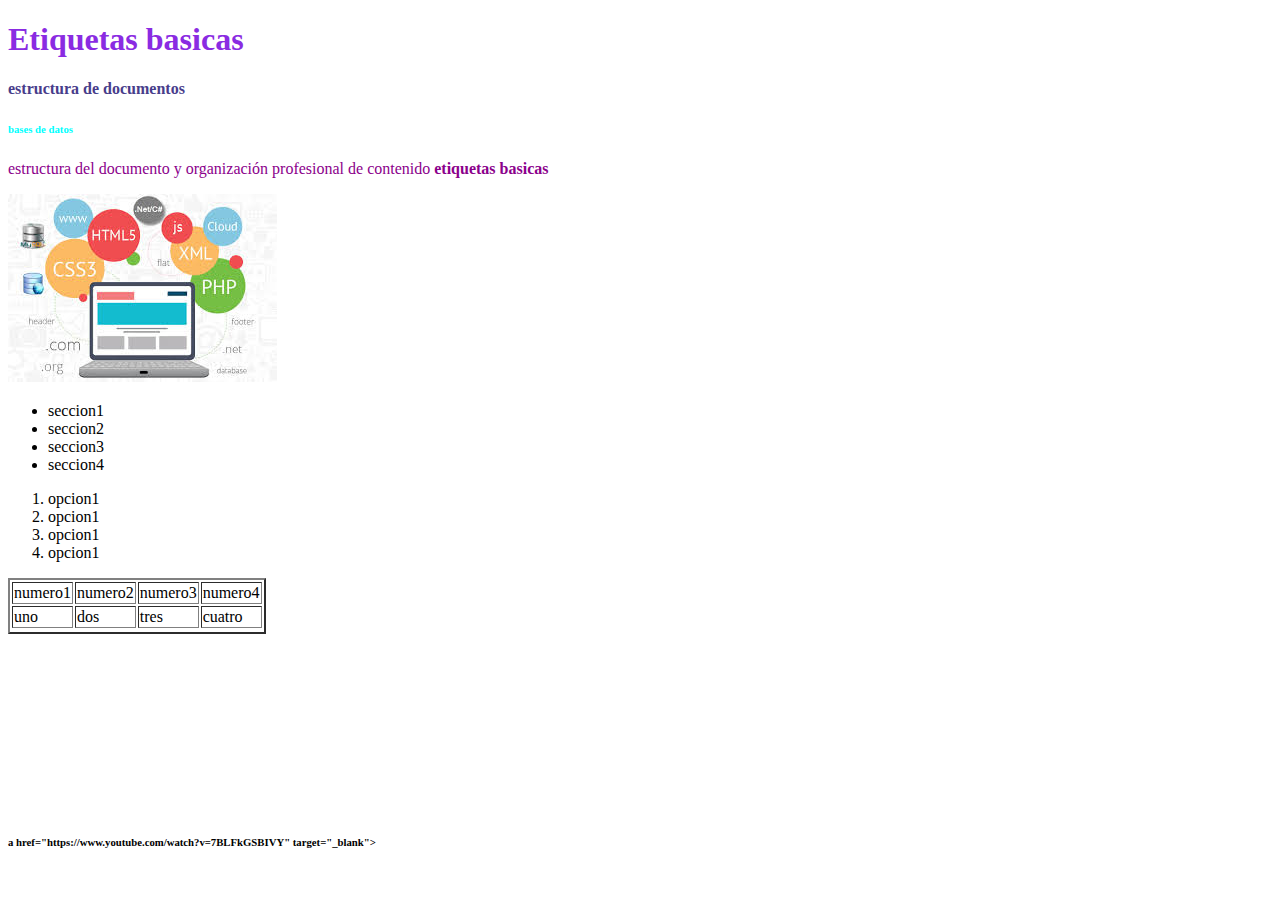
<file: index2.html>
<!DOCTYPE html>
<html lang="en">
<head>
    <meta charset="UTF-8">
    <meta name="viewport" content="width=device-width, initial-scale=1.0">
    <title>etiquetas básicas, estructura de documentos</title>
</head>
<body>
    <h1 style="color: blueviolet;">Etiquetas basicas</h1>
    <h4 style="color: darkslateblue;">estructura de documentos</h4>
    <h6 style="color: aqua;">bases de datos</h6>
    <p style="color: darkmagenta;"> estructura del documento y organización profesional de contenido <strong>etiquetas basicas</strong></p>
    <img src="HTML5.jpg" alt="">
    <nav>
 <ul>
        <li>seccion1</li>
        <li>seccion2</li>
        <li>seccion3</li>
        <li>seccion4</li>
    </ul>
    </nav>
    <ol>
        <li>opcion1</li>
        <li>opcion1</li>
        <li>opcion1</li>
        <li>opcion1</li>
    </ol>
    <table border="2">
        <thead><tr><td>numero1</td>
        <td>numero2</td>
    <td>numero3</td>
<td>numero4</td></tr></thead>
        <tr><td>uno</td>
            <td>dos 
            <td>tres 
            <td>cuatro 
            </td><tr>
    </table>
    <h6><video src="COCA-CITY-VIDEO.html"></video></h6>
    <h6>a href="https://www.youtube.com/watch?v=7BLFkGSBIVY" target="_blank"></h6>
</body>
</html>
</file>
